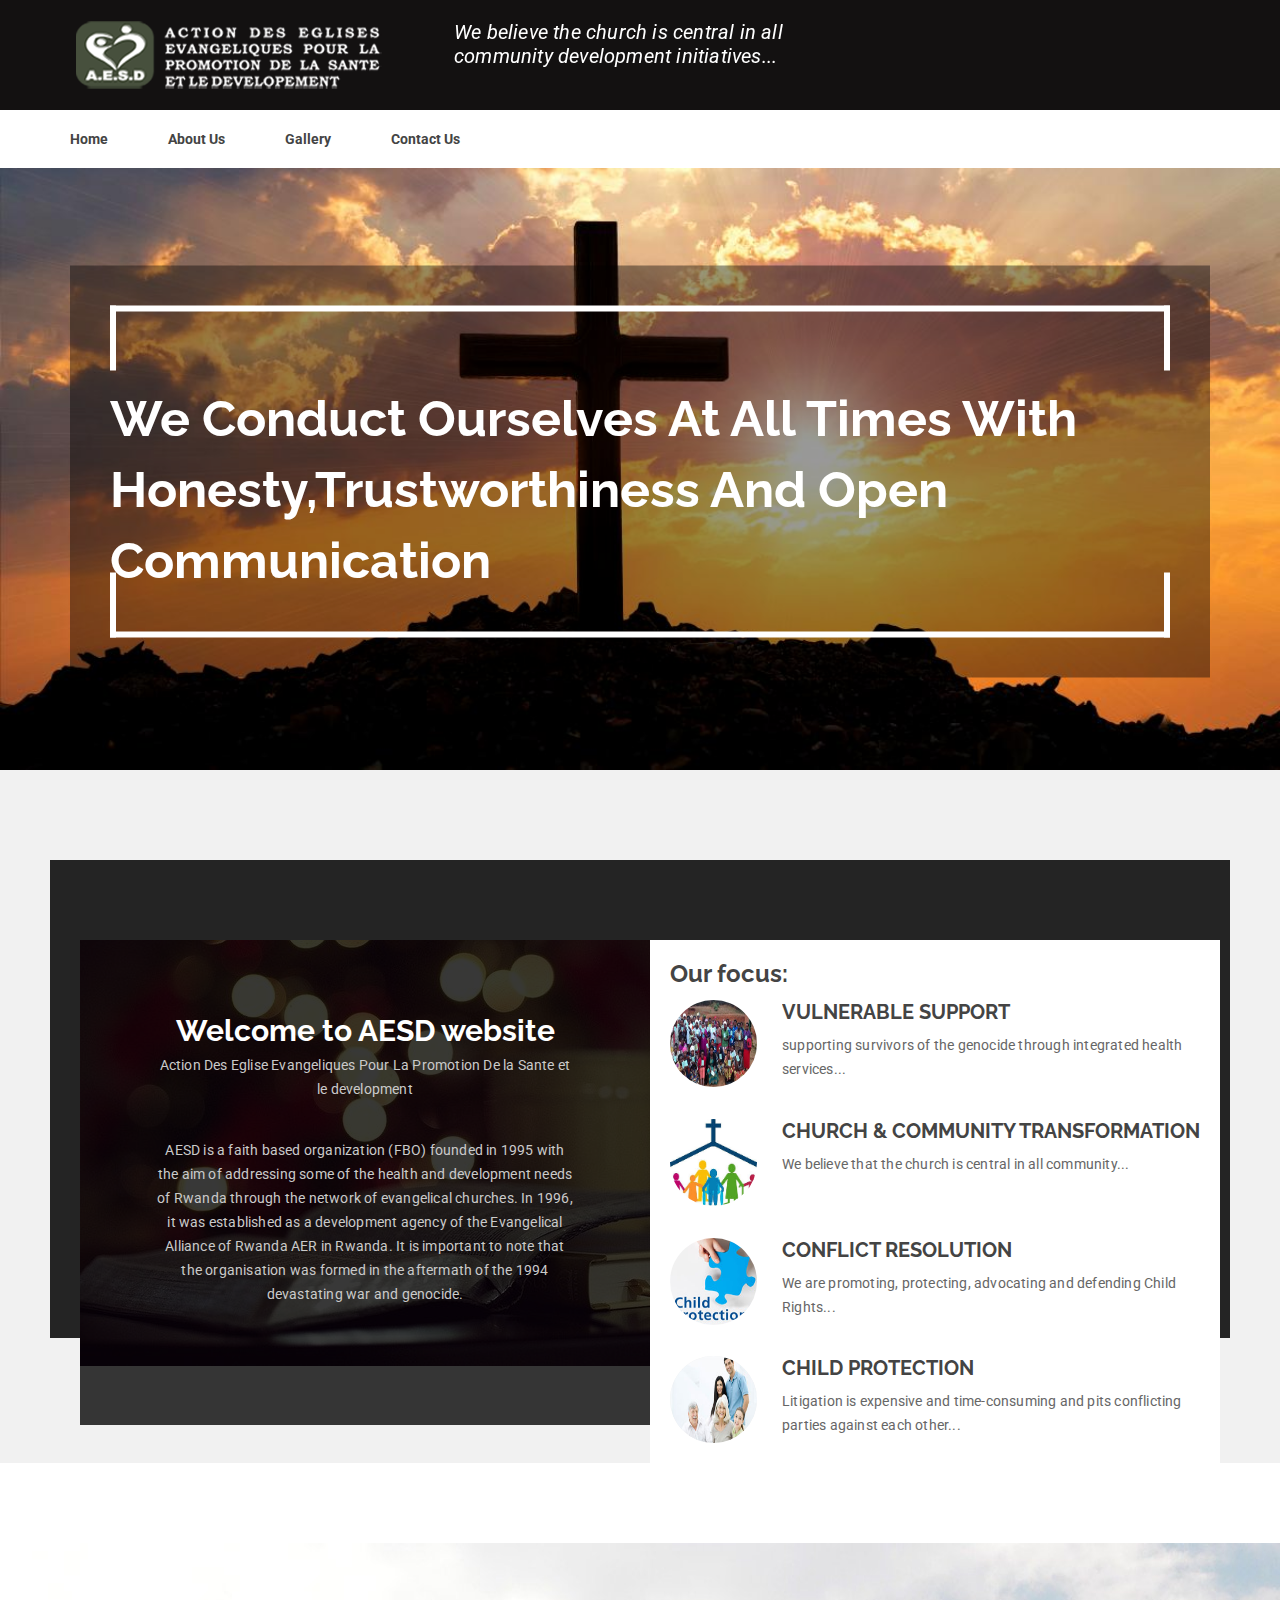
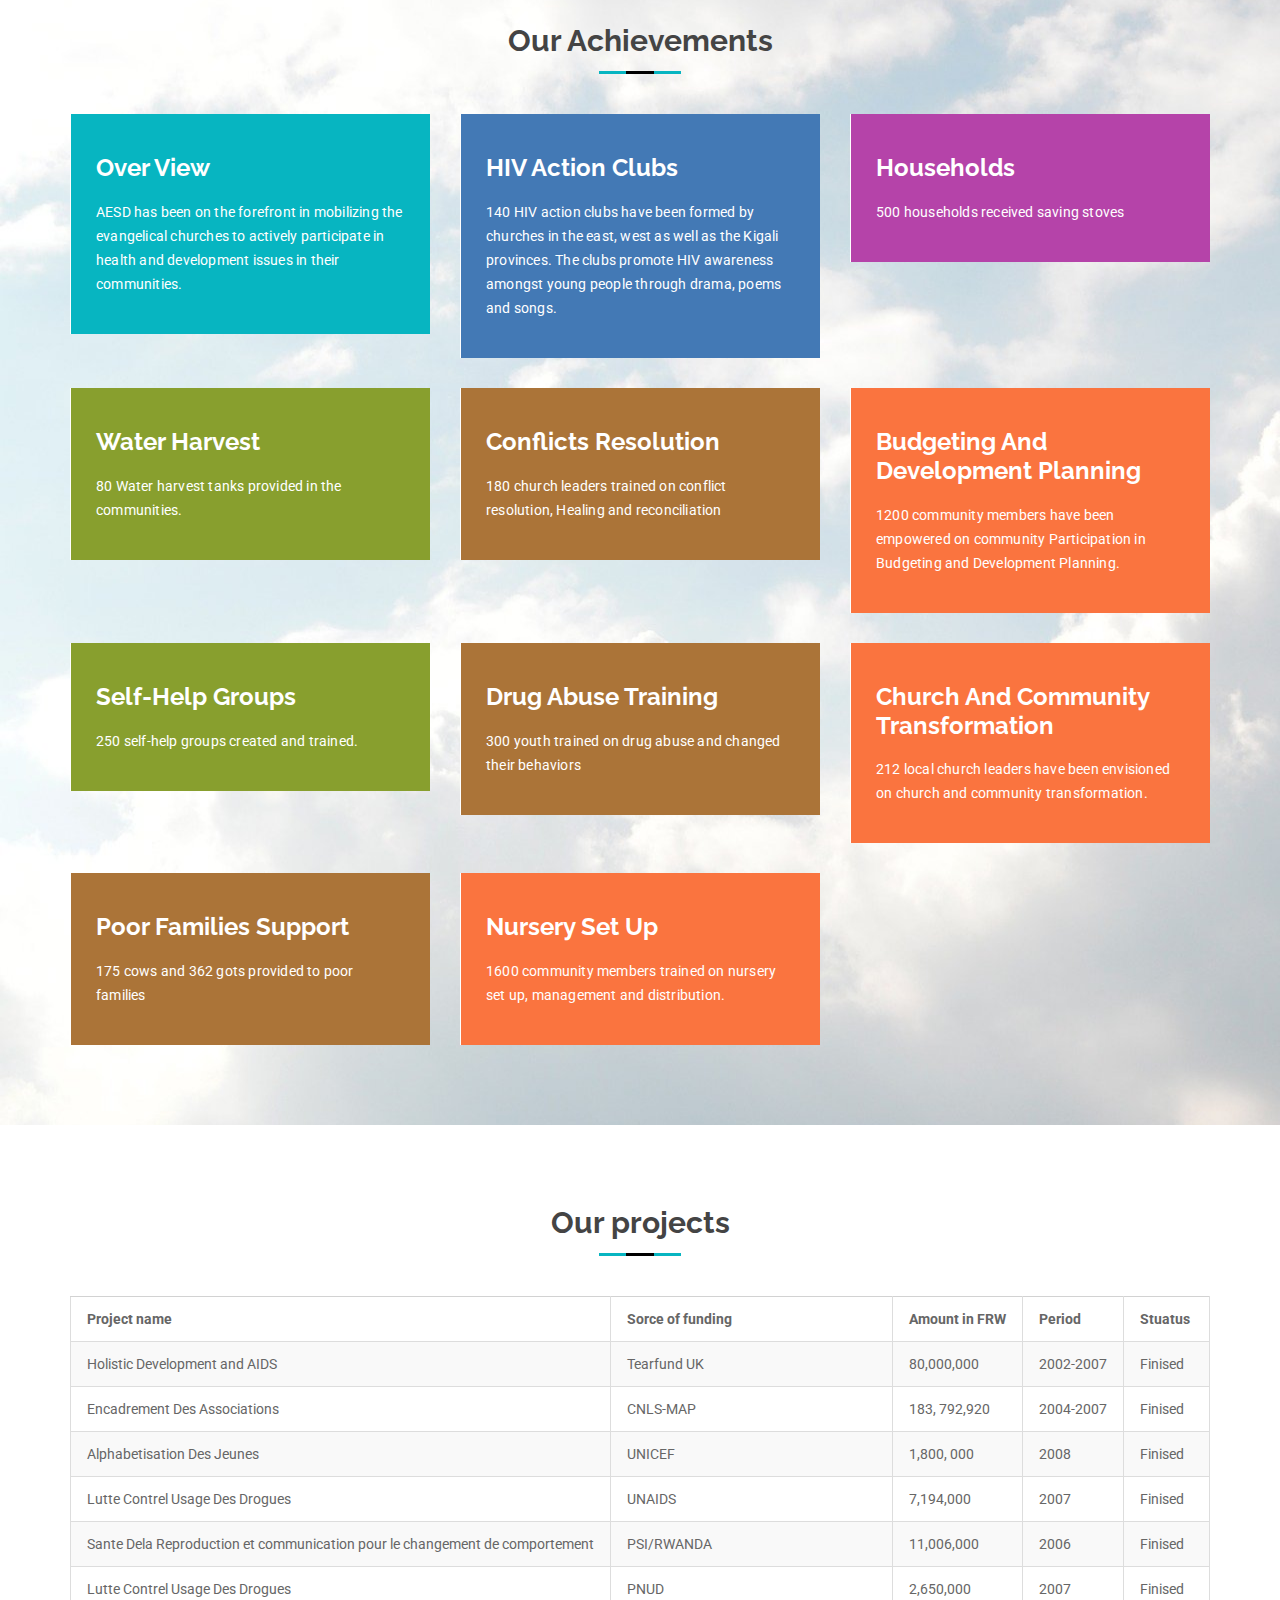
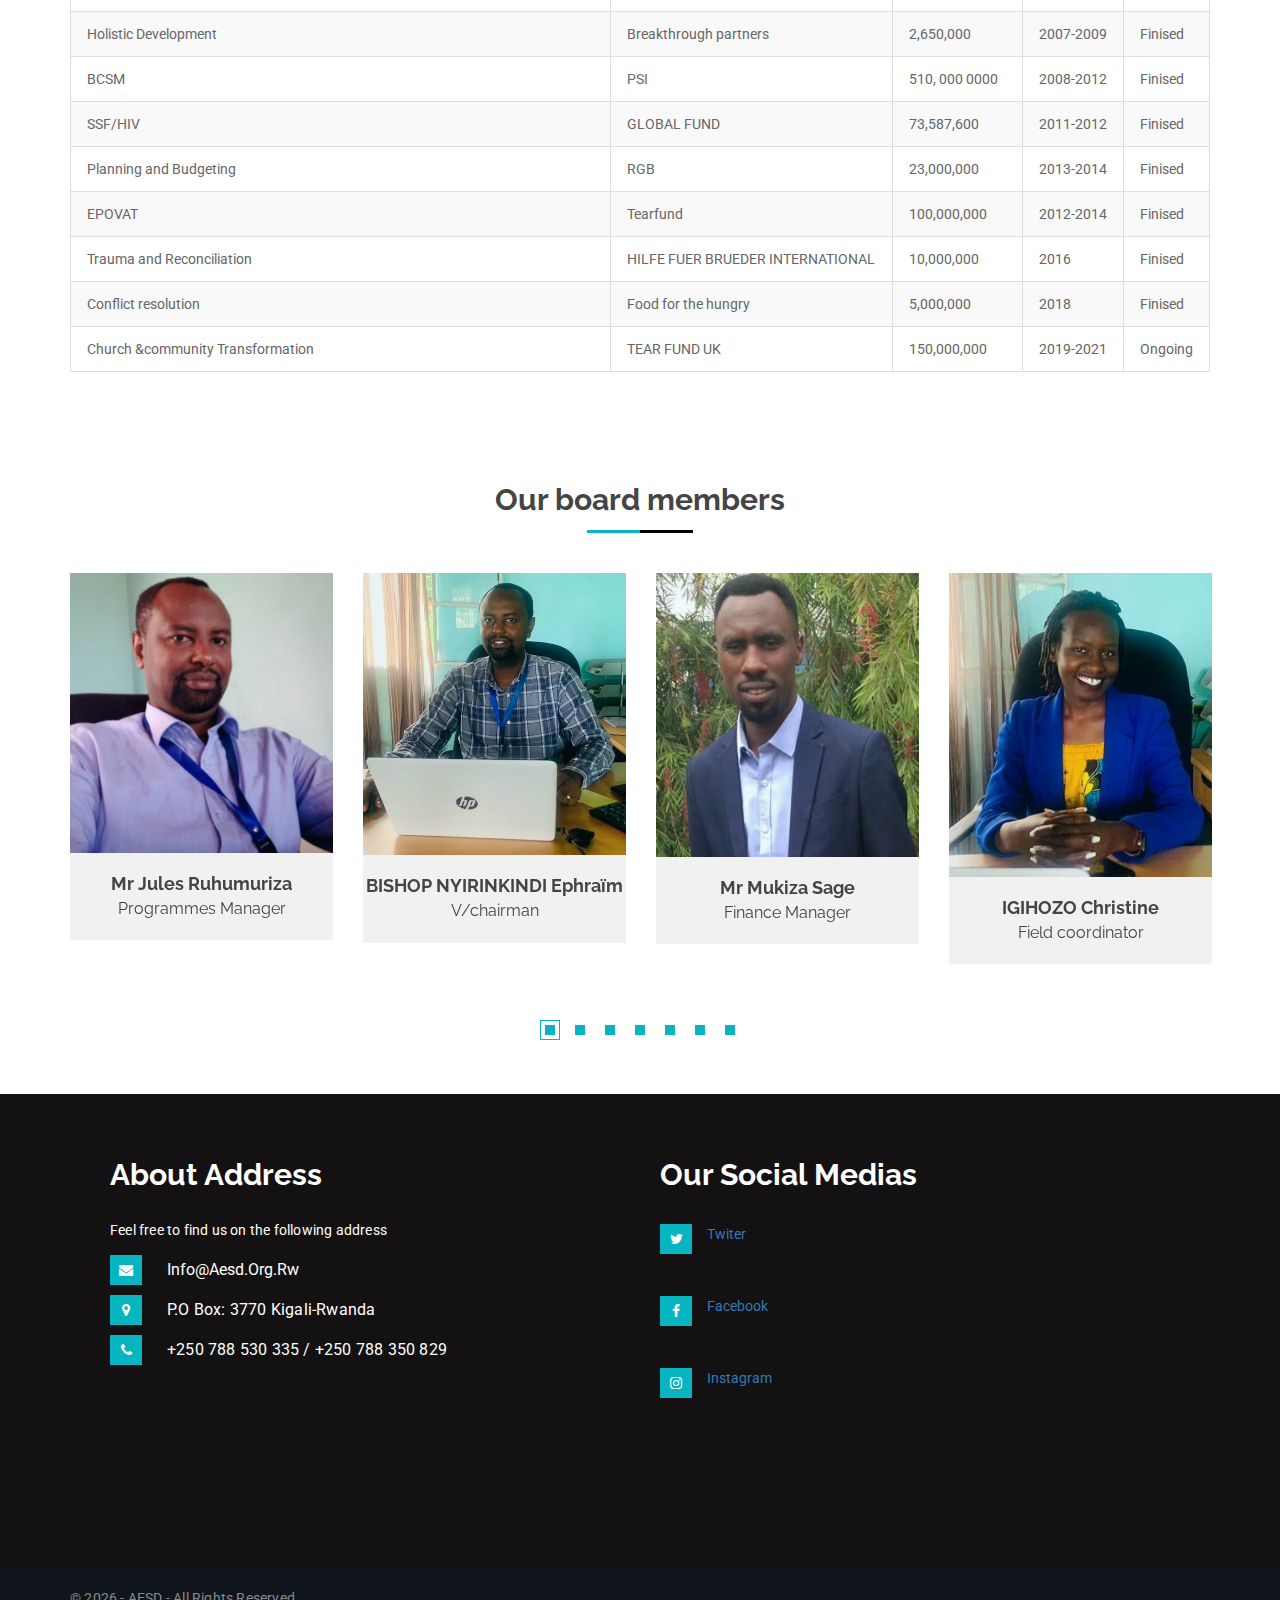
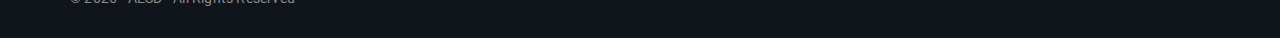
<file: index.html>
<!DOCTYPE html>
<html lang="en">
    <head>
        <meta charset="utf-8">
        <meta http-equiv="X-UA-Compatible" content="IE=edge">
        <meta name="viewport" content="width=device-width, initial-scale=1">
        <title>AEESD  - Home</title>
        <!-- Bootstrap core CSS -->
        <link href="css/bootstrap.css" rel="stylesheet">
        <!-- Pretty Photo CSS -->
        <link href="css/prettyPhoto.css" rel="stylesheet">
        <!-- Slick Slider CSS -->
        <link href="css/slick.css" rel="stylesheet"/>
        <!-- Player CSS -->
        <link rel="stylesheet" href="css/jplayer.css" />
        <link rel="stylesheet" href="jp/skin.css" />
        <!-- DL Menu CSS -->
        <link href="js/dl-menu/component.css" rel="stylesheet">
        <!-- ICONS CSS -->
        <link href="css/font-awesome.css" rel="stylesheet">
        <link href="css/svg.css" rel="stylesheet">
        <!-- Typography CSS -->
        <link href="css/typography.css" rel="stylesheet">
        <!-- Shortcodes CSS -->
        <link href="css/shortcodes.css" rel="stylesheet">
        <!-- Widget CSS -->
        <link href="css/widget.css" rel="stylesheet">
        <!-- Custom Main StyleSheet CSS -->
        <link href="style.css" rel="stylesheet">
        <!-- Color CSS -->
        <link href="css/color.css" rel="stylesheet">
        <!-- Responsive CSS -->
        <link href="css/responsive.css" rel="stylesheet">
    </head>
    <body class="gray-background">
        <!--kode Wrapper Start-->  
        <div class="bdha-wrapper"> 

        	<!--Header Wrap Start-->
            <header class="bdha-header">
            
                <!--Logo Wrap Start-->
                <div class="logo-wrapper">
                    <div class="container">
                        <!--Logo Start-->
                        <h1 class="logo">
                            <a href="index.html"><img src="images/logo.png" alt="kodeforest"></a>
                        </h1>
                        <!--Logo End-->
                        <!--Blockquote Slider Start-->
                        <div class="blockquote-slider-outer">
                            <!--Blockquote Slider Start-->
                            <div class="blockquote-slider">
                                <div>
                                    <div class="blockquote-thumb">
                                        <p>We believe the church is
                                            central in all community development initiatives...</p>
                                      
                                    </div>
                                </div>
                            </div>
                            <!--Blockquote Slider End-->
                            <!--Search wrapper Start-->
                            <div class="search-wrapper">
                               
                            </div>
                            <!--Search wrapper End-->
                        </div>
                        <!--Blockquote Slider End-->
                    </div>
                </div>
                <!--Logo Wrap End-->
                <!--Navigation wrapper Start-->
                <div class="kode-navigation-wrapper">
                    <div class="container">
                        <div class="kode-navigation-inner">
                            <!--Navigation Start-->
                            <nav class="navigation">
                                <div class="menu-main-menu-container">
                                    <ul>
                                        <li class="active"><a href="index.html">Home</a>
                                        </li>
                                        <li><a href="aboutus.html">About us</a>
                                        </li>
                                           
                                        </li>
                                        <li><a href="gallery.html">Gallery</a>
                                          
                                        </li>
                                        <li><a href="countactus.html">Contact us</a>
                                          
                                        </li>
                                        
                                    </ul>
                                </div>
                            </nav>
                          
                        <!--Navigation End-->
                        </div>
               
                    </div>
                </div>
                <!--Navigation wrapper End-->
            </header>
            <!--Header Wrap End-->

            <!--Main Banner Start-->
            <div class="main-banner">
                <!--Banner Slide Wrap Start-->
                <ul class="main-slider">
                    <li>
                        <!--Banner Thumb START-->
                        <p data-rel="prettyphoto[]">
                            <img src="extra-images/slide-1.jpg" alt="" id="img-1"/>
                            <div class="kode-caption-wrapper position-left">
                                <div class="kode-caption-inner container">
                                    <div class="kode-caption border-top">
                                        <div class="kode-caption-title">We conduct ourselves at all times with honesty,trustworthiness and open communication</div>
                                    </div>
                                </div>
                            </div>
                        </p>
                        <!--Banner Thumb End-->
                    </li>
                    <li>
                        <!--Banner Thumb START-->
                        <p  data-rel="prettyphoto[]" >
                            <img src="extra-images/slide-3.jpg" alt="">
                            <div class="kode-caption-wrapper position-right">
                                <div class="kode-caption-inner container">
                                    <div class="kode-caption border-top">
                                        <div class="kode-caption-title">We conduct ourselves<span>at all times with honesty,</span></div>
                                        <div class="kode-caption-text">trustworthiness and open communication</div>
                                        <div class="kode-autor-link">- Buddha</div>
                                    </div>
                                </div>
                            </div>
                        </p>
                        <!--Banner Thumb End-->
                    </li>

                    
                </ul>
                <!--Banner Slide Wrap End-->
                <!--Banner Slide Navigation Wrap Start-->
               
                <!--Banner Slide Navigation Wrap End-->
            </div>
            <!--Main Banner End-->

          

            <!--Main Content Wrap Start-->
            <div class="bdha-content-wrap">
                <div class="welcome-outer-wrap">
                    <!--Welcome Wrap Start-->
                    <div class="welcome-wrap-bg container">
                        <div class="container">
                            <div class="col-md-6">
                                <!--Welcome Title Wrap Start-->
                                <div class="welcome-title-wrap">
                                    <div class="welcome-title">
                                        <h6>Welcome to AESD website</h6>
                                        <p>Action Des Eglise Evangeliques Pour La Promotion De la Sante et le development </p>
                                    </div>
                                    <p>AESD is a faith based organization (FBO) founded in 1995 with the aim of addressing some of the health and development needs of Rwanda through the network of evangelical churches. In 1996, it was established as a development agency of the Evangelical Alliance of Rwanda AER in Rwanda. It is important to note that the organisation was formed in the aftermath of the 1994 devastating war and genocide.</p>
                                   
                                </div>
                                <!--Welcome Title Wrap End-->
                            </div>
                            <div class="col-md-6">
                                <!--Services Wrap Start-->
                                
                                <div class="bdha-services-wrap">
                                    <h3>Our focus:</h3>
                                    <!--Services Start-->
                                    <div class="bdha-services">
                                        <img class="icon-box-2" src="./extra-images/meeting.jpg">
                                        <div class="text-overflow">
                                            <h6><a href="#">VULNERABLE SUPPORT</a></h6>
                                            <p>supporting survivors of the genocide through integrated health services...</p>
                                        </div>
                                    </div>
                                    <!--Services End-->
                                    <!--Services Start-->
                                    <div class="bdha-services">
                                        <img class="icon-box-2" src="./extra-images/handshake.jpg">
                                        <div class="text-overflow">
                                            <h6><a href="#">CHURCH & COMMUNITY TRANSFORMATION</a></h6>
                                            <p>We believe that the church is central in all community...</p>
                                        </div>
                                    </div>
                                    <!--Services End-->

                                    <!--Services Start-->
                                    <div class="bdha-services">
                                        <img class="icon-box-2" src="./extra-images/smile.jpg">
                                        <div class="text-overflow">
                                            <h6><a href="#">CONFLICT RESOLUTION</a></h6>
                                            <p>We are promoting, protecting, advocating and defending Child Rights...</p>
                                        </div>
                                    </div>
                                    <!--Services End-->
                                    <!--Services Start-->
                                    <div class="bdha-services">
                                        <img class="icon-box-2" src="./extra-images/family-small....jpg">
                                        <div class="text-overflow">
                                            <h6><a href="#">CHILD PROTECTION</a></h6>
                                            <p>Litigation is expensive and time-consuming and pits conflicting parties against each other...</p>
                                        </div>
                                    </div>
                                    <!--Services End-->


                                </div>
                                <!--Services Wrap End-->
                            </div>
                        </div>
                    </div>
                    <!--Welcome Wrap End-->
                </div>


                

                

              <!--Our Team Scetion End-->
              <section class="white-background">

                    <!--Campaing Services Thumb Scetion Start-->
                    <section class="background-img-section">
                        <div class="container">
                            <!--Scetion Heading Start-->
                            <div class="section-title title-style-2 text-center">
                                <h6>Our Achievements</h6>
                            </div>
                            <!--Scetion Heading End-->
                            <div class="row">


                                <div class="col-md-4 col-sm-6">
                                    <!--Community Services Thumb Start-->
                                    <div class="community-services-thumb about-services-thumb light-blue">
                                        <div class="icon-bg"></div>
                                        <h6 class="community-services-title"><a href="#">Over view</a></h6>
                                        <p>AESD has been on the forefront in mobilizing the evangelical churches to actively participate in health and development issues in their communities.</p>
                                    </div>
                                    <!--Community Services Thumb End-->
                                </div>
                                <div class="col-md-4 col-sm-6">
                                    <!--Community Services Thumb Start-->
                                    <div class="community-services-thumb about-services-thumb blue-bg">
                                        <div class="icon-bg"></div>
                                        <h6 class="community-services-title"><a href="#">HIV action clubs</a></h6>
                                        <p>140 HIV action clubs have been formed by churches in the east, west as well as the Kigali provinces. The clubs promote HIV awareness amongst young people through drama, poems and songs.</p>
                                    </div>
                                    <!--Community Services Thumb End-->
                                </div>
                                <div class="col-md-4 col-sm-6">
                                    <!--Community Services Thumb Start-->
                                    <div class="community-services-thumb about-services-thumb purple-bg">
                                        <div class="icon-bg"></div>
                                        <h6 class="community-services-title"><a href="#">households</a></h6>
                                        <p>500 households received saving stoves</p>
                                    </div>
                                    <!--Community Services Thumb End-->
                                </div>

                            </div>


                            <div class="row">
                                <div class="col-md-4 col-sm-6">
                                    <!--Community Services Thumb Start-->
                                    <div class="community-services-thumb about-services-thumb lightgreen-bg">
                                        <div class="icon-bg"></div>
                                        <h6 class="community-services-title"><a href="#">Water harvest</a></h6>
                                        <p>80 Water harvest tanks provided in the communities. </p>
                                    </div>
                                    <!--Community Services Thumb End-->
                                </div>

                                <div class="col-md-4 col-sm-6">
                                    <!--Community Services Thumb Start-->
                                    <div class="community-services-thumb about-services-thumb darkorange-bg">
                                        <div class="icon-bg"></div>
                                        <h6 class="community-services-title"><a href="#">Conflicts resolution</a></h6>
                                        <p>180 church leaders trained on conflict resolution, Healing and reconciliation</p>
                                    </div>
                                    <!--Community Services Thumb End-->
                                </div>

                                <div class="col-md-4 col-sm-6">
                                    <!--Community Services Thumb Start-->
                                    <div class="community-services-thumb about-services-thumb lightred-bg">
                                        <div class="icon-bg"></div>
                                        <h6 class="community-services-title"><a href="#">Budgeting and Development Planning</a></h6>
                                        <p>1200 community members have been empowered on community Participation in Budgeting and Development Planning.</p>
                                    </div>
                                    <!--Community Services Thumb End-->
                                </div>
                            </div>

                            <div class="row">
  
                                <div class="col-md-4 col-sm-6">
                                    <!--Community Services Thumb Start-->
                                    <div class="community-services-thumb about-services-thumb lightgreen-bg">
                                        <div class="icon-bg"></div>
                                        <h6 class="community-services-title"><a href="#">self-help groups</a></h6>
                                        <p>250 self-help groups created and trained.</p>
                                    </div>
                                    <!--Community Services Thumb End-->
                                </div>

                                <div class="col-md-4 col-sm-6">
                                    <!--Community Services Thumb Start-->
                                    <div class="community-services-thumb about-services-thumb darkorange-bg">
                                        <div class="icon-bg"></div>
                                        <h6 class="community-services-title"><a href="#">Drug abuse training</a></h6>
                                        <p>300 youth trained on drug abuse and changed their behaviors </p>
                                    </div>
                                    <!--Community Services Thumb End-->
                                </div>

                                <div class="col-md-4 col-sm-6">
                                    <!--Community Services Thumb Start-->
                                    <div class="community-services-thumb about-services-thumb lightred-bg">
                                        <div class="icon-bg"></div>
                                        <h6 class="community-services-title"><a href="#">church and community transformation</a></h6>
                                        <p>212 local church leaders have been envisioned on church and community transformation.</p>
                                    </div>
                                    <!--Community Services Thumb End-->
                                </div>
                            </div>
                            <div class="row">
                                <div class="col-md-4 col-sm-6">
                                    <!--Community Services Thumb Start-->
                                    <div class="community-services-thumb about-services-thumb darkorange-bg">
                                        <div class="icon-bg"></div>
                                        <h6 class="community-services-title"><a href="#">Poor families support</a></h6>
                                        <p>175 cows and 362 gots provided to poor families  </p>
                                    </div>
                                    <!--Community Services Thumb End-->
                                </div>

                                <div class="col-md-4 col-sm-6">
                                    <!--Community Services Thumb Start-->
                                    <div class="community-services-thumb about-services-thumb lightred-bg">
                                        <div class="icon-bg"></div>
                                        <h6 class="community-services-title"><a href="#">Nursery set up</a></h6>
                                        <p>1600 community members trained on nursery set up, management and distribution.  </p>
                                    </div>
                                    <!--Community Services Thumb End-->
                                </div>
                            </div>
                        </div>
                    </section>
                    <!--Campaing Services Thumb Scetion End-->


                    <div class="row">
                     
                    </div>

                          <!--Main Content Wrap Start-->
            <div class="bdha-content-wrap">
                <!--Buddy Press Groups Form Start-->
                <section class="buddy-press">
                    <div class="container">
                        <div class="section-title title-style-2 text-center">
                            <h6>Our projects</h6>
                        </div>
                        <div class="row">
                            <div class="col-md-12">
                                <div class="page-content-bbpress">
                                    <div id="bbpress-forums">
                                        
                                        <div class="table-responsive table-data">
                                            <table class="table table-striped">
                                                <thead>
                                                    <th>Project name</th>
                                                    <th>Sorce of funding</th>
                                                    <th>Amount in FRW</th>
                                                    <th>Period</th>
                                                    <th>Stuatus</th>
                                                </thead>
                                                <tbody class="data-holder">
                                                    <tr>
                                                        <td>
                                                            Holistic Development and AIDS 
                                                        </td>
                                                        <td>
                                                            Tearfund UK
                                                        </td>
                                                        <td>
                                                            80,000,000
                                                        </td>
                                                        <td>
                                                            2002-2007 
                                                        </td>
                                                        <td>
                                                            Finised
                                                        </td>
                                                    </tr>

                                                    <tr>
                                                        <td>
                                                            Encadrement Des Associations
                                                        </td>
                                                        <td>
                                                            CNLS-MAP
                                                        </td>
                                                        <td>
                                                         183, 792,920
                                                        </td>
                                                        <td>
                                                            2004-2007
                                                        </td>
                                                        <td>
                                                            Finised
                                                        </td>
                                                    </tr>
                                                    <tr>
                                                        <td>
                                                            Alphabetisation Des Jeunes
                                                        </td>
                                                        <td>
                                                            UNICEF
                                                        </td>
                                                        <td>
                                                            1,800, 000
                                                        </td>
                                                        <td>
                                                            2008
                                                        </td>
                                                        <td>
                                                            Finised
                                                        </td>
                                                    </tr>
                                                    <tr>
                                                        <td>
                                                            Lutte Contrel Usage Des Drogues 
                                                        </td>
                                                        <td>
                                                            UNAIDS
                                                        </td>
                                                        <td>
                                                            7,194,000
                                                        </td>
                                                        <td>
                                                            2007
                                                        </td>
                                                        <td>
                                                            Finised
                                                        </td>
                                                    </tr>
                                                    <tr>
                                                        <td>
                                                            Sante Dela Reproduction et communication pour le  changement de  comportement 
                                                        </td>
                                                        <td>
                                                            PSI/RWANDA
                                                        </td>
                                                        <td>
                                                            11,006,000
                                                        </td>
                                                        <td>
                                                            2006
                                                        </td>
                                                        <td>
                                                            Finised
                                                        </td>
                                                    </tr>
                                                    <tr>
                                                        <td>
                                                            Lutte Contrel Usage Des Drogues
                                                        </td>
                                                        <td>
                                                            PNUD
                                                        </td>
                                                        <td>
                                                            2,650,000
                                                        </td>
                                                        <td>
                                                            2007
                                                        </td>
                                                        <td>
                                                            Finised
                                                        </td>
                                                    </tr>
                                                    <tr>
                                                        <td>
                                                            Holistic Development 
                                                        </td>
                                                        <td>
                                                            Breakthrough partners 
                                                        </td>
                                                        <td>
                                                            2,650,000
                                                        </td>
                                                        <td>
                                                            2007-2009 
                                                        </td>
                                                        <td>
                                                            Finised
                                                        </td>
                                                    </tr>
                                                    <tr>
                                                        <td>
                                                            BCSM
                                                        </td>
                                                        <td>
                                                            PSI
                                                        </td>
                                                        <td>
                                                            510, 000 0000
                                                        </td>
                                                        <td>
                                                            2008-2012
                                                        </td>
                                                        <td>
                                                            Finised
                                                        </td>
                                                    </tr>
                                                    <tr>
                                                        <td>
                                                            SSF/HIV 
                                                        </td>
                                                        <td>
                                                            GLOBAL FUND
                                                        </td>
                                                        <td>
                                                            73,587,600
                                                        </td>
                                                        <td>
                                                            2011-2012
                                                        </td>
                                                        <td>
                                                            Finised
                                                        </td>
                                                    </tr>
                                                    <tr>
                                                        <td>
                                                            Planning and Budgeting 
                                                        </td>
                                                        <td>
                                                            RGB
                                                        </td>
                                                        <td>
                                                          23,000,000
                                                        </td>
                                                        <td>
                                                            2013-2014
                                                        </td>
                                                        <td>
                                                            Finised
                                                        </td>
                                                    </tr>
                                                    <tr>
                                                        <td>
                                                            EPOVAT
                                                        </td>
                                                        <td>
                                                            Tearfund
                                                        </td>
                                                        <td>
                                                          100,000,000
                                                        </td>
                                                        <td>
                                                            2012-2014
                                                        </td>
                                                        <td>
                                                            Finised
                                                        </td>
                                                    </tr>
                                                    <tr>
                                                        <td>
                                                            Trauma and Reconciliation 
                                                        </td>
                                                        <td>
                                                            HILFE FUER BRUEDER INTERNATIONAL
                                                        </td>
                                                        <td>
                                                            10,000,000
                                                        </td>
                                                        <td>
                                                            2016
                                                        </td>
                                                        <td>
                                                            Finised
                                                        </td>
                                                    </tr>
                                                    <tr>
                                                        <td>
                                                            Conflict resolution
                                                        </td>
                                                        <td>
                                                            Food for the hungry 
                                                        </td>
                                                        <td>
                                                            5,000,000 
                                                        </td>
                                                        <td>
                                                            2018 
                                                        </td>
                                                        <td>
                                                            Finised
                                                        </td>
                                                    </tr>
                                                    <tr>
                                                        <td>
                                                          Church &community Transformation
                                                        </td>
                                                        <td>
                                                            TEAR FUND UK
                                                        </td>
                                                        <td>
                                                            150,000,000
                                                        </td>
                                                        <td>
                                                            2019-2021 
                                                        </td>
                                                        <td>
                                                           Ongoing
                                                        </td>
                                                    </tr>
                                                </tbody>
                                            </table>
                                        </div>
                                    </div>


                                </div>
                            </div>


                        </div>
                    </div>
                </section>
                <!--Buddy Press Groups Form End-->
            </div>
            <!--Main Content Wrap End-->

            <div class="row">

            </div>


                <div class="container mt-4">
                    <!--Scetion Heading Start-->
                    <div class="section-title text-center">
                        <h6>Our board members</h6>
                    </div>
                    <!--Scetion Heading End-->
                    <div class="row">
                        <div class="team-slider custom-dots">
                            <!--Team Thumb Start-->
                            <div class="col-md-3">
                                <div class="bdha-team gray-background img-effect-diflt">
                                    <figure>
                                        <img src="extra-images/user4.jpeg" alt="">
                                        <!-- <figcaption class="figure-contant-aling">
                                            <ul class="white kode-social-link">
                                                <li><a href="#"><i class="fa fa-facebook"></i></a></li>
                                                <li><a href="#"><i class="fa fa-twitter"></i></a></li>
                                                <li><a href="#"><i class="fa fa-google-plus"></i></a></li>
                                                <li><a href="#"><i class="fa fa-linkedin"></i></a></li>
                                            </ul>
                                        </figcaption> -->
                                    </figure>
                                    <!--Team Thumb Caption Start-->
                                    <div class="team-caption text">
                                        <h3 class="team-title"><a href="#">Mr Jules Ruhumuriza</a></h3>
                                        <h5>Programmes Manager</h5>
                                    </div>
                                    <!--Team Thumb Caption End-->
                                </div>
                            </div>
                            <!--Team Thumb End-->
                            <!--Team Thumb Start-->
                            <div class="col-md-3">
                                <div class="bdha-team gray-background img-effect-diflt">
                                    <figure>
                                        <img src="extra-images/user1.jpeg" alt="">
                                        <!-- <figcaption class="figure-contant-aling">
                                            <ul class="white kode-social-link">
                                                <li><a href="#"><i class="fa fa-facebook"></i></a></li>
                                                <li><a href="#"><i class="fa fa-twitter"></i></a></li>
                                                <li><a href="#"><i class="fa fa-google-plus"></i></a></li>
                                                <li><a href="#"><i class="fa fa-linkedin"></i></a></li>
                                            </ul>
                                        </figcaption> -->
                                    </figure>
                                    <!--Team Thumb Caption Start-->
                                    <div class="team-caption text">
                                        <h3 class="team-title"><a href="#">BISHOP NYIRINKINDI Ephraïm</a></h3>
                                        <h5>V/chairman</h5>
                                    </div>
                                    <!--Team Thumb Caption End-->
                                </div>
                            </div>
                            <!--Team Thumb End-->
                            <!--Team Thumb Start-->
                            <div class="col-md-3">
                                <div class="bdha-team gray-background img-effect-diflt">
                                    <figure>
                                        <img src="extra-images/sage.jpeg" alt="">
                                        <!-- <figcaption class="figure-contant-aling">
                                            <ul class="white kode-social-link">
                                                <li><a href="#"><i class="fa fa-facebook"></i></a></li>
                                                <li><a href="#"><i class="fa fa-twitter"></i></a></li>
                                                <li><a href="#"><i class="fa fa-google-plus"></i></a></li>
                                                <li><a href="#"><i class="fa fa-linkedin"></i></a></li>
                                            </ul>
                                        </figcaption> -->
                                    </figure>
                                    <!--Team Thumb Caption Start-->
                                    <div class="team-caption text">
                                        <h3 class="team-title"><a href="#">Mr Mukiza Sage</a></h3>
                                        <h5>Finance Manager</h5>
                                    </div>
                                    <!--Team Thumb Caption End-->
                                </div>
                            </div>
                            <!--Team Thumb End-->
                            <!--Team Thumb Start-->
                            <div class="col-md-3">
                                <div class="bdha-team gray-background img-effect-diflt">
                                    <figure>
                                        <img src="extra-images/user2.jpeg" alt="">
                                       
                                    </figure>
                                    <!--Team Thumb Caption Start-->
                                    <div class="team-caption text">
                                        <h3 class="team-title"><a href="#">IGIHOZO Christine</a></h3>
                                        <h5>Field coordinator</h5>
                                    </div>
                                    <!--Team Thumb Caption End-->
                                </div>
                            </div>
                            <!--Team Thumb End-->

                            <!--Team Thumb Start-->
                            <div class="col-md-3">
                                <div class="bdha-team gray-background img-effect-diflt">
                                    <figure>
                                        <img src="extra-images/avatar2.png" alt="">
                                        <!-- <figcaption class="figure-contant-aling">
                                            <ul class="white kode-social-link">
                                                <li><a href="#"><i class="fa fa-facebook"></i></a></li>
                                                <li><a href="#"><i class="fa fa-twitter"></i></a></li>
                                                <li><a href="#"><i class="fa fa-google-plus"></i></a></li>
                                                <li><a href="#"><i class="fa fa-linkedin"></i></a></li>
                                            </ul>
                                        </figcaption> -->
                                    </figure>
                                    <!--Team Thumb Caption Start-->
                                    <div class="team-caption text">
                                        <h3 class="team-title"><a href="#">NYIRAKARAMBI Evanis</a></h3>
                                        <h5>Member</h5>
                                    </div>
                                    <!--Team Thumb Caption End-->
                                </div>
                            </div>
                            <!--Team Thumb End-->
                              <!--Team Thumb Start-->
                              <div class="col-md-3">
                                <div class="bdha-team gray-background img-effect-diflt">
                                    <figure>
                                        <img src="extra-images/avatar2.png" alt="">
                                     
                                    </figure>
                                    <!--Team Thumb Caption Start-->
                                    <div class="team-caption text">
                                        <h3 class="team-title"><a href="#">MUKOBWAJANA Clémentine</a></h3>
                                        <h5>Member</h5>
                                    </div>
                                    <!--Team Thumb Caption End-->
                                </div>
                            </div>
                            <!--Team Thumb End-->

                              <!--Team Thumb Start-->
                              <div class="col-md-3">
                                <div class="bdha-team gray-background img-effect-diflt">
                                    <figure>
                                        <img src="extra-images/gahungu.jpeg" alt="">
                                        <!-- <figcaption class="figure-contant-aling">
                                            <ul class="white kode-social-link">
                                                <li><a href="#"><i class="fa fa-facebook"></i></a></li>
                                                <li><a href="#"><i class="fa fa-twitter"></i></a></li>
                                                <li><a href="#"><i class="fa fa-google-plus"></i></a></li>
                                                <li><a href="#"><i class="fa fa-linkedin"></i></a></li>
                                            </ul>
                                        </figcaption> -->
                                    </figure>
                                    <!--Team Thumb Caption Start-->
                                    <div class="team-caption text">
                                        <h3 class="team-title"><a href="#">Dr Bunini GAHUNGU</a></h3>
                                        <h5>Member</h5>
                                    </div>
                                    <!--Team Thumb Caption End-->
                                </div>
                            </div>
                            <!--Team Thumb End-->

                        </div>
                    </div>
                </div>
            </section>
            <!--Our Team Scetion End-->

       


            </div>
            <!--Main Content Wrap End-->

             <!--Footer Wrap Start-->
          <footer class="bdha-footer">
            <div class="container">
                <div class="footer-grid">
                    <!--Buddha Widget Text Start-->
                    <div class="col-4">
                        <div class="widget widget-text">
                            <!-- Widget Title Start-->
                            <h4 class="widget-title">About Address</h4>
                            <!-- Widget Title End-->
                            <div class="text">
                                <p>Feel free to find us on the following address</p>
                            </div>
                            <!--Info Item Start-->
                            <div class="info-item">
                                <i class="social-box fa fa-envelope"></i>
                                <a href="#">info@aesd.org.rw</a>
                            </div>
                            <!--Info Item End-->
                            <!--Info Item Start-->
                            <div class="info-item">
                                <i class="social-box fa fa-map-marker"></i>
                                <p>P.O Box: 3770 kigali-Rwanda</p>
                            </div>
                            <!--Info Item End-->
                            <!--Info Item Start-->
                            <div class="info-item">
                                <i class="social-box fa fa-phone"></i>
                                <p> +250 788 530 335 / +250 788 350 829</p>
                            </div>
                            <!--Info Item End-->
                        </div>
                    </div>
                    <!--Buddha Widget Text End-->

                  

                    <!--Buddha Widget Twitter Feed Start-->
                    <div class="col-4">
                        <div class="widget widget-twitterfeed">
                            <!-- Widget Title Start-->
                            <h4 class="widget-title">Our social medias</h4>
                            <!-- Widget Title End-->
                            <!-- Twitter Post Start-->
                            <div class="twitter-post">
                               <a href="#"> <i class="social-box fa fa-twitter"></i> Twiter</a>
                              
                            </div>
                            <!-- Twitter Post End-->
                            <!-- Twitter Post Start-->
                            <div class="twitter-post">
                                <a href="#"> <i class="social-box fa fa-facebook"></i> Facebook</a>
                            </div>
                            <!-- Twitter Post End-->

                             <!-- Twitter Post Start-->
                             <div class="twitter-post">
                                <a href="#"> <i class="social-box fa fa-instagram"></i> Instagram</a>
                            </div>
                            <!-- Twitter Post End-->
                        </div>
                    </div>
                    
                </div>
            </div>
        </footer>
        <!--Footer Wrap End-->
        <!--Copy Right Start-->
        <div class="bdha-copy-right">
            <div class="container">
                <p>&copy; <script>document.write(new Date().getFullYear())</script> - <a href="#">AESD</a> - All Rights Reserved</p>
                
            </div>
        </div>
        <!--Copy Right End-->

        </div>
        <!--Kode Wrapper End-->
        <!--Jquery Library-->
        <script src="js/jquery.js"></script>
        <!--Bootstrap core JavaScript-->
        <script src="js/bootstrap.js"></script>
        <!--Player JavaScript-->
        <script src="js/jplayer.js"></script>
        <script src="js/jplayer.playlist.js"></script>
        <script src="jp/playlist.js"></script>
        <!--Slick Slider JavaScript-->
        <script src="js/slick.min.js"></script>
        <!--Dl Menu Script-->
        <script src="js/dl-menu/modernizr.custom.js"></script>
        <script src="js/dl-menu/jquery.dlmenu.js"></script>
        <!--Pretty Photo JavaScript-->
        <script src="js/jquery.prettyPhoto.js"></script>
        <!--Filterable Script-->
        <script src="js/jquery-filterable.js"></script>
        <!--Count Down Script-->
        <script src="js/downCount.js"></script>
        <script src="js/waypoints.js"></script>
        <!--Custom JavaScript-->
        <script src="js/custom.js"></script>
    </body>
</html>
</file>
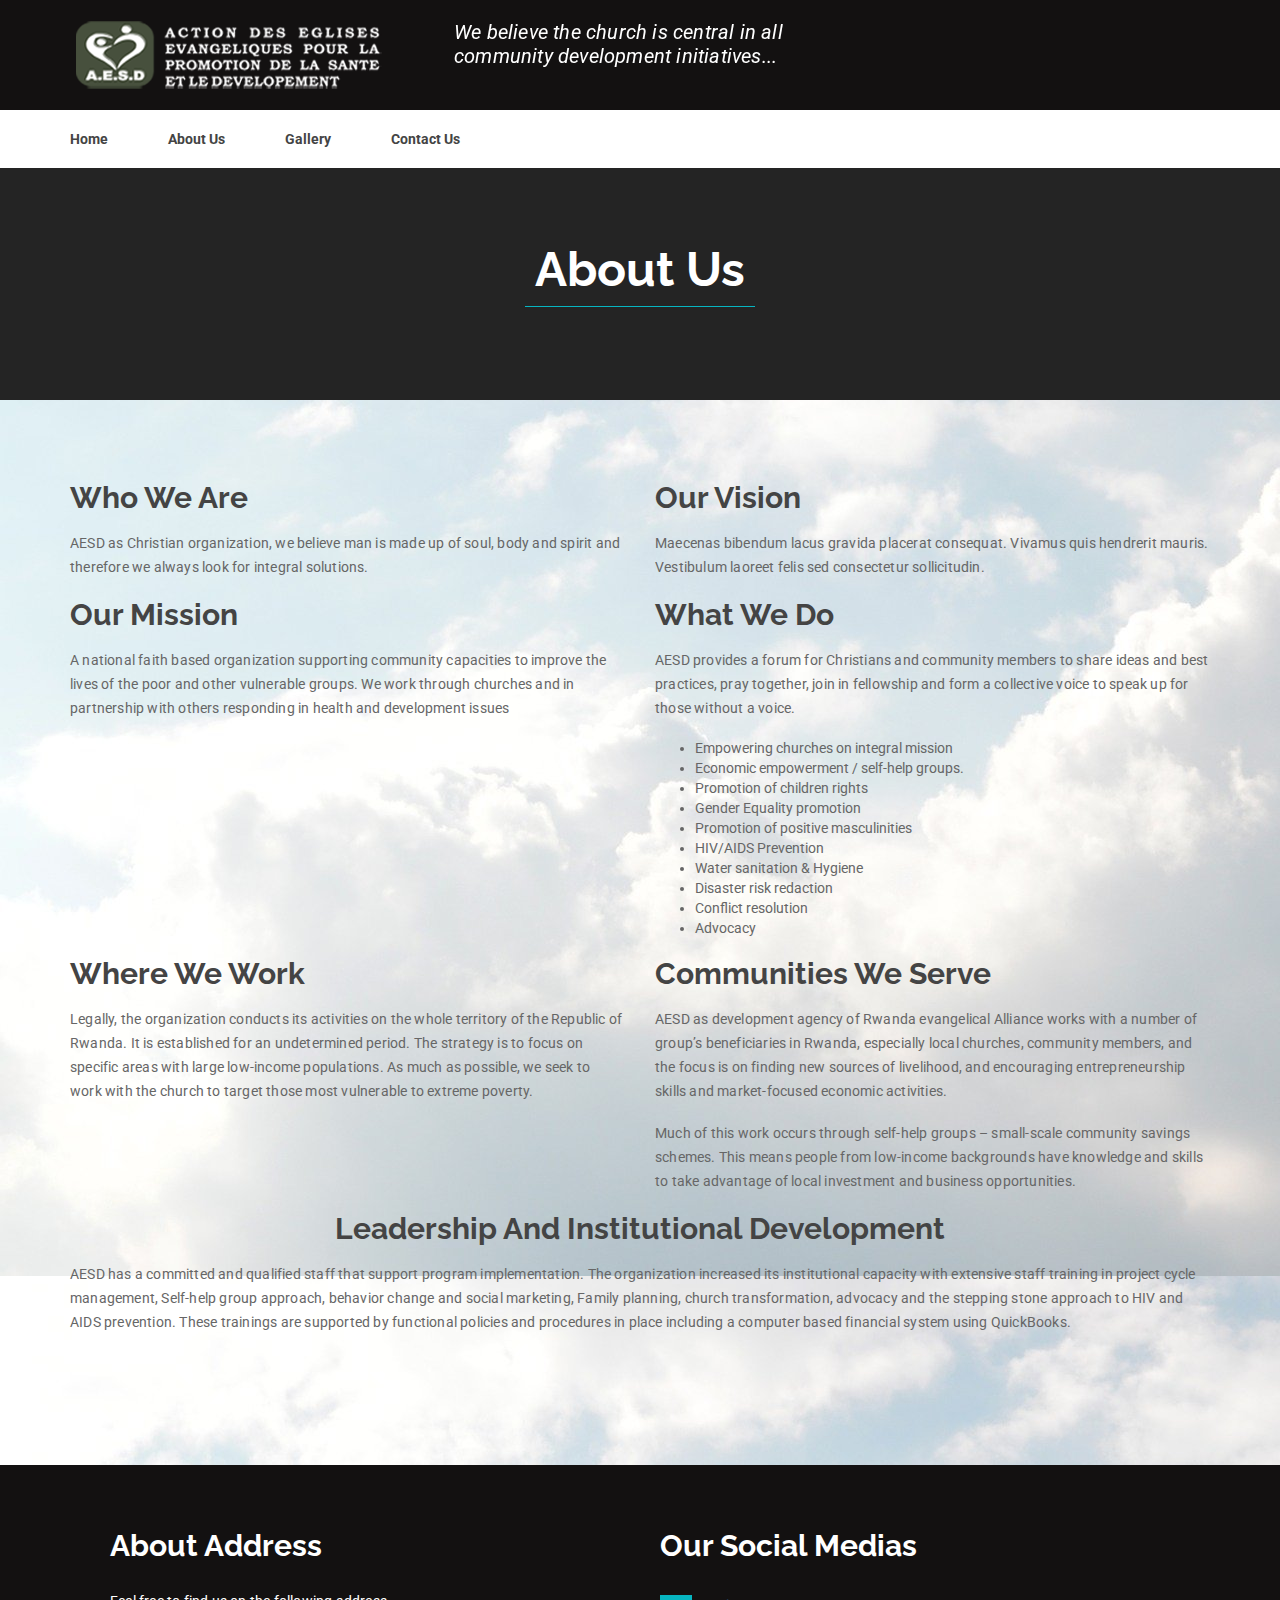
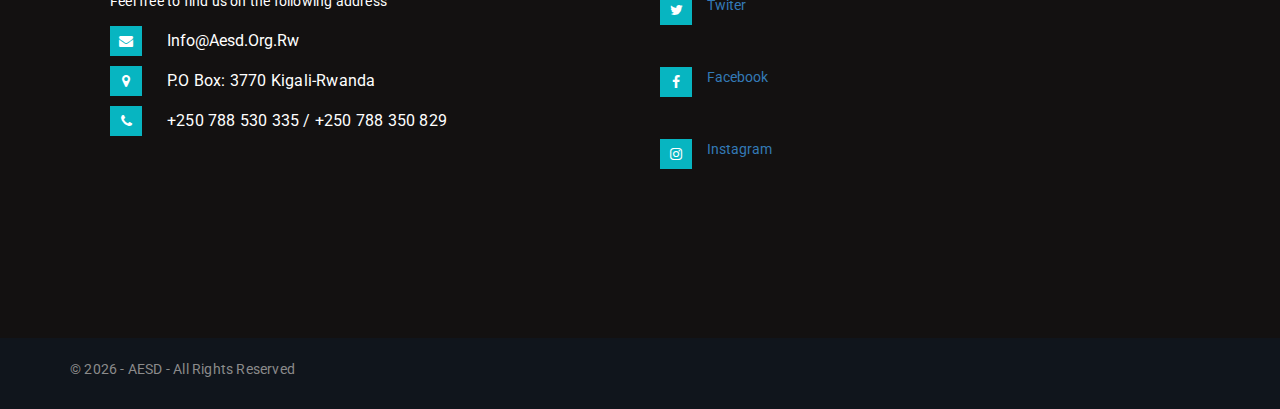
<file: aboutus.html>
<!DOCTYPE html>
<html lang="en">
    <head>
        <meta charset="utf-8">
        <meta http-equiv="X-UA-Compatible" content="IE=edge">
        <meta name="viewport" content="width=device-width, initial-scale=1">
        <title>AESD :: About us</title>
        <!-- Bootstrap core CSS -->
        <link href="css/bootstrap.css" rel="stylesheet">
        <!-- Slick Slider CSS -->
        <link href="css/slick.css" rel="stylesheet"/>
        <!-- Player CSS -->
        <link rel="stylesheet" href="css/jplayer.css" />
        <link rel="stylesheet" href="jp/skin.css" />
        <!-- DL Menu CSS -->
        <link href="js/dl-menu/component.css" rel="stylesheet">
        <!-- ICONS CSS -->
        <link href="css/font-awesome.css" rel="stylesheet">
        <link href="css/svg.css" rel="stylesheet">
        <!-- Typography CSS -->
        <link href="css/typography.css" rel="stylesheet">
        <!-- Shortcodes CSS -->
        <link href="css/shortcodes.css" rel="stylesheet">
        <!-- Widget CSS -->
        <link href="css/widget.css" rel="stylesheet">
        <!-- Custom Main StyleSheet CSS -->
        <link href="style.css" rel="stylesheet">
        <!-- Color CSS -->
        <link href="css/color.css" rel="stylesheet">
        <!-- Responsive CSS -->
        <link href="css/responsive.css" rel="stylesheet">
    </head>
    <body class="background-img">
        <!--kode Wrapper Start-->  
        <div class="bdha-wrapper"> 

        	<!--Header Wrap Start-->
            <header class="bdha-header">
            
                <!--Logo Wrap Start-->
                <div class="logo-wrapper">
                    <div class="container">
                        <!--Logo Start-->
                        <h1 class="logo">
                            <a href="index.html"><img src="images/logo.png" alt="kodeforest"></a>
                        </h1>
                        <!--Logo End-->
                        <!--Blockquote Slider Start-->
                        <div class="blockquote-slider-outer">
                            <!--Blockquote Slider Start-->
                            <div class="blockquote-slider">
                                <div>
                                    <div class="blockquote-thumb">
                                        <p>We believe the church is
                                            central in all community development initiatives...</p>
                                      
                                    </div>
                                </div>
                            </div>
                            <!--Blockquote Slider End-->
                            <!--Search wrapper Start-->
                            <div class="search-wrapper">
                               
                            </div>
                            <!--Search wrapper End-->
                        </div>
                        <!--Blockquote Slider End-->
                    </div>
                </div>
                <!--Logo Wrap End-->
                <!--Navigation wrapper Start-->
                <div class="kode-navigation-wrapper">
                    <div class="container">
                        <div class="kode-navigation-inner">
                            <!--Navigation Start-->
                            <nav class="navigation">
                                <div class="menu-main-menu-container">
                                    <ul>
                                        <li class="active"><a href="index.html">Home</a>
                                        </li>
                                        <li><a href="aboutus.html">About us</a>
                                        </li>
                                           
                                        </li>
                                        <li><a href="gallery.html">Gallery</a>
                                          
                                        </li>
                                        <li><a href="countactus.html">Contact us</a>
                                          
                                        </li>
                                        
                                    </ul>
                                </div>
                            </nav>
                          
                        <!--Navigation End-->
                        </div>
               
                    </div>
                </div>
                <!--Navigation wrapper End-->
            </header>
            <!--Header Wrap End-->


            <!--Sub Banner Start-->
            <div class="sub-banner">
                <h4>About us</h4>
            </div>
            <!--Sub Banner End-->

           

            <!--Main Content Wrap Start-->
            <div class="bdha-content-wrap">

                <!--Causes Thumb Scetion Start-->
                <section class="">

                    <div class="container">

                        <div class="capabilities-outer-wrapper">

                            <div class="row">
                                <div class="col-md-6 col-sm-6">
                                    <div class="meet-team">
                                        <!--Section Heading Wrapper Start-->
                                        <div class="section-heading-wrapper">
                                            <h5 class="section-heading2">Who We Are</h5>
                                            <p>AESD as Christian organization, we believe man is made up of soul, body and spirit and therefore we always look for integral solutions.</p>
                                        </div>
                                        <!--Section Heading Wrapper End-->

                                       
                                    </div>
                                </div>
                                <div class="col-md-6 col-sm-6">
                                    <div class="capabilities-wrapper">
                                        <!--Section Heading Wrapper Start-->
                                        <div class="section-heading-wrapper">
                                            <h5 class="section-heading2">Our Vision</h5>
                                            <p>Maecenas bibendum lacus gravida placerat consequat. Vivamus quis hendrerit mauris. Vestibulum laoreet felis sed consectetur sollicitudin.</p>
                                        </div>

                                    </div>
                                </div>
                            </div>

                            <div class="row">
                                <div class="col-md-6 col-sm-6">
                                    <div class="meet-team">
                                        <!--Section Heading Wrapper Start-->
                                        <div class="section-heading-wrapper">
                                            <h5 class="section-heading2">Our Mission</h5>
                                            <p>A national faith based organization supporting community capacities to improve the lives of the poor and other vulnerable groups. We work through churches and in partnership with others responding in health and development issues</p>
                                        </div>
                                        <!--Section Heading Wrapper End-->

                                       
                                    </div>
                                </div>
                                <div class="col-md-6 col-sm-6">
                                    <div class="capabilities-wrapper">
                                        <!--Section Heading Wrapper Start-->
                                        <div class="section-heading-wrapper">
                                            <h5 class="section-heading2">What We Do</h5>
                                            <p>AESD provides a forum for Christians and community members to share ideas and best practices, pray together, join in fellowship and form a collective voice to speak up for those without a voice.
                                                    
                                             <ul>
                                                 <li>Empowering churches on integral mission </li>
                                                 <li>Economic empowerment / self-help groups.</li>
                                                 <li>Promotion of children rights  </li>
                                                 <li>Gender Equality promotion  </li>
                                                 <li>Promotion of positive masculinities </li>
                                                 <li>HIV/AIDS Prevention </li>
                                                 <li>Water sanitation & Hygiene </li>
                                                 <li>Disaster risk redaction </li>
                                                 <li>Conflict resolution   </li>
                                                 <li>Advocacy </li>
                                             </ul>
                                            </p>
                                        </div>

                                    </div>
                                </div>
                            </div>

                            <div class="row">
                                <div class="col-md-6 col-sm-6">
                                    <div class="meet-team">
                                        <!--Section Heading Wrapper Start-->
                                        <div class="section-heading-wrapper">
                                            <h5 class="section-heading2">Where We Work</h5>
                                            <p>Legally, the organization conducts its activities on the whole territory of the Republic of Rwanda. It is established for an undetermined period.
                                                The strategy is to focus on specific areas with large low-income populations. As much as possible, we seek to work with the church to target those most vulnerable to extreme poverty.
                                                </p>
                                        </div>
                                        <!--Section Heading Wrapper End-->

                                       
                                    </div>
                                </div>
                                <div class="col-md-6 col-sm-6">
                                    <div class="capabilities-wrapper">
                                        <!--Section Heading Wrapper Start-->
                                        <div class="section-heading-wrapper">
                                            <h5 class="section-heading2">Communities We Serve</h5>
                                            <p>AESD as development agency of Rwanda evangelical Alliance works with a number of group’s beneficiaries in Rwanda, especially local churches, community members, and the focus is on finding new sources of livelihood, and encouraging entrepreneurship skills and market-focused economic activities. 
                                                
                                                </p>
                                                <p>Much of this work occurs through self-help groups – small-scale community savings schemes. This means people from low-income backgrounds have knowledge and skills to take advantage of local investment and business opportunities.</p>
                                        </div>

                                    </div>
                                </div>
                            </div>

                            
                            <div class="row">
                                <div class="col-md-12">
                                    <div class="meet-team">
                                        <!--Section Heading Wrapper Start-->
                                        <div class="section-heading-wrapper">
                                            <h5 class="section-heading2 text-center"> Leadership and Institutional Development  </h5>
                                            <p>AESD has a committed and qualified staff that support program implementation. The organization increased its institutional capacity with extensive staff training in project cycle management, Self-help group approach, behavior change and social marketing, Family planning, church transformation, advocacy and the stepping stone approach to HIV and AIDS prevention. These trainings are supported by functional policies and procedures in place including a computer based financial system using QuickBooks.</p>
                                        </div>
                                        <!--Section Heading Wrapper End-->

                                       
                                    </div>
                                </div>
                                
                            </div>
                        </div>

                        
                    </div>
                </section>
                <!--Causes Thumb Scetion End-->

            </div>
            <!--Main Content Wrap End-->

                <!--Footer Wrap Start-->
          <footer class="bdha-footer">
            <div class="container">
                <div class="footer-grid">
                    <!--Buddha Widget Text Start-->
                    <div class="col-4">
                        <div class="widget widget-text">
                            <!-- Widget Title Start-->
                            <h4 class="widget-title">About Address</h4>
                            <!-- Widget Title End-->
                            <div class="text">
                                <p>Feel free to find us on the following address</p>
                            </div>
                            <!--Info Item Start-->
                            <div class="info-item">
                                <i class="social-box fa fa-envelope"></i>
                                <a href="#">info@aesd.org.rw</a>
                            </div>
                            <!--Info Item End-->
                            <!--Info Item Start-->
                            <div class="info-item">
                                <i class="social-box fa fa-map-marker"></i>
                                <p>P.O Box: 3770 kigali-Rwanda</p>
                            </div>
                            <!--Info Item End-->
                            <!--Info Item Start-->
                            <div class="info-item">
                                <i class="social-box fa fa-phone"></i>
                                <p> +250 788 530 335 / +250 788 350 829</p>
                            </div>
                            <!--Info Item End-->
                        </div>
                    </div>
                    <!--Buddha Widget Text End-->

                  

                    <!--Buddha Widget Twitter Feed Start-->
                    <div class="col-4">
                        <div class="widget widget-twitterfeed">
                            <!-- Widget Title Start-->
                            <h4 class="widget-title">Our social medias</h4>
                            <!-- Widget Title End-->
                            <!-- Twitter Post Start-->
                            <div class="twitter-post">
                               <a href="#"> <i class="social-box fa fa-twitter"></i> Twiter</a>
                              
                            </div>
                            <!-- Twitter Post End-->
                            <!-- Twitter Post Start-->
                            <div class="twitter-post">
                                <a href="#"> <i class="social-box fa fa-facebook"></i> Facebook</a>
                            </div>
                            <!-- Twitter Post End-->

                             <!-- Twitter Post Start-->
                             <div class="twitter-post">
                                <a href="#"> <i class="social-box fa fa-instagram"></i> Instagram</a>
                            </div>
                            <!-- Twitter Post End-->
                        </div>
                    </div>
                    
                </div>
            </div>
        </footer>
        <!--Footer Wrap End-->
        <!--Copy Right Start-->
        <div class="bdha-copy-right">
            <div class="container">
                <p>&copy; <script>document.write(new Date().getFullYear())</script> - <a href="#">AESD</a> - All Rights Reserved</p>
                
            </div>
        </div>
        <!--Copy Right End-->
        </div>
        <!--Kode Wrapper End-->
        <!--Jquery Library-->
        <script src="js/jquery.js"></script>
        <!--Bootstrap core JavaScript-->
        <script src="js/bootstrap.js"></script>
        <!--Slick Slider JavaScript-->
        <script src="js/slick.min.js"></script>
        <!--Dl Menu Script-->
        <script src="js/dl-menu/modernizr.custom.js"></script>
        <script src="js/dl-menu/jquery.dlmenu.js"></script>
        <!--Accordian JavaScript-->
        <script src="js/accordion.js"></script>
        <!--Player JavaScript-->
        <script src="js/jplayer.js"></script>
        <script src="js/jplayer.playlist.js"></script>
        <script src="jp/playlist.js"></script>
        <!--Count Down Script-->
        <script src="js/downCount.js"></script>
        <script src="js/waypoints.js"></script>
        <!--Custom JavaScript-->
        <script src="js/custom.js"></script>
    </body>
</html>
</file>
<file: css/prettyPhoto.css>
/* ------------------------------------------------------------------------
	This you can edit.
------------------------------------------------------------------------- */

	/* ----------------------------------
		Default Theme
	----------------------------------- */


	div.pp_default .pp_content .ppt { color: #f8f8f8; }
	div.pp_default .pp_content { background-color: transparent; } /* Content background */
	div.pp_default .pp_next:hover { background: url(../images/prettyPhoto/default/sprite_next.png) center right  no-repeat; cursor: pointer; } /* Next button */
	div.pp_default .pp_previous:hover { background: url(../images/prettyPhoto/default/sprite_prev.png) center left no-repeat; cursor: pointer; } /* Previous button */
	div.pp_default .pp_expand { background: url(../images/prettyPhoto/default/sprite.png) 0 -29px no-repeat; cursor: pointer; width: 28px; height: 28px; } /* Expand button */
	div.pp_default .pp_expand:hover { background: url(../images/prettyPhoto/default/sprite.png) 0 -56px no-repeat; cursor: pointer; } /* Expand button hover */
	div.pp_default .pp_contract { background: url(../images/prettyPhoto/default/sprite.png) 0 -84px no-repeat; cursor: pointer; width: 28px; height: 28px; } /* Contract button */
	div.pp_default .pp_contract:hover { background: url(../images/prettyPhoto/default/sprite.png) 0 -113px no-repeat; cursor: pointer; } /* Contract button hover */
	div.pp_default .pp_close { width: 30px; height: 30px;margin: 10px 0; background: url(../images/prettyPhoto/default/sprite.png) 2px 1px no-repeat; cursor: pointer; } /* Close button */
	div.pp_default #pp_full_res .pp_inline { color: #000; } 
	div.pp_default .pp_gallery ul li a { background: url(../images/prettyPhoto/default/default_thumb.png) center center #f8f8f8; border:1px solid #aaa; }
	div.pp_default .pp_gallery ul li a:hover,
	div.pp_default .pp_gallery ul li.selected a { border-color: #fff; }
	div.pp_default .pp_social { margin-top: 7px; }

	div.pp_default .pp_gallery a.pp_arrow_previous,
	div.pp_default .pp_gallery a.pp_arrow_next { position: static; left: auto; }
	div.pp_default .pp_nav .pp_play,
	div.pp_default .pp_nav .pp_pause { background: url(../images/prettyPhoto/default/sprite.png) -51px 1px no-repeat; height:30px; width:30px; }
	div.pp_default .pp_nav .pp_pause { background-position: -51px -29px; }
	div.pp_default .pp_details { position: relative; }
	div.pp_default a.pp_arrow_previous,
	.twitter-share-button{color: #fff;}
	div.pp_default a.pp_arrow_next { background: url(../images/prettyPhoto/default/sprite.png) -31px -3px no-repeat; height: 20px; margin: 4px 0 0 0; width: 20px; }
	div.pp_default a.pp_arrow_next { left: 52px; background-position: -82px -3px; } /* The next arrow in the bottom nav */
	div.pp_default .pp_content_container .pp_details { margin-top: 5px; color: #fff; }
	div.pp_default .pp_nav { clear: none; height: 30px; width: 110px; position: relative; }
	div.pp_default .pp_nav .currentTextHolder{ font-family: Georgia; font-style: italic; color:#999; font-size: 11px; left: 75px; line-height: 25px; margin: 0; padding: 0 0 0 10px; position: absolute; top: 2px; }
	
	div.pp_default .pp_close:hover, div.pp_default .pp_nav .pp_play:hover, div.pp_default .pp_nav .pp_pause:hover, div.pp_default .pp_arrow_next:hover, div.pp_default .pp_arrow_previous:hover { opacity:0.7; }

	div.pp_default .pp_description{ font-size: 11px; font-weight: bold; line-height: 14px; margin: 5px 50px 5px 0; }


	div.pp_default .pp_loaderIcon { background: url(../images/prettyPhoto/default/loader.gif) center center no-repeat; } /* Loader icon */

	
	/* ----------------------------------
		Light Rounded Theme
	----------------------------------- */


	div.light_rounded .pp_top .pp_left { background: url(../images/prettyPhoto/light_rounded/sprite.png) -88px -53px no-repeat; } /* Top left corner */
	div.light_rounded .pp_top .pp_middle { background: #fff; } /* Top pattern/color */
	div.light_rounded .pp_top .pp_right { background: url(../images/prettyPhoto/light_rounded/sprite.png) -110px -53px no-repeat; } /* Top right corner */
	
	div.light_rounded .pp_content .ppt { color: #000; }
	div.light_rounded .pp_content_container .pp_left,
	div.light_rounded .pp_content_container .pp_right { background: #fff; }
	div.light_rounded .pp_content { background-color: #fff; } /* Content background */
	div.light_rounded .pp_next:hover { background: url(../images/prettyPhoto/light_rounded/btnNext.png) center right  no-repeat; cursor: pointer; } /* Next button */
	div.light_rounded .pp_previous:hover { background: url(../images/prettyPhoto/light_rounded/btnPrevious.png) center left no-repeat; cursor: pointer; } /* Previous button */
	div.light_rounded .pp_expand { background: url(../images/prettyPhoto/light_rounded/sprite.png) -31px -26px no-repeat; cursor: pointer; } /* Expand button */
	div.light_rounded .pp_expand:hover { background: url(../images/prettyPhoto/light_rounded/sprite.png) -31px -47px no-repeat; cursor: pointer; } /* Expand button hover */
	div.light_rounded .pp_contract { background: url(../images/prettyPhoto/light_rounded/sprite.png) 0 -26px no-repeat; cursor: pointer; } /* Contract button */
	div.light_rounded .pp_contract:hover { background: url(../images/prettyPhoto/light_rounded/sprite.png) 0 -47px no-repeat; cursor: pointer; } /* Contract button hover */
	div.light_rounded .pp_close { width: 75px; height: 22px; background: url(../images/prettyPhoto/light_rounded/sprite.png) -1px -1px no-repeat; cursor: pointer; } /* Close button */
	div.light_rounded .pp_details { position: relative; }
	div.light_rounded .pp_description { margin-right: 85px; }
	div.light_rounded #pp_full_res .pp_inline { color: #000; } 
	div.light_rounded .pp_gallery a.pp_arrow_previous,
	div.light_rounded .pp_gallery a.pp_arrow_next { margin-top: 12px !important; }
	div.light_rounded .pp_nav .pp_play { background: url(../images/prettyPhoto/light_rounded/sprite.png) -1px -100px no-repeat; height: 15px; width: 14px; }
	div.light_rounded .pp_nav .pp_pause { background: url(../images/prettyPhoto/light_rounded/sprite.png) -24px -100px no-repeat; height: 15px; width: 14px; }

	div.light_rounded .pp_arrow_previous { background: url(../images/prettyPhoto/light_rounded/sprite.png) 0 -71px no-repeat; } /* The previous arrow in the bottom nav */
		div.light_rounded .pp_arrow_previous.disabled { background-position: 0 -87px; cursor: default; }
	div.light_rounded .pp_arrow_next { background: url(../images/prettyPhoto/light_rounded/sprite.png) -22px -71px no-repeat; } /* The next arrow in the bottom nav */
		div.light_rounded .pp_arrow_next.disabled { background-position: -22px -87px; cursor: default; }

	div.light_rounded .pp_bottom .pp_left { background: url(../images/prettyPhoto/light_rounded/sprite.png) -88px -80px no-repeat; } /* Bottom left corner */
	div.light_rounded .pp_bottom .pp_middle { background: #fff; } /* Bottom pattern/color */
	div.light_rounded .pp_bottom .pp_right { background: url(../images/prettyPhoto/light_rounded/sprite.png) -110px -80px no-repeat; } /* Bottom right corner */

	div.light_rounded .pp_loaderIcon { background: url(../images/prettyPhoto/light_rounded/loader.gif) center center no-repeat; } /* Loader icon */
	
	/* ----------------------------------
		Dark Rounded Theme
	----------------------------------- */
	
	div.dark_rounded .pp_top .pp_left { background: url(../images/prettyPhoto/dark_rounded/sprite.png) -88px -53px no-repeat; } /* Top left corner */
	div.dark_rounded .pp_top .pp_middle { background: url(../images/prettyPhoto/dark_rounded/contentPattern.png) top left repeat; } /* Top pattern/color */
	div.dark_rounded .pp_top .pp_right { background: url(../images/prettyPhoto/dark_rounded/sprite.png) -110px -53px no-repeat; } /* Top right corner */
	
	div.dark_rounded .pp_content_container .pp_left { background: url(../images/prettyPhoto/dark_rounded/contentPattern.png) top left repeat-y; } /* Left Content background */
	div.dark_rounded .pp_content_container .pp_right { background: url(../images/prettyPhoto/dark_rounded/contentPattern.png) top right repeat-y; } /* Right Content background */
	div.dark_rounded .pp_content { background: url(../images/prettyPhoto/dark_rounded/contentPattern.png) top left repeat; } /* Content background */
	div.dark_rounded .pp_next:hover { background: url(../images/prettyPhoto/dark_rounded/btnNext.png) center right  no-repeat; cursor: pointer; } /* Next button */
	div.dark_rounded .pp_previous:hover { background: url(../images/prettyPhoto/dark_rounded/btnPrevious.png) center left no-repeat; cursor: pointer; } /* Previous button */
	div.dark_rounded .pp_expand { background: url(../images/prettyPhoto/dark_rounded/sprite.png) -31px -26px no-repeat; cursor: pointer; } /* Expand button */
	div.dark_rounded .pp_expand:hover { background: url(../images/prettyPhoto/dark_rounded/sprite.png) -31px -47px no-repeat; cursor: pointer; } /* Expand button hover */
	div.dark_rounded .pp_contract { background: url(../images/prettyPhoto/dark_rounded/sprite.png) 0 -26px no-repeat; cursor: pointer; } /* Contract button */
	div.dark_rounded .pp_contract:hover { background: url(../images/prettyPhoto/dark_rounded/sprite.png) 0 -47px no-repeat; cursor: pointer; } /* Contract button hover */
	div.dark_rounded .pp_close { width: 75px; height: 22px; background: url(../images/prettyPhoto/dark_rounded/sprite.png) -1px -1px no-repeat; cursor: pointer; } /* Close button */
	div.dark_rounded .pp_details { position: relative; }
	div.dark_rounded .pp_description { margin-right: 85px; }
	div.dark_rounded .currentTextHolder { color: #c4c4c4; }
	div.dark_rounded .pp_description { color: #fff; }
	div.dark_rounded #pp_full_res .pp_inline { color: #fff; }
	div.dark_rounded .pp_gallery a.pp_arrow_previous,
	div.dark_rounded .pp_gallery a.pp_arrow_next { margin-top: 12px !important; }
	div.dark_rounded .pp_nav .pp_play { background: url(../images/prettyPhoto/dark_rounded/sprite.png) -1px -100px no-repeat; height: 15px; width: 14px; }
	div.dark_rounded .pp_nav .pp_pause { background: url(../images/prettyPhoto/dark_rounded/sprite.png) -24px -100px no-repeat; height: 15px; width: 14px; }

	div.dark_rounded .pp_arrow_previous { background: url(../images/prettyPhoto/dark_rounded/sprite.png) 0 -71px no-repeat; } /* The previous arrow in the bottom nav */
		div.dark_rounded .pp_arrow_previous.disabled { background-position: 0 -87px; cursor: default; }
	div.dark_rounded .pp_arrow_next { background: url(../images/prettyPhoto/dark_rounded/sprite.png) -22px -71px no-repeat; } /* The next arrow in the bottom nav */
		div.dark_rounded .pp_arrow_next.disabled { background-position: -22px -87px; cursor: default; }

	div.dark_rounded .pp_bottom .pp_left { background: url(../images/prettyPhoto/dark_rounded/sprite.png) -88px -80px no-repeat; } /* Bottom left corner */
	div.dark_rounded .pp_bottom .pp_middle { background: url(../images/prettyPhoto/dark_rounded/contentPattern.png) top left repeat; } /* Bottom pattern/color */
	div.dark_rounded .pp_bottom .pp_right { background: url(../images/prettyPhoto/dark_rounded/sprite.png) -110px -80px no-repeat; } /* Bottom right corner */

	div.dark_rounded .pp_loaderIcon { background: url(../images/prettyPhoto/dark_rounded/loader.gif) center center no-repeat; } /* Loader icon */
	
	
	/* ----------------------------------
		Dark Square Theme
	----------------------------------- */
	
	div.dark_square .pp_left ,
	div.dark_square .pp_middle,
	div.dark_square .pp_right,
	div.dark_square .pp_content { background: #000; }
	
	div.dark_square .currentTextHolder { color: #c4c4c4; }
	div.dark_square .pp_description { color: #fff; }
	div.dark_square .pp_loaderIcon { background: url(../images/prettyPhoto/dark_square/loader.gif) center center no-repeat; } /* Loader icon */
	
	div.dark_square .pp_expand { background: url(../images/prettyPhoto/dark_square/sprite.png) -31px -26px no-repeat; cursor: pointer; } /* Expand button */
	div.dark_square .pp_expand:hover { background: url(../images/prettyPhoto/dark_square/sprite.png) -31px -47px no-repeat; cursor: pointer; } /* Expand button hover */
	div.dark_square .pp_contract { background: url(../images/prettyPhoto/dark_square/sprite.png) 0 -26px no-repeat; cursor: pointer; } /* Contract button */
	div.dark_square .pp_contract:hover { background: url(../images/prettyPhoto/dark_square/sprite.png) 0 -47px no-repeat; cursor: pointer; } /* Contract button hover */
	div.dark_square .pp_close { width: 75px; height: 22px; background: url(../images/prettyPhoto/dark_square/sprite.png) -1px -1px no-repeat; cursor: pointer; } /* Close button */
	div.dark_square .pp_details { position: relative; }
	div.dark_square .pp_description { margin: 0 85px 0 0; }
	div.dark_square #pp_full_res .pp_inline { color: #fff; }
	div.dark_square .pp_gallery a.pp_arrow_previous,
	div.dark_square .pp_gallery a.pp_arrow_next { margin-top: 12px !important; }
	div.dark_square .pp_nav { clear: none; }
	div.dark_square .pp_nav .pp_play { background: url(../images/prettyPhoto/dark_square/sprite.png) -1px -100px no-repeat; height: 15px; width: 14px; }
	div.dark_square .pp_nav .pp_pause { background: url(../images/prettyPhoto/dark_square/sprite.png) -24px -100px no-repeat; height: 15px; width: 14px; }
	
	div.dark_square .pp_arrow_previous { background: url(../images/prettyPhoto/dark_square/sprite.png) 0 -71px no-repeat; } /* The previous arrow in the bottom nav */
		div.dark_square .pp_arrow_previous.disabled { background-position: 0 -87px; cursor: default; }
	div.dark_square .pp_arrow_next { background: url(../images/prettyPhoto/dark_square/sprite.png) -22px -71px no-repeat; } /* The next arrow in the bottom nav */
		div.dark_square .pp_arrow_next.disabled { background-position: -22px -87px; cursor: default; }
	
	div.dark_square .pp_next:hover { background: url(../images/prettyPhoto/dark_square/btnNext.png) center right  no-repeat; cursor: pointer; } /* Next button */
	div.dark_square .pp_previous:hover { background: url(../images/prettyPhoto/dark_square/btnPrevious.png) center left no-repeat; cursor: pointer; } /* Previous button */


	/* ----------------------------------
		Light Square Theme
	----------------------------------- */
	
	div.light_square .pp_left ,
	div.light_square .pp_middle,
	div.light_square .pp_right,
	div.light_square .pp_content { background: #fff; }
	
	div.light_square .pp_content .ppt { color: #000; }
	div.light_square .pp_expand { background: url(../images/prettyPhoto/light_square/sprite.png) -31px -26px no-repeat; cursor: pointer; } /* Expand button */
	div.light_square .pp_expand:hover { background: url(../images/prettyPhoto/light_square/sprite.png) -31px -47px no-repeat; cursor: pointer; } /* Expand button hover */
	div.light_square .pp_contract { background: url(../images/prettyPhoto/light_square/sprite.png) 0 -26px no-repeat; cursor: pointer; } /* Contract button */
	div.light_square .pp_contract:hover { background: url(../images/prettyPhoto/light_square/sprite.png) 0 -47px no-repeat; cursor: pointer; } /* Contract button hover */
	div.light_square .pp_close { width: 75px; height: 22px; background: url(../images/prettyPhoto/light_square/sprite.png) -1px -1px no-repeat; cursor: pointer; } /* Close button */
	div.light_square .pp_details { position: relative; }
	div.light_square .pp_description { margin-right: 85px; }
	div.light_square #pp_full_res .pp_inline { color: #000; }
	div.light_square .pp_gallery a.pp_arrow_previous,
	div.light_square .pp_gallery a.pp_arrow_next { margin-top: 12px !important; }
	div.light_square .pp_nav .pp_play { background: url(../images/prettyPhoto/light_square/sprite.png) -1px -100px no-repeat; height: 15px; width: 14px; }
	div.light_square .pp_nav .pp_pause { background: url(../images/prettyPhoto/light_square/sprite.png) -24px -100px no-repeat; height: 15px; width: 14px; }
	
	div.light_square .pp_arrow_previous { background: url(../images/prettyPhoto/light_square/sprite.png) 0 -71px no-repeat; } /* The previous arrow in the bottom nav */
		div.light_square .pp_arrow_previous.disabled { background-position: 0 -87px; cursor: default; }
	div.light_square .pp_arrow_next { background: url(../images/prettyPhoto/light_square/sprite.png) -22px -71px no-repeat; } /* The next arrow in the bottom nav */
		div.light_square .pp_arrow_next.disabled { background-position: -22px -87px; cursor: default; }
	
	div.light_square .pp_next:hover { background: url(../images/prettyPhoto/light_square/btnNext.png) center right  no-repeat; cursor: pointer; } /* Next button */
	div.light_square .pp_previous:hover { background: url(../images/prettyPhoto/light_square/btnPrevious.png) center left no-repeat; cursor: pointer; } /* Previous button */
	
	div.light_square .pp_loaderIcon { background: url(../images/prettyPhoto/light_rounded/loader.gif) center center no-repeat; } /* Loader icon */


	/* ----------------------------------
		Facebook style Theme
	----------------------------------- */
	
	div.facebook .pp_top .pp_left { background: url(../images/prettyPhoto/facebook/sprite.png) -88px -53px no-repeat; } /* Top left corner */
	div.facebook .pp_top .pp_middle { background: url(../images/prettyPhoto/facebook/contentPatternTop.png) top left repeat-x; } /* Top pattern/color */
	div.facebook .pp_top .pp_right { background: url(../images/prettyPhoto/facebook/sprite.png) -110px -53px no-repeat; } /* Top right corner */
	
	div.facebook .pp_content .ppt { color: #000; }
	div.facebook .pp_content_container .pp_left { background: url(../images/prettyPhoto/facebook/contentPatternLeft.png) top left repeat-y; } /* Content background */
	div.facebook .pp_content_container .pp_right { background: url(../images/prettyPhoto/facebook/contentPatternRight.png) top right repeat-y; } /* Content background */
	div.facebook .pp_content { background: #fff; } /* Content background */
	div.facebook .pp_expand { background: url(../images/prettyPhoto/facebook/sprite.png) -31px -26px no-repeat; cursor: pointer; } /* Expand button */
	div.facebook .pp_expand:hover { background: url(../images/prettyPhoto/facebook/sprite.png) -31px -47px no-repeat; cursor: pointer; } /* Expand button hover */
	div.facebook .pp_contract { background: url(../images/prettyPhoto/facebook/sprite.png) 0 -26px no-repeat; cursor: pointer; } /* Contract button */
	div.facebook .pp_contract:hover { background: url(../images/prettyPhoto/facebook/sprite.png) 0 -47px no-repeat; cursor: pointer; } /* Contract button hover */
	div.facebook .pp_close { width: 22px; height: 22px; background: url(../images/prettyPhoto/facebook/sprite.png) -1px -1px no-repeat; cursor: pointer; } /* Close button */
	div.facebook .pp_details { position: relative; }
	div.facebook .pp_description { margin: 0 37px 0 0; }
	div.facebook #pp_full_res .pp_inline { color: #000; } 
	div.facebook .pp_loaderIcon { background: url(../images/prettyPhoto/facebook/loader.gif) center center no-repeat; } /* Loader icon */
	
	div.facebook .pp_arrow_previous { background: url(../images/prettyPhoto/facebook/sprite.png) 0 -71px no-repeat; height: 22px; margin-top: 0; width: 22px; } /* The previous arrow in the bottom nav */
		div.facebook .pp_arrow_previous.disabled { background-position: 0 -96px; cursor: default; }
	div.facebook .pp_arrow_next { background: url(../images/prettyPhoto/facebook/sprite.png) -32px -71px no-repeat; height: 22px; margin-top: 0; width: 22px; } /* The next arrow in the bottom nav */
		div.facebook .pp_arrow_next.disabled { background-position: -32px -96px; cursor: default; }
	div.facebook .pp_nav { margin-top: 0; }
	div.facebook .pp_nav p { font-size: 15px; padding: 0 3px 0 4px; }
	div.facebook .pp_nav .pp_play { background: url(../images/prettyPhoto/facebook/sprite.png) -1px -123px no-repeat; height: 22px; width: 22px; }
	div.facebook .pp_nav .pp_pause { background: url(../images/prettyPhoto/facebook/sprite.png) -32px -123px no-repeat; height: 22px; width: 22px; }
	
	div.facebook .pp_next:hover { background: url(../images/prettyPhoto/facebook/btnNext.png) center right no-repeat; cursor: pointer; } /* Next button */
	div.facebook .pp_previous:hover { background: url(../images/prettyPhoto/facebook/btnPrevious.png) center left no-repeat; cursor: pointer; } /* Previous button */
	
	div.facebook .pp_bottom .pp_left { background: url(../images/prettyPhoto/facebook/sprite.png) -88px -80px no-repeat; } /* Bottom left corner */
	div.facebook .pp_bottom .pp_middle { background: url(../images/prettyPhoto/facebook/contentPatternBottom.png) top left repeat-x; } /* Bottom pattern/color */
	div.facebook .pp_bottom .pp_right { background: url(../images/prettyPhoto/facebook/sprite.png) -110px -80px no-repeat; } /* Bottom right corner */


/* ------------------------------------------------------------------------
	DO NOT CHANGE
------------------------------------------------------------------------- */

	div.pp_pic_holder a:focus { outline:none; }

	div.pp_overlay {
		background: #000;
		display: none;
		left: 0;
		position: absolute;
		top: 0;
		width: 100%;
		z-index: 9500;
	}
	
	div.pp_pic_holder {
	    display: none;
	    position: fixed;
	    top: 50% !important;
	    transform: translateY(-50%);
	    -o-transform: translateY(-50%);
	    -ms-transform: translateY(-50%);
	    -moz-transform: translateY(-50%);
	    -webkit-transform: translateY(-50%);
	    width: 100px;
	    z-index: 10000;
	}
		
		.pp_top {
			height: 20px;
			position: relative;
		}
			* html .pp_top { padding: 0 20px; }
		
			.pp_top .pp_left {
				height: 20px;
				left: 0;
				position: absolute;
				width: 20px;
			}
			.pp_top .pp_middle {
				height: 20px;
				left: 20px;
				position: absolute;
				right: 20px;
			}
				* html .pp_top .pp_middle {
					left: 0;
					position: static;
				}
			
			.pp_top .pp_right {
				height: 20px;
				left: auto;
				position: absolute;
				right: 0;
				top: 0;
				width: 20px;
			}
		
		.pp_content { height: 40px; min-width: 40px; }
		* html .pp_content { width: 40px; }
		
		.pp_fade { display: none; }
		
		.pp_content_container {
			position: relative;
			text-align: center;
			width: 100%;
		}
			.pp_left{
				display: inline-block;
			}
			.pp_content_container .pp_details {
				float: left;
				margin: 10px 0 2px 0;
			}
				.pp_description {
					display: none;
					margin: 0;
				}
				
				.pp_social { float: left; margin: 0; }
				.pp_social .facebook {display: none;}
				.pp_social .twitter { float: left; padding:10px 15px; color: #fff;font-size: 14px;
				line-height: 14px; }
				
				.pp_nav {
					clear: right;
					float: left;
					margin: 3px 10px 0 0;
				}
				
					.pp_nav p {
						float: left;
						margin: 2px 4px;
						white-space: nowrap;
					}
					
					.pp_nav .pp_play,
					.pp_nav .pp_pause {
						float: left;
						margin-right: 4px;
						text-indent: -10000px;
					}
				
					a.pp_arrow_previous,
					a.pp_arrow_next {
						display: block;
						float: left;
						height: 15px;
						margin-top: 3px;
						overflow: hidden;
						text-indent: -10000px;
						width: 14px;
					}
		
		.pp_hoverContainer {
			position: absolute;
			top: 0;
			width: 100%;
			z-index: 2000;
		}
		
		.pp_gallery {
			display: none;
			left: 50%;
			margin-top: -50px;
			position: absolute;
			z-index: 10000;
		}
		
			.pp_gallery div {
				float: left;
				overflow: hidden;
				position: relative;
			}
			
			.pp_gallery ul {
				float: left;
				height: 35px;
				margin: 0 0 0 5px;
				padding: 0;
				position: relative;
				white-space: nowrap;
			}
			
			.pp_gallery ul a {
				border: 1px #000 solid;
				border: 1px rgba(0,0,0,0.5) solid;
				display: block;
				float: left;
				height: 33px;
				overflow: hidden;
			}
			
			.pp_gallery ul a:hover,
			.pp_gallery li.selected a { border-color: #fff; }
			
			.pp_gallery ul a img { border: 0; }
			
			.pp_gallery li {
				display: block;
				float: left;
				margin: 0 5px 0 0;
				padding: 0;
			}
			
			.pp_gallery li.default a {
				background: url(../images/prettyPhoto/facebook/default_thumbnail.gif) 0 0 no-repeat;
				display: block;
				height: 33px;
				width: 50px;
			}
			
			.pp_gallery li.default a img { display: none; }
			
			.pp_gallery .pp_arrow_previous,
			.pp_gallery .pp_arrow_next {
				margin-top: 7px !important;
			}
		
		a.pp_next {
			background: url(../images/prettyPhoto/light_rounded/btnNext.png) 10000px 10000px no-repeat;
			display: block;
			float: right;
			height: 100%;
			text-indent: -10000px;
			width: 49%;
		}
			
		a.pp_previous {
			background: url(../images/prettyPhoto/light_rounded/btnNext.png) 10000px 10000px no-repeat;
			display: block;
			float: left;
			height: 100%;
			text-indent: -10000px;
			width: 49%;
		}
		
		a.pp_expand,
		a.pp_contract {
			cursor: pointer;
			display: none;
			height: 20px;	
			position: absolute;
			right: 30px;
			text-indent: -10000px;
			top: 10px;
			width: 20px;
			z-index: 20000;
		}
			
		a.pp_close {
			position: absolute; right: 0; top: 0; 
			display: block;
			line-height:22px;
			text-indent: -10000px;
		}
		
		.pp_bottom {
			height: 20px;
			position: relative;
		}
			* html .pp_bottom { padding: 0 20px; }
			
			.pp_bottom .pp_left {
				height: 20px;
				left: 0;
				position: absolute;
				width: 20px;
			}
			.pp_bottom .pp_middle {
				height: 20px;
				left: 20px;
				position: absolute;
				right: 20px;
			}
				* html .pp_bottom .pp_middle {
					left: 0;
					position: static;
				}
				
			.pp_bottom .pp_right {
				height: 20px;
				left: auto;
				position: absolute;
				right: 0;
				top: 0;
				width: 20px;
			}
		
		.pp_loaderIcon {
			display: block;
			height: 24px;
			left: 50%;
			margin: -12px 0 0 -12px;
			position: absolute;
			top: 50%;
			width: 24px;
		}
		
		#pp_full_res {
			line-height: 1 !important;
		}
		
			#pp_full_res .pp_inline {
				text-align: left;
			}
			
				#pp_full_res .pp_inline p { margin: 0 0 15px 0; }
	
		div.ppt {
			color: #fff;
			display: none;
			font-size: 17px;
			margin: 0 0 5px 15px;
			z-index: 9999;
		}
</file>
<file: jp/skin.css>
.main-player .control-wrap > div{
	width: auto !important;
	padding: 20px 30px!important;
	min-width: 7% !important;
	float: left;
	text-align: center;
	position: static !important;
	border-left: 2px solid  #e5e5e5;
}
.main-player .control-wrap > div:first-child{
	border-left: none;
}
.main-player .control-wrap > div > button{
	width: 40px;
	height: 40px;
	padding: 0;
	float: none;
	display: inline-block;
	text-align: center;
	line-height: 40px;
}
.main-player{
	float: left;
	width: 100%;
	padding-top: 5px;
	position: relative;
	border-bottom: 2px solid  #e5e5e5;
	background-color: #fff;
}
.main-player .jp-interface{
	position: static;
	height: auto !important;
	background-color: transparent;
}
.main-player .jp-audio{
	float: left;
	width: 100%;
	padding:0;
	margin: 0; 
	border:none;
	background-color: transparent;
}
.main-player .jp-audio .jp-interface, 
.main-player .jp-audio-stream .jp-interface{
	height: 96px;
}
.main-player .jp-audio .jp-type-playlist .jp-progress{
	float: left;
	width: 100%;
	left: auto;
	top: auto;
	height: 5px;
	top: 0;
	left: 0;
	right: 0;
	position: absolute;
	overflow: visible;
	background-color: #e8e8e8;
}
.main-player .jp-play-bar{
	position: relative;
	background-image: none;
}
.main-player .jp-play-bar:before{
	right: 0;
	top: 50%;
	width: 19px;
	height: 5px;
	content: "";
	z-index: 1;
	border:1px solid;
	position: absolute;
	background-color: #fff;
	transform:translateY(-50%);
	-o-transform:translateY(-50%);
	-ms-transform:translateY(-50%);
	-moz-transform:translateY(-50%);
	-webkit-transform:translateY(-50%);
}
.main-player .control-wrap > div.jp-details{
	display: block !important;
	width: 44% !important;
	background:transparent; 
}
.main-player .jp-details .jp-title{
	font-size: 24px;
	font-weight: normal;
	padding: 5px 0px;
	line-height: normal;
	text-align: left;
	color: #333;
	text-transform: capitalize;
	font-family: 'Raleway', sans-serif;
}
.main-player .jp-playlist{
	float: left;
	display: none;
	border:1px solid #e5e5e5;
	width: 100% !important;
	background-color: transparent;
}
.main-player .jp-playlist ul{
	padding: 0;
}

.main-player .jp-playlist ul li{
	float: left;
	width: 100%;
	text-align: left;
	list-style: none !important; 
	border-color: #e5e5e5;
}
.main-player .jp-playlist ul li:hover{
	background-color: rgba(0,0,0,0.3);
}
.main-player .jp-playlist ul li:hover a,
.main-player .jp-playlist ul li:hover span a,
.main-player .jp-playlist ul li:hover{
	color: #fff;
}
.main-player .jp-playlist ul li.jp-playlist-current:before{
	float: left;
	color: currentcolor;
	content: "\f04b";
	margin: 3px 15px 0 0;
	font-family: 'FontAwesome';
}
.main-player .jp-volume-bar,
.main-player .jp-volume-controls button{
	position: static;
	display: inline-block;
}
.main-player .jp-current-time, 
.main-player .dash,
.main-player .jp-duration{
	width: auto;
	color: #333;
	float: right;
	padding: 8px 0;
	font-style: normal;
	font-size: 18px;
	font-weight: normal;
	line-height: normal;
}
.main-player .jp-volume-bar{
	height: 40px;
	float: left;
	background-position: center;
	background-size: 138px 82px;
	min-width: 90px !important;
	background-image: url("icons/volume.svg")
}
.main-player .jp-volume-bar-value{
	height: 40px;
	background-position: center;
	background-size: 138px 82px;
	background-color:#fff; 
	background-image: url("icons/volume-overlay.svg")
}
.main-player .jp-repeat{
	background-size: 45px;
	background-position: center;
	background-repeat: no-repeat;
	background-image: url("icons/loop-unactive.svg")
}
.main-player .jp-state-looped .jp-repeat{
	background-image: url("icons/loop.svg")
}
.main-player .jp-playlist-icon{
	background-size: 45px;
	background-color: transparent;
	background-position: center;
	background-repeat: no-repeat;
	background-image: url("icons/list.svg")
}
.main-player .jp-play{
	background-size: 53px;
	background-position: center;
	background-repeat: no-repeat;
	background-image: url("data:image/svg+xml;utf8,<svg fill='black' height='25' viewBox='0 0 25 25' width='25' xmlns='http://www.w3.org/2000/svg'><path d='M21.08,12.216L9.386,4.151C9.262,4.067,9.102,4.058,8.97,4.127C8.837,4.196,8.754,4.333,8.754,4.483v16.13c0,0.149,0.083,0.287,0.216,0.356c0.059,0.031,0.123,0.047,0.188,0.047c0.081,0,0.16-0.024,0.229-0.071L21.08,12.88c0.109-0.076,0.174-0.2,0.174-0.332C21.254,12.416,21.188,12.292,21.08,12.216z M9.56,19.845V5.251l10.581,7.297L9.56,19.845z'/></svg>")
}
.main-player .jp-audio.jp-state-playing .jp-play:focus,
.main-player .jp-audio.jp-state-playing .jp-play{
	background-image: url("icons/pause.svg") !important;
	background-position: center;
	background-size: 100%;
}
.main-player div.jp-type-playlist div.jp-playlist a{
	font-size: 15px;
}
/*Buddha Music Wrap Start*/
.bdha-music-wrap .jp-audio{
	float: left;
	width: 100%;
	border:none;
	background-color: transparent;
}
.bdha-music-wrap .jp-type-playlist{
	float: left;
	width: 100%;
}
.bdha-music-wrap .jp-audio .jp-controls{
	padding: 0;
}
.bdha-music-wrap .jp-details{
	display: block !important;
	background-color: transparent;
	padding: 0;
}
.bdha-music-wrap .jp-details .jp-title{
	font-size: 14px;
	line-height: normal;
	color: #444;
	text-align:left; 
	padding: 0;
	margin: 0 0 11px;
	text-transform: capitalize;
}
.bdha-music-wrap .jp-volume-controls{
	float: left;
	width: 100%;
	padding: 6px 0;
	position: static;
}
.bdha-music-wrap .jp-audio .jp-type-playlist .jp-progress,
.bdha-music-wrap .jp-volume-controls button{
	float: left;
	width: auto;
	position: static;
}
.bdha-music-wrap .jp-volume-controls button{
	height: 12px;
	width: 12px;
	padding: 0;
}
.bdha-music-wrap .jp-audio .jp-type-playlist .jp-progress{
	width: 85%;
	height: 12px;
	margin: 0 10px;
}
.bdha-music-wrap .jp-play-bar{
	position: relative;
	background-image: none;
}
.bdha-music-wrap .jp-play-bar:before{
	right: 0;
	top: 50%;
	width: 21px;
	height: 12px;
	content: "";
	z-index: 1;
	border-radius: 0%;
	border:1px solid;
	position: absolute;
	background-color: #fff;
	transform:translateY(-50%);
	-o-transform:translateY(-50%);
	-ms-transform:translateY(-50%);
	-moz-transform:translateY(-50%);
	-webkit-transform:translateY(-50%);
}
.bdha-music-wrap .jp-audio .jp-interface{
	height: auto;
}
.bdha-music-wrap .jp-volume-controls button,
.bdha-music-wrap .control-wrap button{
	background-size:100%;
	background-color: transparent;
	background-position: center;
	background-repeat: no-repeat;
}
.bdha-music-wrap .jp-mute{
	background-image: url("icons/volume-mute.svg")
}
.bdha-music-wrap .jp-volume-max{
	background-image: url("icons/volume-max.svg")
}
.bdha-music-wrap .jp-previous{
	background-image: url("icons/previous.svg")
}
.bdha-music-wrap .jp-play{
	background-image: url("icons/play2.svg")
}
.bdha-music-wrap .jp-audio.jp-state-playing .jp-play{
	background-image: url("icons/pause3.svg")
}
.bdha-music-wrap .jp-next{
	background-image: url("icons/next.svg")
}
.bdha-music-wrap .jp-repeat{
	background-image: url("icons/repeat2.svg")
}
.bdha-music-wrap .jp-playlist-icon{
	background-image: url("icons/list3.svg")
}
.bdha-music-wrap .jp-shuffle{
	background-image: url("icons/shuffle2.svg")
}
.bdha-music-wrap .control-wrap .jp-controls{
	text-align: center;
	float: left;
	width: 100%;
	padding:20px 25px 11px;
}
.bdha-music-wrap .control-wrap .jp-controls button {
    background-position: center center;
    background-repeat: no-repeat;
    background-size: 17px auto;
    display: inline-block;
    height: 17px;
    margin: 0 4px;
    float: none;
    min-width: 40px;
    width: auto;
    background-color: transparent;
}
.bdha-music-wrap .control-wrap .jp-controls button:first-child{
	margin-left: 0;
}
.bdha-music-wrap .control-wrap .jp-controls button:last-child{
	margin-right: 0;
}
.bdha-music-wrap .control-wrap{
	float: left;
	width: 100%;
}
.bdha-music-wrap .jp-playlist{
	float: left;
	width: 100%;
}
.jp-interface-inner{
	padding: 0 25px;
	float: left;
	width: 100%;
	margin-bottom: 19px;
}
.bdha-music-wrap .jp-playlist{
	border:none;
	background-color: transparent;
}
.bdha-music-wrap .jp-playlist ul{
	padding: 0;
	float: left;
	width: 100%;
	max-height: 283px;
	overflow: auto;
}
.bdha-music-wrap .jp-playlist ul li{
    padding: 14px 25px 15px!important;
    border-color: #d3d3d3;
    font-size: 14px;
    text-align: left;
    line-height: 14px;
    float: left;
    width: 100%;
    list-style: none !important;
    position: relative;
}
.bdha-music-wrap .jp-playlist ul li:before {
    float: left;
    width: auto;
    font-size: 14px;
    content: "\f039";
    margin-right: 20px;
    margin-top: 1px;
    font-family: 'FontAwesome';
}
.bdha-music-wrap .jp-playlist ul li a {
    color: #333;
    height: auto;
    font-weight: normal;
    position: relative;
    text-transform: capitalize;
}
/*Buddha Music Wrap End*/
.single-player{
	float: left;
	width: 100%;
}
.single-player .jp-audio{
	float: left;
	width: 100%;
	border:none;
	background-color: transparent;
}
.single-player .jp-controls{
	float: left;
	width: 100%;
	padding: 0;
}
.single-player .jp-details{
	display: block !important;
	float: left;
	width: 100%;
	text-align: left;
	margin-bottom: 12px;
	background-color: transparent;
}
.single-player .jp-details strong,
.single-player .jp-details .jp-title{
	padding: 0;
	float: left;
	width: 100%;
	color: #fff;
	font-size: 14px;
	line-height: normal;
	text-transform: capitalize;
	font-family: "Roboto",sans-serif;
}
.single-player .jp-interface{
	height: auto;
	float: left;
	width: 100%;
	background:transparent;
}
.single-player .jp-controls{
	float: left;
	width: 100%;
}
.single-player .jp-controls button{
	width: 12px;
	height: 12px;
	padding: 0;
	margin-right: 12px;
}
.single-player .jp-play{
	background-size: 100%;
	background-repeat: no-repeat;
	background-position: center;
	background-image: url("icons/play3.svg")
}
.single-player .jp-state-playing .jp-play{
	background-image: url("icons/pause3.svg")
}

.single-player .jp-audio .jp-type-single .jp-progress{
	float: left;
	width: 90%;
	height: 3px;
	margin: 4px 0;
	position: static;
	background-color:#cbcbcb; 
}
.single-player .jp-audio .jp-time-holder{
	position: static;
	float: left;
	width: 100%;
	padding-left: 25px;
}
.single-player .jp-current-time, 
.single-player .jp-duration{
	float: left;
	width: auto;
	font-size: 10px;
	color: #fff;
	font-style: normal;
	font-family: "Roboto",sans-serif;
}
.single-player .jp-duration{
	float: right !important;
}
</file>
<file: js/dl-menu/component.css>
/* Common styles of menus */
.dl-menuwrapper {
	float: right;
	position: relative;
	z-index:1000;
}

.dl-menuwrapper button {
	border: none;
	width: 40px;
	height: 40px;
	text-indent: -900em;
	overflow: hidden;
	position: relative;
	cursor: pointer;
	outline: none;
	background:#333;
	padding:0px;
	border-radius:0;
}
.dl-menuwrapper ul{
	/* background-color:#000; */

}
.dl-menuwrapper button:hover,
.dl-menuwrapper button.dl-active {
	background: #666;
}

.dl-menuwrapper button:after {
	content: '';
	position: absolute;
	width: 50%;
	height: 3px;
	background: #fff;
	top: 12px;
	left:0;
	right: 0px;
	margin: auto;
	box-shadow: 
		0 7px 0 #fff, 
		0 14px 0 #fff;
}

.dl-menuwrapper ul {
	margin: 0;
	padding: 0;
	list-style: none;
	-webkit-transform-style: preserve-3d;
	-moz-transform-style: preserve-3d;
	transform-style: preserve-3d;
}

.dl-menuwrapper li {
	position: relative;
	list-style: none;
	text-align:left;
}

.dl-menuwrapper li a {
	display: block;
	position: relative;
	list-style: none;
	padding: 10px 20px;
	font-size: 16px;
	line-height: 20px;
	font-weight: 300;
	color: #fff;
	outline: none;
}

.no-touch .dl-menuwrapper li a:hover {
	color:#fff;
	text-decoration: none;
	/* background-color: #333; */
}

.dl-menuwrapper li.dl-back > a {
	padding-left: 38px;
	background: rgba(0,0,0,0.1);
}

.dl-menuwrapper li.dl-back:after,
.dl-menuwrapper li > a:not(:only-child):after {
	position: absolute;
	top: 0;
	line-height: 40px;
	font-family: FontAwesome;
	speak: none;
	-webkit-font-smoothing: antialiased;
	content: "\f105";
	font-size: 16px;
	color: #fff;
}

.dl-menuwrapper li.dl-back:after {
	left: 20px;
	-webkit-transform: rotate(180deg);
	-moz-transform: rotate(180deg);
	transform: rotate(180deg);
}

.dl-menuwrapper li > a:after {
	right: 15px;
	color: rgba(0,0,0,0.15);
}

.dl-menuwrapper .dl-menu {
	margin: 0;
	position: absolute;
	width: 230px;
	opacity: 0;
	pointer-events: none;
	-webkit-backface-visibility: hidden;
	-moz-backface-visibility: hidden;
	backface-visibility: hidden;
}

.dl-menuwrapper .dl-menu.dl-menu-toggle {
	-webkit-transition: all 0.3s ease;
	-moz-transition: all 0.3s ease;
	transition: all 0.3s ease;
}

.dl-menuwrapper .dl-menu.dl-menuopen {
	opacity: 1;
	pointer-events: auto;
}

/* Hide the inner submenus */
.dl-menuwrapper li .dl-submenu {
	display: none;
}

/* 
When a submenu is openend, we will hide all li siblings.
For that we give a class to the parent menu called "dl-subview".
We also hide the submenu link. 
The opened submenu will get the class "dl-subviewopen".
All this is done for any sub-level being entered.
*/
.dl-menu.dl-subview li,
.dl-menu.dl-subview li.dl-subviewopen > a,
.dl-menu.dl-subview li.dl-subview > a {
	display: none;
}

.dl-menu.dl-subview li.dl-subview,
.dl-menu.dl-subview li.dl-subview .dl-submenu,
.dl-menu.dl-subview li.dl-subviewopen,
.dl-menu.dl-subview li.dl-subviewopen > .dl-submenu,
.dl-menu.dl-subview li.dl-subviewopen > .dl-submenu > li {
	display: block;
}

/* Dynamically added submenu outside of the menu context */
.dl-menuwrapper > .dl-submenu {
	position: absolute;
	width: 200px;
	left: 0;
	margin: 0;
}

/* Animation classes for moving out and in */

.dl-menu.dl-animate-out-1 {
	-webkit-animation: MenuAnimOut1 0.4s;
	-moz-animation: MenuAnimOut1 0.4s;
	animation: MenuAnimOut1 0.4s;
}

.dl-menu.dl-animate-out-2 {
	-webkit-animation: MenuAnimOut2 0.3s ease-in-out;
	-moz-animation: MenuAnimOut2 0.3s ease-in-out;
	animation: MenuAnimOut2 0.3s ease-in-out;
}

.dl-menu.dl-animate-out-3 {
	-webkit-animation: MenuAnimOut3 0.4s ease;
	-moz-animation: MenuAnimOut3 0.4s ease;
	animation: MenuAnimOut3 0.4s ease;
}

.dl-menu.dl-animate-out-4 {
	-webkit-animation: MenuAnimOut4 0.4s ease;
	-moz-animation: MenuAnimOut4 0.4s ease;
	animation: MenuAnimOut4 0.4s ease;
}

.dl-menu.dl-animate-out-5 {
	-webkit-animation: MenuAnimOut5 0.4s ease;
	-moz-animation: MenuAnimOut5 0.4s ease;
	animation: MenuAnimOut5 0.4s ease;
}

@-webkit-keyframes MenuAnimOut1 {
	50% {
		-webkit-transform: translateZ(-250px) rotateY(30deg);
	}
	75% {
		-webkit-transform: translateZ(-372.5px) rotateY(15deg);
		opacity: .5;
	}
	100% {
		-webkit-transform: translateZ(-500px) rotateY(0deg);
		opacity: 0;
	}
}

@-webkit-keyframes MenuAnimOut2 {
	100% {
		-webkit-transform: translateX(-100%);
		opacity: 0;
	}
}

@-webkit-keyframes MenuAnimOut3 {
	100% {
		-webkit-transform: translateZ(300px);
		opacity: 0;
	}
}

@-webkit-keyframes MenuAnimOut4 {
	100% {
		-webkit-transform: translateZ(-300px);
		opacity: 0;
	}
}

@-webkit-keyframes MenuAnimOut5 {
	100% {
		-webkit-transform: translateY(40%);
		opacity: 0;
	}
}

@-moz-keyframes MenuAnimOut1 {
	50% {
		-moz-transform: translateZ(-250px) rotateY(30deg);
	}
	75% {
		-moz-transform: translateZ(-372.5px) rotateY(15deg);
		opacity: .5;
	}
	100% {
		-moz-transform: translateZ(-500px) rotateY(0deg);
		opacity: 0;
	}
}

@-moz-keyframes MenuAnimOut2 {
	100% {
		-moz-transform: translateX(-100%);
		opacity: 0;
	}
}

@-moz-keyframes MenuAnimOut3 {
	100% {
		-moz-transform: translateZ(300px);
		opacity: 0;
	}
}

@-moz-keyframes MenuAnimOut4 {
	100% {
		-moz-transform: translateZ(-300px);
		opacity: 0;
	}
}

@-moz-keyframes MenuAnimOut5 {
	100% {
		-moz-transform: translateY(40%);
		opacity: 0;
	}
}

@keyframes MenuAnimOut1 {
	50% {
		transform: translateZ(-250px) rotateY(30deg);
	}
	75% {
		transform: translateZ(-372.5px) rotateY(15deg);
		opacity: .5;
	}
	100% {
		transform: translateZ(-500px) rotateY(0deg);
		opacity: 0;
	}
}

@keyframes MenuAnimOut2 {
	100% {
		transform: translateX(-100%);
		opacity: 0;
	}
}

@keyframes MenuAnimOut3 {
	100% {
		transform: translateZ(300px);
		opacity: 0;
	}
}

@keyframes MenuAnimOut4 {
	100% {
		transform: translateZ(-300px);
		opacity: 0;
	}
}

@keyframes MenuAnimOut5 {
	100% {
		transform: translateY(40%);
		opacity: 0;
	}
}

.dl-menu.dl-animate-in-1 {
	-webkit-animation: MenuAnimIn1 0.3s;
	-moz-animation: MenuAnimIn1 0.3s;
	animation: MenuAnimIn1 0.3s;
}

.dl-menu.dl-animate-in-2 {
	-webkit-animation: MenuAnimIn2 0.3s ease-in-out;
	-moz-animation: MenuAnimIn2 0.3s ease-in-out;
	animation: MenuAnimIn2 0.3s ease-in-out;
}

.dl-menu.dl-animate-in-3 {
	-webkit-animation: MenuAnimIn3 0.4s ease;
	-moz-animation: MenuAnimIn3 0.4s ease;
	animation: MenuAnimIn3 0.4s ease;
}

.dl-menu.dl-animate-in-4 {
	-webkit-animation: MenuAnimIn4 0.4s ease;
	-moz-animation: MenuAnimIn4 0.4s ease;
	animation: MenuAnimIn4 0.4s ease;
}

.dl-menu.dl-animate-in-5 {
	-webkit-animation: MenuAnimIn5 0.4s ease;
	-moz-animation: MenuAnimIn5 0.4s ease;
	animation: MenuAnimIn5 0.4s ease;
}

@-webkit-keyframes MenuAnimIn1 {
	0% {
		-webkit-transform: translateZ(-500px) rotateY(0deg);
		opacity: 0;
	}
	20% {
		-webkit-transform: translateZ(-250px) rotateY(30deg);
		opacity: 0.5;
	}
	100% {
		-webkit-transform: translateZ(0px) rotateY(0deg);
		opacity: 1;
	}
}

@-webkit-keyframes MenuAnimIn2 {
	0% {
		-webkit-transform: translateX(-100%);
		opacity: 0;
	}
	100% {
		-webkit-transform: translateX(0px);
		opacity: 1;
	}
}

@-webkit-keyframes MenuAnimIn3 {
	0% {
		-webkit-transform: translateZ(300px);
		opacity: 0;
	}
	100% {
		-webkit-transform: translateZ(0px);
		opacity: 1;
	}
}

@-webkit-keyframes MenuAnimIn4 {
	0% {
		-webkit-transform: translateZ(-300px);
		opacity: 0;
	}
	100% {
		-webkit-transform: translateZ(0px);
		opacity: 1;
	}
}

@-webkit-keyframes MenuAnimIn5 {
	0% {
		-webkit-transform: translateY(40%);
		opacity: 0;
	}
	100% {
		-webkit-transform: translateY(0);
		opacity: 1;
	}
}

@-moz-keyframes MenuAnimIn1 {
	0% {
		-moz-transform: translateZ(-500px) rotateY(0deg);
		opacity: 0;
	}
	20% {
		-moz-transform: translateZ(-250px) rotateY(30deg);
		opacity: 0.5;
	}
	100% {
		-moz-transform: translateZ(0px) rotateY(0deg);
		opacity: 1;
	}
}

@-moz-keyframes MenuAnimIn2 {
	0% {
		-moz-transform: translateX(-100%);
		opacity: 0;
	}
	100% {
		-moz-transform: translateX(0px);
		opacity: 1;
	}
}

@-moz-keyframes MenuAnimIn3 {
	0% {
		-moz-transform: translateZ(300px);
		opacity: 0;
	}
	100% {
		-moz-transform: translateZ(0px);
		opacity: 1;
	}
}

@-moz-keyframes MenuAnimIn4 {
	0% {
		-moz-transform: translateZ(-300px);
		opacity: 0;
	}
	100% {
		-moz-transform: translateZ(0px);
		opacity: 1;
	}
}

@-moz-keyframes MenuAnimIn5 {
	0% {
		-moz-transform: translateY(40%);
		opacity: 0;
	}
	100% {
		-moz-transform: translateY(0);
		opacity: 1;
	}
}

@keyframes MenuAnimIn1 {
	0% {
		transform: translateZ(-500px) rotateY(0deg);
		opacity: 0;
	}
	20% {
		transform: translateZ(-250px) rotateY(30deg);
		opacity: 0.5;
	}
	100% {
		transform: translateZ(0px) rotateY(0deg);
		opacity: 1;
	}
}

@keyframes MenuAnimIn2 {
	0% {
		transform: translateX(-100%);
		opacity: 0;
	}
	100% {
		transform: translateX(0px);
		opacity: 1;
	}
}

@keyframes MenuAnimIn3 {
	0% {
		transform: translateZ(300px);
		opacity: 0;
	}
	100% {
		transform: translateZ(0px);
		opacity: 1;
	}
}

@keyframes MenuAnimIn4 {
	0% {
		transform: translateZ(-300px);
		opacity: 0;
	}
	100% {
		transform: translateZ(0px);
		opacity: 1;
	}
}

@keyframes MenuAnimIn5 {
	0% {
		transform: translateY(40%);
		opacity: 0;
	}
	100% {
		transform: translateY(0);
		opacity: 1;
	}
}

.dl-menuwrapper > .dl-submenu.dl-animate-in-1 {
	-webkit-animation: SubMenuAnimIn1 0.4s ease;
	-moz-animation: SubMenuAnimIn1 0.4s ease;
	animation: SubMenuAnimIn1 0.4s ease;
}

.dl-menuwrapper > .dl-submenu.dl-animate-in-2 {
	-webkit-animation: SubMenuAnimIn2 0.3s ease-in-out;
	-moz-animation: SubMenuAnimIn2 0.3s ease-in-out;
	animation: SubMenuAnimIn2 0.3s ease-in-out;
}

.dl-menuwrapper > .dl-submenu.dl-animate-in-3 {
	-webkit-animation: SubMenuAnimIn3 0.4s ease;
	-moz-animation: SubMenuAnimIn3 0.4s ease;
	animation: SubMenuAnimIn3 0.4s ease;
}

.dl-menuwrapper > .dl-submenu.dl-animate-in-4 {
	-webkit-animation: SubMenuAnimIn4 0.4s ease;
	-moz-animation: SubMenuAnimIn4 0.4s ease;
	animation: SubMenuAnimIn4 0.4s ease;
}

.dl-menuwrapper > .dl-submenu.dl-animate-in-5 {
	-webkit-animation: SubMenuAnimIn5 0.4s ease;
	-moz-animation: SubMenuAnimIn5 0.4s ease;
	animation: SubMenuAnimIn5 0.4s ease;
}

@-webkit-keyframes SubMenuAnimIn1 {
	0% {
		-webkit-transform: translateX(50%);
		opacity: 0;
	}
	100% {
		-webkit-transform: translateX(0px);
		opacity: 1;
	}
}

@-webkit-keyframes SubMenuAnimIn2 {
	0% {
		-webkit-transform: translateX(100%);
		opacity: 0;
	}
	100% {
		-webkit-transform: translateX(0px);
		opacity: 1;
	}
}

@-webkit-keyframes SubMenuAnimIn3 {
	0% {
		-webkit-transform: translateZ(-300px);
		opacity: 0;
	}
	100% {
		-webkit-transform: translateZ(0px);
		opacity: 1;
	}
}

@-webkit-keyframes SubMenuAnimIn4 {
	0% {
		-webkit-transform: translateZ(300px);
		opacity: 0;
	}
	100% {
		-webkit-transform: translateZ(0px);
		opacity: 1;
	}
}

@-webkit-keyframes SubMenuAnimIn5 {
	0% {
		-webkit-transform: translateZ(-200px);
		opacity: 0;
	}
	100% {
		-webkit-transform: translateZ(0);
		opacity: 1;
	}
}

@-moz-keyframes SubMenuAnimIn1 {
	0% {
		-moz-transform: translateX(50%);
		opacity: 0;
	}
	100% {
		-moz-transform: translateX(0px);
		opacity: 1;
	}
}

@-moz-keyframes SubMenuAnimIn2 {
	0% {
		-moz-transform: translateX(100%);
		opacity: 0;
	}
	100% {
		-moz-transform: translateX(0px);
		opacity: 1;
	}
}

@-moz-keyframes SubMenuAnimIn3 {
	0% {
		-moz-transform: translateZ(-300px);
		opacity: 0;
	}
	100% {
		-moz-transform: translateZ(0px);
		opacity: 1;
	}
}

@-moz-keyframes SubMenuAnimIn4 {
	0% {
		-moz-transform: translateZ(300px);
		opacity: 0;
	}
	100% {
		-moz-transform: translateZ(0px);
		opacity: 1;
	}
}

@-moz-keyframes SubMenuAnimIn5 {
	0% {
		-moz-transform: translateZ(-200px);
		opacity: 0;
	}
	100% {
		-moz-transform: translateZ(0);
		opacity: 1;
	}
}

@keyframes SubMenuAnimIn1 {
	0% {
		transform: translateX(50%);
		opacity: 0;
	}
	100% {
		transform: translateX(0px);
		opacity: 1;
	}
}

@keyframes SubMenuAnimIn2 {
	0% {
		transform: translateX(100%);
		opacity: 0;
	}
	100% {
		transform: translateX(0px);
		opacity: 1;
	}
}

@keyframes SubMenuAnimIn3 {
	0% {
		transform: translateZ(-300px);
		opacity: 0;
	}
	100% {
		transform: translateZ(0px);
		opacity: 1;
	}
}

@keyframes SubMenuAnimIn4 {
	0% {
		transform: translateZ(300px);
		opacity: 0;
	}
	100% {
		transform: translateZ(0px);
		opacity: 1;
	}
}

@keyframes SubMenuAnimIn5 {
	0% {
		transform: translateZ(-200px);
		opacity: 0;
	}
	100% {
		transform: translateZ(0);
		opacity: 1;
	}
}

.dl-menuwrapper > .dl-submenu.dl-animate-out-1 {
	-webkit-animation: SubMenuAnimOut1 0.4s ease;
	-moz-animation: SubMenuAnimOut1 0.4s ease;
	animation: SubMenuAnimOut1 0.4s ease;
}

.dl-menuwrapper > .dl-submenu.dl-animate-out-2 {
	-webkit-animation: SubMenuAnimOut2 0.3s ease-in-out;
	-moz-animation: SubMenuAnimOut2 0.3s ease-in-out;
	animation: SubMenuAnimOut2 0.3s ease-in-out;
}

.dl-menuwrapper > .dl-submenu.dl-animate-out-3 {
	-webkit-animation: SubMenuAnimOut3 0.4s ease;
	-moz-animation: SubMenuAnimOut3 0.4s ease;
	animation: SubMenuAnimOut3 0.4s ease;
}

.dl-menuwrapper > .dl-submenu.dl-animate-out-4 {
	-webkit-animation: SubMenuAnimOut4 0.4s ease;
	-moz-animation: SubMenuAnimOut4 0.4s ease;
	animation: SubMenuAnimOut4 0.4s ease;
}

.dl-menuwrapper > .dl-submenu.dl-animate-out-5 {
	-webkit-animation: SubMenuAnimOut5 0.4s ease;
	-moz-animation: SubMenuAnimOut5 0.4s ease;
	animation: SubMenuAnimOut5 0.4s ease;
}

@-webkit-keyframes SubMenuAnimOut1 {
	0% {
		-webkit-transform: translateX(0%);
		opacity: 1;
	}
	100% {
		-webkit-transform: translateX(50%);
		opacity: 0;
	}
}

@-webkit-keyframes SubMenuAnimOut2 {
	0% {
		-webkit-transform: translateX(0%);
		opacity: 1;
	}
	100% {
		-webkit-transform: translateX(100%);
		opacity: 0;
	}
}

@-webkit-keyframes SubMenuAnimOut3 {
	0% {
		-webkit-transform: translateZ(0px);
		opacity: 1;
	}
	100% {
		-webkit-transform: translateZ(-300px);
		opacity: 0;
	}
}

@-webkit-keyframes SubMenuAnimOut4 {
	0% {
		-webkit-transform: translateZ(0px);
		opacity: 1;
	}
	100% {
		-webkit-transform: translateZ(300px);
		opacity: 0;
	}
}

@-webkit-keyframes SubMenuAnimOut5 {
	0% {
		-webkit-transform: translateZ(0);
		opacity: 1;
	}
	100% {
		-webkit-transform: translateZ(-200px);
		opacity: 0;
	}
}

@-moz-keyframes SubMenuAnimOut1 {
	0% {
		-moz-transform: translateX(0%);
		opacity: 1;
	}
	100% {
		-moz-transform: translateX(50%);
		opacity: 0;
	}
}

@-moz-keyframes SubMenuAnimOut2 {
	0% {
		-moz-transform: translateX(0%);
		opacity: 1;
	}
	100% {
		-moz-transform: translateX(100%);
		opacity: 0;
	}
}

@-moz-keyframes SubMenuAnimOut3 {
	0% {
		-moz-transform: translateZ(0px);
		opacity: 1;
	}
	100% {
		-moz-transform: translateZ(-300px);
		opacity: 0;
	}
}

@-moz-keyframes SubMenuAnimOut4 {
	0% {
		-moz-transform: translateZ(0px);
		opacity: 1;
	}
	100% {
		-moz-transform: translateZ(300px);
		opacity: 0;
	}
}

@-moz-keyframes SubMenuAnimOut5 {
	0% {
		-moz-transform: translateZ(0);
		opacity: 1;
	}
	100% {
		-moz-transform: translateZ(-200px);
		opacity: 0;
	}
}

@keyframes SubMenuAnimOut1 {
	0% {
		transform: translateX(0%);
		opacity: 1;
	}
	100% {
		transform: translateX(50%);
		opacity: 0;
	}
}

@keyframes SubMenuAnimOut2 {
	0% {
		transform: translateX(0%);
		opacity: 1;
	}
	100% {
		transform: translateX(100%);
		opacity: 0;
	}
}

@keyframes SubMenuAnimOut3 {
	0% {
		transform: translateZ(0px);
		opacity: 1;
	}
	100% {
		transform: translateZ(-300px);
		opacity: 0;
	}
}

@keyframes SubMenuAnimOut4 {
	0% {
		transform: translateZ(0px);
		opacity: 1;
	}
	100% {
		transform: translateZ(300px);
		opacity: 0;
	}
}

@keyframes SubMenuAnimOut5 {
	0% {
		transform: translateZ(0);
		opacity: 1;
	}
	100% {
		transform: translateZ(-200px);
		opacity: 0;
	}
}

/* No JS Fallback */
.no-js .dl-menuwrapper .dl-menu {
	position: relative;
	opacity: 1;
	-webkit-transform: none;
	-moz-transform: none;
	transform: none;
}

.no-js .dl-menuwrapper li .dl-submenu {
	display: block;
}

.no-js .dl-menuwrapper li.dl-back {
	display: none;
}

.no-js .dl-menuwrapper li > a:not(:only-child) {
	background: rgba(0,0,0,0.1);
}

.no-js .dl-menuwrapper li > a:not(:only-child):after {
	content: '';
}
</file>
<file: css/svg.css>
@font-face {
  font-family: 'icomoon';
  src:  url('../fonts/icomoon.eot?dtwsim');
  src:  url('../fonts/icomoon.eot?dtwsim#iefix') format('embedded-opentype'),
    url('../fonts/icomoon.ttf?dtwsim') format('truetype'),
    url('../fonts/icomoon.woff?dtwsim') format('woff'),
    url('../fonts/icomoon.svg?dtwsim#icomoon') format('svg');
  font-weight: normal;
  font-style: normal;
}

[class^="icon-"], [class*=" icon-"] {
  /* use !important to prevent issues with browser extensions that change fonts */
  font-family: 'icomoon' !important;
  speak: none;
  font-style: normal;
  font-weight: normal;
  font-variant: normal;
  text-transform: none;
  line-height: 1;

  /* Better Font Rendering =========== */
  -webkit-font-smoothing: antialiased;
  -moz-osx-font-smoothing: grayscale;
}

.icon-great-buddha-of-thailand:before {
  content: "\e90b";
}
.icon-buddhist-yoga-pose:before {
  content: "\e900";
}
.icon-shapes:before {
  content: "\e901";
}
.icon-lotus:before {
  content: "\e902";
}
.icon-monuments:before {
  content: "\e903";
}
.icon-building:before {
  content: "\e904";
}
.icon-lotus-position:before {
  content: "\e905";
}
.icon-light:before {
  content: "\e906";
}
.icon-sun-umbrella:before {
  content: "\e907";
}
.icon-conch-shell-outline:before {
  content: "\e908";
}
.icon-play-button:before {
  content: "\e909";
}
.icon-dharma-chakra:before {
  content: "\e90a";
}
</file>
<file: css/typography.css>
@import url(https://fonts.googleapis.com/css?family=Raleway:400,600,700|Roboto:400,500,700);
	/*
    font-family: 'Raleway', sans-serif;
	font-family: 'Roboto', sans-serif;
	*/
*{
	box-sizing:border-box;
	-moz-box-sizing:border-box;
	-webkit-box-sizing:border-box;
	-o-box-sizing:border-box;
	-ms-box-sizing:border-box;	
}
body {
    color: #666;
    font-size: 14px;
    font-weight: 400;
    background-color: #fff;
    font-family: 'Roboto', sans-serif;
}
/* Heading Typo */
body h1, body h2, body h3, body h4, body h5, body h6 {
    color: #444;
    font-weight: 700;
    line-height: 1.2;
    font-style: normal;
    margin: 0px 0px 12px 0px;
    font-family: 'Raleway', sans-serif;
}

h1 {
    font-size: 48px;
}

h2 {
    font-size: 30px;
}

h3 {
    font-size: 24px;
}

h4 {
    font-size: 18px;
}

h5 {
    font-size: 16px;
}

h6 {
    font-size: 14px;
}

h1 a, h2 a, h3 a, h4 a, h5 a, h6 a {
    color: #444;
    font-family: "Raleway",sans-serif;
}
/* Paragraph Typo */
p {
	font-size:14px;
    line-height: 24px;
    letter-spacing: 0.2px;
}
p a {
    color: #fff;
}
/* Link Typo */
a {
    text-decoration: none;
    font-family: 'Roboto', sans-serif;
}
a:hover, a:focus, a:active {
    outline: none;
    text-decoration: none;
    color: #333;
}
/* HTML-5 Element Typo */
header,
detail,
article,
aside,
hgroup,
nav,
section,
figure,
figcaption,
footer{
	display:block;	
}
audio,
video,
canvas{
	float:left;
	width:100%;	
}
/*
ul {
   margin:0px;
   padding:0px;
}
li {
    
    list-style: none;
}
ul ul {
    margin:0px;
	padding:0px;
}
*/
ol {
    float: none;
    padding-left: 15px;
    list-style: decimal;
}
ol ol {
    margin-left: 20px;
}
ol li {
	width: 100%;
    list-style: decimal;
}
figure {
	float:left;
	width:100%;
	overflow:hidden;
    position: relative;
}
.clear {
    clear: both;
    font-size: 0;
    line-height: 0;
}
figure img{
	float:left;
	width:100%;
}
img {
    max-width: 100%;
}
strong {
    color: #3d3d3d;
}
iframe {
    float: left;
    width: 100%;
    border: none;
}
/* Form Input Typo */
select {
    width: 100%;
    height: 40px;
    color: #3d3d3d;
    cursor: pointer;
    font-size: 14px;
    font-weight: 300;
    padding: 8px 12px;
    display: inline-block;
    border: 1px solid #d2d2d2;
}
label {
    color: #3d3d3d;
    display: block;
    font-weight: 400;
    margin-bottom: 10px;
}
button {
    border: none;
}
textarea, input[type="text"], input[type="password"], input[type="datetime"], input[type="datetime-local"], input[type="date"], input[type="month"], input[type="time"], input[type="week"], input[type="number"], input[type="email"], input[type="url"], input[type="search"], input[type="tel"], input[type="color"], .uneditable-input {
    outline: none;
    font-size: 12px;
    font-weight: normal;
    line-height: normal;
    display: inline-block;
    vertical-align: middle;
    box-sizing: border-box;
    border: 1px solid #d7d8d8;
    -moz-box-sizing: border-box;
    -webkit-box-sizing: border-box;
}
form p {
    float: left;
    width: 100%;
    position: relative;
}
form p span i {
    top: 13px;
    left: 16px;    
    color: #474747;
    position: absolute;
}
table {
    width: 100%;
    max-width: 100%;
    background-color: transparent;
}
th {
    text-align: left;
}
table > thead > tr > th, table > tbody > tr > th, table > tfoot > tr > th, table > thead > tr > td, table > tbody > tr > td, table > tfoot > tr > td {
    line-height: 2.5;
    padding-left: 7px;
    vertical-align: top;
    border: 1px solid #dddddd;
    border-top: 1px solid #dddddd;
}
table thead tr th {
    border-top: 1px solid #d2d2d2;
}
.table > caption + thead > tr:first-child > th, .table > colgroup + thead > tr:first-child > th, .table > thead:first-child > tr:first-child > th, .table > caption + thead > tr:first-child > td, .table > colgroup + thead > tr:first-child > td, .table > thead:first-child > tr:first-child > td {
	border-top: 1px solid #d2d2d2;
}
table > thead > tr > th {
    vertical-align: bottom;
    border-bottom: 2px solid #d2d2d2;
}
table > caption + thead > tr:first-child > th, table > colgroup + thead > tr:first-child > th, table > thead:first-child > tr:first-child > th, table > caption + thead > tr:first-child > td, table > colgroup + thead > tr:first-child > td, table > thead:first-child > tr:first-child > td 
{
	border-bottom: 0;
}
table > tbody + tbody {
    border-top: 2px solid #d2d2d2;
}
.table > thead > tr > th, .table > tbody > tr > th, .table > tfoot > tr > th, .table > thead > tr > td, .table > tbody > tr > td, .table > tfoot > tr > td {
    padding: 12px 16px;
}
p ins {
    color: #999;
}
dl dd {
    margin-left: 20px;
}
address {
    font-style: italic;
}
:-moz-placeholder { color: #5d5d5d; opacity: 1; }
::-moz-placeholder { color: #5d5d5d; opacity: 1; }
:-ms-input-placeholder {color: #5d5d5d; opacity: 1;}
::-webkit-input-placeholder {color: #5d5d5d; opacity: 1;}
</file>
<file: css/shortcodes.css>
.section-title{
	float: left;
	width: 100%;
	margin-bottom: 40px;
}
.section-title span{
	margin:0 0 15px; 
	font-size: 36px;
	display: inline-block;
}
.section-title h6{
	margin: 0;
	font-size: 30px;
	font-weight: bold;
	line-height: normal;
	position: relative;
	padding-bottom: 16px;
}
.section-title h6:after,
.section-title h6:before{
	position: absolute;
	width: 106px;
	height: 3px;
	left: 0;
	right: auto;
	bottom: 0;
	content: "";
}
.section-title h6:after{
	left: 53px;
	width: 53px;
	background-color: #000;
}
.text-center.section-title h6:after,
.text-center.section-title h6:before{
	position: absolute;
	width: 106px;
	height: 3px;
	margin: 0 auto;
	left: 0;
	right: 0;
	bottom: 0;
	content: "";
}
.text-center.section-title h6:after{
	left: 50%;
	width: 53px;
	right: auto;
	background-color: #000;
}
.text-right.section-title h6:after,
.text-right.section-title h6:before{
	position: absolute;
	width: 106px;
	height: 3px;
	left: auto;
	right: 0;
	bottom: 0;
	content: "";
}
.text-right.section-title h6:after{
	right: 0;
	width: 53px;
	background-color: #000;
}
/*title-style-2*/
/*align left*/
.section-title.title-style-2 h6:after,
.section-title.title-style-2 h6:before{
	width: 82px;
	left: 0;
	right:auto;
	margin: 0 auto;
}
.section-title.title-style-2 h6:after{
	width: 28px;
	left: 27px;
}
/*align center*/
.section-title.text-center.title-style-2 h6:after,
.section-title.text-center.title-style-2 h6:before{
	width: 82px;
	left: 0;
	right: 0;
	margin: 0 auto;
}
.section-title.text-center.title-style-2 h6:after{
	width: 28px;
}
/*align right*/
.section-title.text-right.title-style-2 h6:after,
.section-title.text-right.title-style-2 h6:before{
	width: 82px;
	left: auto;
	right:0;
	margin: 0 auto;
}
.section-title.text-right.title-style-2 h6:after{
	width: 28px;
	right: 27px;
}
/*
  	============================================================
		   Input Style 1  Start 
   	============================================================
*/
.buddyboss-select,
.kode-search,
.kf-select,
.kf-input{
	float: left;
	width: 100%;
	position: relative;
}
.bbp-search-form input[type="text"],
.buddyboss-select select,
.kf-input textarea,
.kf-selectc select,
.kf-input input[type="number"],
.kode-search input[type="text"],
.kf-input input[type="text"]{
	float: left;
	width: 100%;
	min-height:40px;
	-moz-appearance:none;
	-webkit-appearance:none;
	padding: 10px 25px 10px;
	border: 1px solid #cccccc;
	text-transform: capitalize;
}
.buddyboss-select select,
.kf-selectc select{
	background-position: calc(97%) center;
    background-repeat: no-repeat;
    background-size: 25px 30px;
	background-image: url("data:image/svg+xml;utf8,<svg fill='gray' height='24' viewBox='0 0 24 24' width='24' xmlns='http://www.w3.org/2000/svg'><path d='M7 10l5 5 5-5z'/><path d='M0 0h24v24H0z' fill='none'/></svg>");
}
.kf-select::before {
    top: 50%;
    right: 25px;
    color: #a4a3a3;
    font-size: 24px;
    content: "\f107";
    font-weight: bold;
    margin-top: -16px;
    position: absolute;
    font-family: "FontAwesome";
}
.kf-selectc select option{
	color: #666;
	font-size: 14px;
	line-height: normal;
	text-transform: capitalize;
}
.kf-input textarea{
	height: 195px;
	resize:none;
}
.bbp-search-form .input-icon,
.kode-search label,
.kf-input label{
	top: 0;
	right: 0;
	bottom: 0;
	z-index: 1;
	color: #fff;
	margin: 0;
	font-size: 18px;
	position: absolute;
}
.bbp-search-form .input-icon:before,
.kode-search label:before,
.kf-input label:before{
	left: 0;
	top: 50%;
	right: 0;
	z-index: -1;
	content: "\f002";
	text-align: center;
	position: absolute;
	color: currentcolor;
	font-family: 'FontAwesome';
	transform:translateY(-50%);
	-o-transform:translateY(-50%);
	-ms-transform:translateY(-50%);
	-moz-transform:translateY(-50%);
	-webkit-transform:translateY(-50%);
}
.kode-search input:focus + label:hover,
.kode-search label:hover,
.kf-input input:focus + label:hover,
.kf-input label:hover{
	color: #fff !important;
}
.bbp-search-form .input-icon input[type="submit"],
.kode-search label input[type="submit"],
.kf-input label input[type="submit"],
.icon-box{
	color: #fff;
	width: auto;
	height: auto;
	font-size: 18px;
	min-width: 44px;
	min-height: 40px;
	text-align: center;
	line-height: normal;
    padding: 7px 8px 8px;
	display: inline-block;
	border: 1px solid rgba(0,0,0,0.1);
	background-color:rgba(0,0,0,0.05);
}
.icon-box:hover{
	background-color: #fff;
	border-color: #fff;
}
.kode-search label input[type="submit"],
.kf-input label input[type="submit"]{
	font-size: 0;
}
.search-wrapper .kf-input input[type="text"]{
	border-color: rgba(0,0,0,0.1);
}
/**/
.icon-box-2{
	color: #000;
	width: 87px;
	height: 87px;
	font-size: 48px;
	line-height: 87px;
	text-align: center;
	border-radius: 100%;
	display: inline-block;
	background-color: #f1f1f1;
}
/**/
/**/
.play-icon{
	width: 69px;
	height: 69px;
	font-size: 69px;
	line-height: 69px;
	color: #fff;
	display: inline-block;
}
/**/
/**/
.percentage-box{
	width: 63px;
	color: #fff;
	height: 63px;
	z-index: 1;
	font-size: 16px;
	font-weight: bold;
	line-height: 63px;
	text-align: center;
	display: inline-block;
	border-radius: 100%;
	background-color: #000;
}
.percentage-box:before{
	position: absolute;
	top: -7px;
	bottom: -7px;
	right: -7px;
	left: -7px;
	border-radius: 100%;
	content: "";
	z-index: -1;
	opacity: 0.8;
	animation-iteration-count: infinite;
	-webkit-animation-iteration-count: infinite;
	animation-name: heartbeat;
	-webkit-animation-name: heartbeat;
	animation-duration: 3s;
	-webkit-animation-duration: 3s;
	animation-direction: both;
	-webkit-animation-direction: both;
	animation-timing-function: ease-out;
	-webkit-animation-timing-function: ease-out;
/*
	-webkit-animation: heartbeat 3s ease-in-out infinite both;
	-moz-animation: heartbeat 3s ease-in-out infinite both;
	animation: heartbeat 3s ease-in-out infinite both;*/
}
/**/
/**/
.bdha-tag {
    top: 0;
    left: 0;
    z-index: 1;
    width: 50px;
    height: 50px;
    position: absolute;
    border-top: 50px solid;
    border-right: 50px solid transparent !important;
}
.bdha-tag::before {
    left: 2px;
    top: -43px;
    color: #fff;
    font-size: 14px;
    font-style: normal;
    position: absolute;
    content: attr(data-hover);
    text-transform: capitalize;
    transform: rotate(-45deg);
    -o-transform: rotate(-45deg);
    -ms-transform: rotate(-45deg);
    -moz-transform: rotate(-45deg);
    -webkit-transform: rotate(-45deg);
}
/**/

.social-list{
	padding:0;
	width: auto;
	margin: 0 0 -5px;
	list-style: none;
	display: inline-block;
}
.social-list li{
	margin: 0 0px;
	width: auto;
	display: inline-block;
}
.social-list a{
	float: left;
	width: 100%;
	color: #444;
	font-size: 14px;
	padding: 20px 10px;
	background-color: rgba(0,0,0,0.09);
}
.social-list a:hover{
	color: #fff;
	-webkit-animation: social 2s cubic-bezier(0.165, 0.840, 0.440, 1.000)  both;
	-moz-animation: social 2s cubic-bezier(0.165, 0.840, 0.440, 1.000)   both;
	animation: social 2s cubic-bezier(0.165, 0.840, 0.440, 1.000)  both;
}

/*social-list*/
.kode-social-link{
	float: none;
	width: auto;
	padding: 0;
	list-style: none;
	margin: 0 0px;
	display: inline-block;
}
.kode-social-link li{
	width: auto;
	margin: 0 2px;
	display: inline-block;
}
.kode-social-link li:first-child{
	margin-left: 0 !important;
}
.kode-social-link li:last-child{
	margin-right: 0 !important;
}
.kode-social-link li a{
	width: 32px;
	color: #333;
	height: 30px;
	display: block;
	line-height: 30px;
	text-align: center;
	border:1px solid #333;
	background-color: transparent;
}
.white.kode-social-link li a{
	color: #fff;
	border-color: #fff;
    transition:border-radius 1s,background-color 0.3s, border-color 0.3s,color 0.3s !important;
	-webkit-transition:border-radius 1s,background-color 0.3s, border-color 0.3s,color 0.3s !important;
}
.white.kode-social-link li a:hover{
	color: #fff;
	border-color:#000;
	background-color: #000;
	border-radius: 0 10px;
}
/**/
.welcome-wrap-bg::after,
.welcome-title-wrap:before,
.welcome-wrap-bg::before {
    bottom: 0;
    content: "";
    display: block;
    left: 0;
    position: absolute;
    right: 0;
    top: 0;
}
/**/
.figure-contant-aling{
	left: 0;
	top: 40%;
	right: 0;
	bottom: auto;
	margin: 0 auto;
	position: absolute;
	text-align: center;
	transofrm:translateY(-50%);
	-o-transofrm:translateY(-50%);
	-ms-transofrm:translateY(-50%);
	-moz-transofrm:translateY(-50%);
	-webkit-transofrm:translateY(-50%);
}
/**/
.form-submit .submit,
.btn1{
	color: #fff;
	font-size: 12px;
	line-height: normal;
	display: inline-block;
	background-color: #000;
	padding: 12px 35px;
	position: relative;
	z-index: 1;
	overflow: hidden;
	border:none;
}
.btn1 i{
	margin-left: 15px;
}
.btn1:after {
	content: '';
	width: 0;
	height: 0;
	z-index: -1;
	transform: rotate(360deg);
	-webkit-transform: rotate(360deg);
	-moz-transform: rotate(360deg);
	-ms-transform: rotate(360deg);
	-o-transform: rotate(360deg);
	border-style: solid;
	border-width: 0 0 0 0;
	border-color: transparent rgba(255,255,255,0.3) transparent transparent;
	position: absolute;
	top: 0;
	right: 0;
	transition: 0.5s;
	-webkit-transition: 0.5s;
	-moz-transition: 0.5s;
	-ms-transition: 0.5s;
	-o-transition: 0.5s;
}
.btn1:before {
	content: '';
	width: 0;
	height: 0;
	z-index: -1;
	transform: rotate(360deg);
	-webkit-transform: rotate(360deg);
	-moz-transform: rotate(360deg);
	-ms-transform: rotate(360deg);
	-o-transform: rotate(360deg);
	border-style: solid;
	border-width: 0 0 0 0;
	border-color: transparent transparent transparent rgba(255,255,255,0.3);
	position: absolute;
	bottom: 0;
	left: 0;
	transition: 0.5s;
	-webkit-transition: 0.5s;
	-moz-transition: 0.5s;
	-ms-transition: 0.5s;
	-o-transition: 0.5s;
}
.btn1:hover {
    color: white;
}
.btn1:hover:before, 
.btn1:hover:after {
    border-width: 80px 215px;
}
.btn1:active {
    background: #ff5722;
}
/*
.btn1:hover{
	color: #fff;
}
.btn1:before{
	top: 0;
	left: 0;
	right: 0;
	bottom: 0;
	z-index: -1;
	content: "";
	position: absolute;
	
}
.btn1:hover:before{
	-webkit-animation: puff-out-center 2s cubic-bezier(0.165, 0.840, 0.440, 1.000) infinite both;
	-moz-animation: puff-out-center 2s cubic-bezier(0.165, 0.840, 0.440, 1.000)  infinite both;
	animation: puff-out-center 2s cubic-bezier(0.165, 0.840, 0.440, 1.000) infinite both;
}
*/
/*Dot Styling Start*/
.custom-dots{
	padding-bottom: 50px;
}
.custom-dots .slick-dots{
	bottom: -1px;
	position: absolute !important;
}
.custom-dots .slick-dots li{
	width: 20px;
	height: 20px;
	overflow: hidden;
	padding: 4px;
	border-radius: 0px;
	text-align: center;
	background-color:transparent;
	border:1px solid transparent;
}
.custom-dots .slick-dots li button{
	width: 10px;
	height: 10px;
	padding: 0px;
}
.custom-dots .slick-dots li.slick-active{
	width: 20px;
}
.custom-dots .slick-dots li button::before{
	display: none;
}
/*Dot Styling End*/
/*Them Overlay Effect Start*/
.img-effect-diflt figure img {
	opacity: 0.95;
	transform: scale3d(1.05,1.05,1);
	-webkit-transform: scale3d(1.05,1.05,1);
	transition: opacity 0.35s, transform 0.35s !important;
	-webkit-transition: opacity 0.35s, -webkit-transform 0.35s !important;
}
.img-effect-diflt figure:before{
	top: 0;
	left: 0;
	content: '';
	width: 100%;
	height: 100%;
	position: absolute;
	background: rgba(255,255,255,0.5);
	transition: transform 0.6s !important;
	-webkit-transition: -webkit-transform 0.6s !important;
	transform: scale3d(1.9,1.4,1) rotate3d(0,0,1,45deg) translate3d(0,-120%,0);
	-webkit-transform: scale3d(1.9,1.4,1) rotate3d(0,0,1,45deg) translate3d(0,-120%,0);
}
.img-effect-diflt:hover figure img{
	opacity: 0.25;
	transform: scale3d(1,1,1);
	-webkit-transform: scale3d(1,1,1);
}
.img-effect-diflt:hover figure:before{
	transform: scale3d(1.9,1.4,1) rotate3d(0,0,1,45deg) translate3d(0,120%,0);
	-webkit-transform: scale3d(1.9,1.4,1) rotate3d(0,0,1,45deg) translate3d(0,120%,0);
}
/*Blog Post Menta*/
.blog-post-meta{
	display: inline-block;
	float: none;
	width: auto;
	text-align: center;
}
.blog-post-meta .blog-info a,
.blog-post-meta .blog-info span,
.blog-post-meta .blog-info{
	float: none;
	width: auto;
	color: #666;
	margin: 0 5px;
	font-size: 12px;
	line-height: 12px;
	display: inline-block;
	font-family: "Roboto",sans-serif;
}
.blog-post-meta .blog-info a,
.blog-post-meta .blog-info span{
	margin: 0;
}
.blog-post-meta .blog-info:first-child{
	margin-left: 0 !important;
}
.blog-post-meta .blog-info:last-child{
	margin-right: 0 !important;
}
.blog-post-meta .blog-info i{
	margin: 0 10px 0 0;
}
/*Rating Stras*/
.rating-wrap{
	float: left;
	width: 100%;
}
.rating_down {
    background-image: url("../images/stars1.png");
    background-position: 0 0;
    background-repeat: repeat-x;
    float: none;
    height: 16px;
    width: 80px;
    display: inline-block;
}
.rating_up {
    background-image: url("../images/stars1.png");
    background-position: 0px -17px;
    background-repeat: repeat-x;
    float: left;
    height: 100%;
    display: inline-block;
}
/**/
.bdha-link-quote{
	float: left;
	width: 100%;
	margin-bottom: 30px;
}
.bdha-link-quote .text{
	padding: 23px 30px 10px;
	border-bottom: 1px solid #ecf0f1;
}
.bdha-link-quote .text:before{
	color: #fff;
	right: 20px;
	bottom: 10px;
	font-size: 30px;
	content: "\f0c1";
	position: absolute;
	font-family: 'FontAwesome';
}
.bdha-link-quote .text h5{
	float: left;
	width: 100%;
	color: #fff;
	font-size: 30px;
	line-height: normal;
	text-transform: capitalize;
}
.bdha-link-quote a{
	width: auto;
	color: #fff;
	font-size: 14px;
	line-height: normal;
	display: inline-block;
	text-transform: capitalize;
}
.bdha-link-quote a:hover{
	color: #000;
}
.bdha-link-quote .text-link{
	float: left;
	width: 100%;
	padding: 10px 30px;
}
/**/
/*
=================================================
		CHECKBOX AND RADIO BUTTON CSS
=================================================
*/
label {
  cursor: pointer;
}
label span{
	float: left;
	line-height: 20px;
}
/* hide the "real" radios visually */
.radio input {
  border: 0;
  padding: 0;
  width: 1px;
  height: 1px;
  margin: -1px;
  overflow: hidden;
  position: absolute;
  clip: rect(0 0 0 0);
}
/* style the "fake" radios */
.radio-value {
  height:24px;
  width: 24px;
  margin-right:10px;
  position: relative;
  border-radius: 100%;
  display: inline-block;
  vertical-align: -0.5em;
  background-color: #e7e7e7;
  border: 3px solid #cccccc;
  background-position: center;
  background-repeat: no-repeat;
}
input:checked + .radio-value {
  background-color: red;
}
.checkbox, .radio{
	margin: 0;
}
/*
  	============================================================
		   Radio Style 2  Start 
   	============================================================
*/
.radio_style2{
	float: left;
	width: auto;
	padding: 8px 0;
	position: relative;
}
.radio_style2 .radio_dec{
	width: auto;
	float: left;
	margin: 0 7px;
}
.radio_style2 .radio_dec:first-of-type{
	margin-left: 0;
}
.radio_style2 .radio_dec:last-of-type{
	margin-right: 0;
}
.radio_style2 .radio_dec .radio-value{
	margin:0 10px 0 0; 
	box-shadow: 0.5px 0px 0px 1px #d7d8d8;
}
.radio_style2 .radio_dec > span{
	color: #666;
	font-size: 14px;
	line-height: 24px;
	font-weight: normal;
}
@keyframes slideInDown {
	0% {
	    opacity: 0;
	    transform: translateY(-2000px);
	    -o-transform: translateY(-2000px);
	    -ms-transform: translateY(-2000px);
	    -moz-transform: translateY(-2000px);
	    -webkit-transform: translateY(-2000px);
	}
	100% {
	    transform: translateY(0);
	    -o-transform: translateY(0);
	    -ms-transform: translateY(0);
	    -moz-transform: translateY(0);
	    -webkit-transform: translateY(0);
	}
	}
	@-webkit-keyframes slideInDown {
	0% {
	    opacity: 0;
	    transform: translateY(-2000px);
	    -o-transform: translateY(-2000px);
	    -ms-transform: translateY(-2000px);
	    -moz-transform: translateY(-2000px);
	    -webkit-transform: translateY(-2000px);
	}
	100% {
	    transform: translateY(0);
	    -o-transform: translateY(0);
	    -ms-transform: translateY(0);
	    -moz-transform: translateY(0);
	    -webkit-transform: translateY(0);
	}
}
@keyframes slideInup {
	0% {
	    opacity: 0;
	    transform: translateY(2000px);
	    -o-transform: translateY(2000px);
	    -ms-transform: translateY(2000px);
	    -moz-transform: translateY(2000px);
	    -webkit-transform: translateY(2000px);
	}
	100% {
	    transform: translateY(0);
	    -o-transform: translateY(0);
	    -ms-transform: translateY(0);
	    -moz-transform: translateY(0);
	    -webkit-transform: translateY(0);
	}
	}
	@-webkit-keyframes slideInup {
	0% {
	    opacity: 0;
	    transform: translateY(2000px);
	    transform: translateY(2000px);
	    -o-transform: translateY(2000px);
	    -ms-transform: translateY(2000px);
	    -moz-transform: translateY(2000px);
	    -webkit-transform: translateY(2000px);
	}
	100% {
	    transform: translateY(0);
	    -o-transform: translateY(0);
	    -ms-transform: translateY(0);
	    -moz-transform: translateY(0);
	    -webkit-transform: translateY(0);
	}
}
@keyframes slideInLeft {
	0% {
	    opacity: 0;
	    transform: translateX(-100px);
	    -o-transform: translateX(-100px);
	    -ms-transform: translateX(-100px);
	    -moz-transform: translateX(-100px);
	    -webkit-transform: translateX(-100px);
	}
	100% {
	    transform: translateY(0);
	    -o-transform: translateY(0);
	    -ms-transform: translateY(0);
	    -moz-transform: translateY(0);
	    -webkit-transform: translateY(0);
	}
	}
	@-webkit-keyframes slideInLeft {
	0% {
	    opacity: 0;
	    transform: translateX(-100px);
	    -o-transform: translateX(-100px);
	    -ms-transform: translateX(-100px);
	    -moz-transform: translateX(-100px);
	    -webkit-transform: translateX(-100px);
	}
	100% {
	    transform: translateY(0);
	    -o-transform: translateY(0);
	    -ms-transform: translateY(0);
	    -moz-transform: translateY(0);
	    -webkit-transform: translateY(0);
	}
	}
	@-webkit-keyframes slideInright {
	0% {
	    opacity: 0;
	    transform: translateX(100px);
	    -o-transform: translateX(-100px);
	    -ms-transform: translateX(100px);
	    -moz-transform: translateX(100px);
	    -webkit-transform: translateX(100px);
	}
	100% {
	    transform: translateY(0);
	    -o-transform: translateY(0);
	    -ms-transform: translateY(0);
	    -moz-transform: translateY(0);
	    -webkit-transform: translateY(0);
	}
}
@keyframes zoomIn {
	0% {
	    opacity: 0;
	    transform: scale(0.3);
	    -o-transform: scale(0.3);
	    -ms-transform: scale(0.3);
	    -moz-transform: scale(0.3);
	    -webkit-transform: scale(0.3);
	}
	50% {
	    opacity: 1;
	}
	}
	@-webkit-keyframes zoomIn {
	0% {
	    opacity: 0;
	    transform: scale(0.3);
	    transform: scale(0.3);
	    -o-transform: scale(0.3);
	    -ms-transform: scale(0.3);
	    -moz-transform: scale(0.3);
	    -webkit-transform: scale(0.3);
	}
	50% {
	    opacity: 1;
	}
}
@-webkit-keyframes bounce-in-top {
  0% {
    -webkit-transform: translateY(-500px);
            transform: translateY(-500px);
    -webkit-animation-timing-function: ease-in;
            animation-timing-function: ease-in;
    opacity: 0;
  }
  38% {
    -webkit-transform: translateY(0);
            transform: translateY(0);
    -webkit-animation-timing-function: ease-out;
            animation-timing-function: ease-out;
    opacity: 1;
  }
  55% {
    -webkit-transform: translateY(-65px);
            transform: translateY(-65px);
    -webkit-animation-timing-function: ease-in;
            animation-timing-function: ease-in;
  }
  72% {
    -webkit-transform: translateY(0);
            transform: translateY(0);
    -webkit-animation-timing-function: ease-out;
            animation-timing-function: ease-out;
  }
  81% {
    -webkit-transform: translateY(-28px);
            transform: translateY(-28px);
    -webkit-animation-timing-function: ease-in;
  }
  90% {
    -webkit-transform: translateY(0);
            transform: translateY(0);
    -webkit-animation-timing-function: ease-out;
            animation-timing-function: ease-out;
  }
  95% {
    -webkit-transform: translateY(-8px);
            transform: translateY(-8px);
    -webkit-animation-timing-function: ease-in;
            animation-timing-function: ease-in;
  }
  100% {
    -webkit-transform: translateY(-50%);
            transform: translateY(-50%);
    -webkit-animation-timing-function: ease-out;
            animation-timing-function: ease-out;
  }
}
@keyframes bounce-in-top {
  0% {
    -webkit-transform: translateY(-500px);
            transform: translateY(-500px);
    -webkit-animation-timing-function: ease-in;
            animation-timing-function: ease-in;
    opacity: 0;
  }
  38% {
    -webkit-transform: translateY(0);
            transform: translateY(0);
    -webkit-animation-timing-function: ease-out;
            animation-timing-function: ease-out;
    opacity: 1;
  }
  55% {
    -webkit-transform: translateY(-65px);
            transform: translateY(-65px);
    -webkit-animation-timing-function: ease-in;
            animation-timing-function: ease-in;
  }
  72% {
    -webkit-transform: translateY(0);
            transform: translateY(0);
    -webkit-animation-timing-function: ease-out;
            animation-timing-function: ease-out;
  }
  81% {
    -webkit-transform: translateY(-28px);
            transform: translateY(-28px);
    -webkit-animation-timing-function: ease-in;
  }
  90% {
    -webkit-transform: translateY(0);
            transform: translateY(0);
    -webkit-animation-timing-function: ease-out;
            animation-timing-function: ease-out;
  }
  95% {
    -webkit-transform: translateY(-8px);
            transform: translateY(-8px);
    -webkit-animation-timing-function: ease-in;
            animation-timing-function: ease-in;
  }
  100% {
    -webkit-transform: translateY(-50%);
            transform: translateY(-50%);
    -webkit-animation-timing-function: ease-out;
            animation-timing-function: ease-out;
  }
}
@-webkit-keyframes heartbeat {
  from {
    -webkit-transform: scale(1);
            transform: scale(1);
    -webkit-transform-origin: center center;
            transform-origin: center center;
    -webkit-animation-timing-function: ease-out;
            animation-timing-function: ease-out;
  }
  10% {
    -webkit-transform: scale(0.91);
            transform: scale(0.91);
    -webkit-animation-timing-function: ease-in;
            animation-timing-function: ease-in;
  }
  17% {
    -webkit-transform: scale(0.98);
            transform: scale(0.98);
    -webkit-animation-timing-function: ease-out;
            animation-timing-function: ease-out;
  }
  33% {
    -webkit-transform: scale(0.87);
            transform: scale(0.87);
    -webkit-animation-timing-function: ease-in;
            animation-timing-function: ease-in;
  }
  45% {
    -webkit-transform: scale(1);
            transform: scale(1);
    -webkit-animation-timing-function: ease-out;
            animation-timing-function: ease-out;
  }
}
@keyframes heartbeat {
  from {
    -webkit-transform: scale(1);
            transform: scale(1);
    -webkit-transform-origin: center center;
            transform-origin: center center;
    -webkit-animation-timing-function: ease-out;
            animation-timing-function: ease-out;
  }
  10% {
    -webkit-transform: scale(0.91);
            transform: scale(0.91);
    -webkit-animation-timing-function: ease-in;
            animation-timing-function: ease-in;
  }
  17% {
    -webkit-transform: scale(0.98);
            transform: scale(0.98);
    -webkit-animation-timing-function: ease-out;
            animation-timing-function: ease-out;
  }
  33% {
    -webkit-transform: scale(0.87);
            transform: scale(0.87);
    -webkit-animation-timing-function: ease-in;
            animation-timing-function: ease-in;
  }
  45% {
    -webkit-transform: scale(1);
            transform: scale(1);
    -webkit-animation-timing-function: ease-out;
            animation-timing-function: ease-out;
  }
}
@-webkit-keyframes ping {
  0% {
    -webkit-transform: scale(0.2);
            transform: scale(0.2);
    opacity: 0.8;
  }
  80% {
    -webkit-transform: scale(1.2);
            transform: scale(1.2);
    opacity: 0;
  }
  100% {
    -webkit-transform: scale(2.2);
            transform: scale(2.2);
    opacity: 0;
  }
}
@keyframes ping {
  0% {
    -webkit-transform: scale(0.2);
            transform: scale(0.2);
    opacity: 0.1;
  }
  80% {
    -webkit-transform: scale(1.2);
            transform: scale(1.2);
    opacity: 0;
  }
  100% {
    -webkit-transform: scale(2.2);
            transform: scale(2.2);
    opacity: 0;
  }
}
@-webkit-keyframes puff-out-center {
  0% {
    -webkit-transform: scale(1);
            transform: scale(1);
    -webkit-filter: blur(0px);
            filter: blur(0px);
    opacity: 1;
  }
  100% {
    -webkit-transform: scale(1.5);
            transform: scale(1.5);
    -webkit-filter: blur(2px);
            filter: blur(2px);
    opacity: 0;
  }
}
@keyframes puff-out-center {
  0% {
    -webkit-transform: scale(1);
            transform: scale(1);
    -webkit-filter: blur(0px);
            filter: blur(0px);
    opacity: 1;
  }
  100% {
    -webkit-transform: scale(1.5);
            transform: scale(1.5);
    -webkit-filter: blur(2px);
            filter: blur(2px);
    opacity: 0;
  }
}
@keyframes bounce-in-fwd {
  0% {
    transform: scale(0);
    animation-timing-function: ease-in;
    opacity: 0;
  }
  38% {
    transform: scale(1);
    animation-timing-function: ease-out;
    opacity: 1;
  }
  55% {
    transform: scale(0.7);
    animation-timing-function: ease-in;
  }
  72% {
    transform: scale(1);
    animation-timing-function: ease-out;
  }
  81% {
    transform: scale(0.84);
    animation-timing-function: ease-in;
  }
  89% {
    transform: scale(1);
    animation-timing-function: ease-out;
  }
  95% {
    transform: scale(0.95);
    animation-timing-function: ease-in;
  }
  100% {
    transform: scale(1);
    animation-timing-function: ease-out;
  }
}
@keyframes social {
  0% {
    transform: scale(1);
    animation-timing-function: ease-in;
  }
  38% {
    transform: scale(1);
    animation-timing-function: ease-out;
  }
  55% {
    transform: scale(0.7);
    animation-timing-function: ease-in;
  }
  72% {
    transform: scale(1);
    animation-timing-function: ease-out;
  }
  81% {
    transform: scale(0.84);
    animation-timing-function: ease-in;
  }
  89% {
    transform: scale(1);
    animation-timing-function: ease-out;
  }
  95% {
    transform: scale(0.95);
    animation-timing-function: ease-in;
  }
  100% {
    transform: scale(1);
    animation-timing-function: ease-out;
  }
}
@keyframes scale-up-center {
  0% {
    transform: scale(0.5);
    opacity: 0.5;
  }
   50% {
    transform: scale(5);
    opacity: 0;
  }
  100% {
  	opacity: 0.1;
    transform: scale(1);
  }
}
</file>
<file: css/widget.css>
.widget{
	float: left;
	width: 100%;
	margin-bottom: 30px;
}
/*Widget Title Start*/
.widget-title{
	float: left;
	width: 100%;
	font-size: 30px;
	margin: 0 0 32px;
	line-height: normal;
	text-transform: capitalize;
}
/*Widget Title End*/
/*Widget Text Start*/
.widget-text .text p{
	float: left;
	width: 100%;
	margin: 0 0 13px;
}
.widget-text .text p:first-of-type{
	margin-top: -6px;
}
.info-item{
	float: left;
	width: 100%;
	margin-bottom: 10px;
}
.social-box{
	float: left;
	width: 32px;
	height: 30px;
	line-height: 30px;
	text-align: center;
	margin-right: 25px;
}
.info-item:hover .social-box{
	background-color: #fff !important;
}
.info-item p,
.info-item a{
	margin: 0;
	float: left;
	width: auto;
	padding: 5px 0;
	font-size: 16px;
	line-height: normal;
	text-transform: capitalize;
	font-family: "Roboto",sans-serif;
}
/*Widget Text Start*/
.bdha-news-thumb{
	float: left;
	width: 100%;
	margin-bottom: 30px;
}
.bdha-news-thumb:last-child{
	margin-bottom: 0;
}
.bdha-news-thumb figure{
	width: 87px;
	margin-right: 10px;
}
.bdha-news-thumb .text-overflow p{
	float: left;
	width: 100%;
	margin: 0 0 5px;
	font-size: 14px;
}
.bdha-news-thumb .text-overflow p a{
	color: #444444;
}
.kf_date{
	font-size: 14px;
	line-height: 14px;
	color: #838383;
	display: inline-block;
	text-transform: capitalize;
}
.bdha-news-thumb .text-overflow > .blog-info.blog-comment{
	float: right;
	color: #777;
}
.bdha-news-thumb .text-overflow > .blog-info.blog-comment i{
	margin-right: 5px;
}
/*Widget Twitter Post Start*/
.twitter-post{
	float: left;
	width: 100%;
	margin-bottom: 42px;
}
.widget-twitterfeed .twitter-post:last-child{
	margin-bottom: 0;
}
.twitter-post .social-box{
	margin-right: 15px;
}
.twitter-post:hover .social-box{
	background-color: #fff !important;
}
.twitter-post .date{
	float: left;
	width: 100%;
	line-height: 14px;
	font-size: 14px;
	margin-bottom: 9px;
	text-transform: capitalize;
}
.twitter-post p{
	float: left;
	width: 100%;
	margin:0; 
	line-height: normal;
	font-size: 14px;
}
/**/
/*Widget Flickr Post Start*/
.flickr-wrap{
	display: inline-block;
	margin: 0 -5px;
}
.flickr-wrap .flickrbadges{
	width: 80px;
	height: 80px;
	float: left;
	margin: 0 5px 10px;
}
.flickrbadges:hover{
	box-shadow:0 10px 15px 0 rgba(0,0,0,1)inset;
}
.flickrbadges:hover img{
	opacity: 0.5;
}
/**/
/*Kode SideBar Start*/
.kode-sidebar .widget .widget,
.widget .widget{
	margin-bottom: 0 !important;
}
.kode-right-sidebar,
.kode-sidebar{
	float: left;
	width: 100%;
}
.kode-sidebar .widget{
	margin-bottom: 35px;
}
.kode-right-sidebar .widget-title,
.kode-sidebar .widget-title{
	font-size: 24px;
	margin-bottom: 24px;
}
/*Widget Search Start*/
.widget-search .kode-search input{
	background: transparent;
}
.widget-search .kode-search label,
.widget-search .kode-search label input[type="submit"]{
	background-color: transparent;
	color: #ccc;
	border:none;
}
.kode-search label:hover:before{
	color: #fff !important;
}
/*Widget Search End*/
/*Widget Social Media Start*/
.widget-social .kode-social-link li a{
	border:none;
	color: #fff;
	width: 36px;
	height: 36px;
	line-height: 36px;
	border-radius: 3px;
}
/*Widget Social Media End*/
/*Widget Tag Start*/
.tagcloud{
	margin: -5px 0 0 -5px;
	position: relative;
	top: -5px;
}
.tagcloud a{
	float: left;
	width: auto;
	color: #666;
	font-size: 14px;
	padding: 5px 10px;
	border-radius: 3px;
	font-weight: normal;
	margin: 5px 0 0px 5px;
	background-color: #ecf0f1;
	text-transform: capitalize;
}
.tagcloud a:hover{
	color: #fff;
}
/*Widget Tag End*/
/*Widget Archive Start*/
.widget_archive .widget-title{
	margin-bottom: 6px;
}
.widget_archive ul{
	margin: 0;
	padding: 0;
	float: left;
	width: 100%;
	list-style: none;
}
.widget_archive li {
    margin: 0;
    color: #666;
    width: 100%;
    text-align: right;
    position: relative;
    line-height: normal;
    padding: 15px 0px 14px 0;
    border-top: 1px solid #dee5e9;
}
.widget_archive li:first-child{
	border:none;
}
.widget_archive li a {
    color: #666;
    float: left;
    width: auto;
    font-size: 14px;
    text-align: left;
    position: relative;
    font-weight: normal;
    line-height: normal;
    text-transform: capitalize;
}
.widget_archive li:hover > a{
	padding-left: 5px;
}
/**/
/*Widget Tabs Start*/
.widget-tabs-nav{
	float: left;
	width: 100%;
	margin-bottom: 10px;
}
.widget-tabs-nav .nav-tabs{
	float: left;
	width: 100%;
	margin: 0;
	padding: 0;
	border:none;
}
.widget-tabs-nav .nav-tabs li{
	float: left;
	width: 50%;
	background-color: #444;
}
.widget-tabs-nav .nav-tabs li a{
	margin: 0;
	float: left;
	width: 100%;
	color: #fff;
	font-size: 14px;
	font-weight: bold;
	padding: 10px 10px;
	text-align: center;
	font-family: 'Raleway', sans-serif;
}
.widget-tabs-contant .bdha-news-thumb{
	margin: 0 0 20px;
	padding-top: 20px;
	border-top: 1px solid #dee5e9;
}
.widget-tabs-contant .bdha-news-thumb:first-child{
	border-top: none;
}
.widget-tabs-contant .bdha-news-thumb:last-child{
	margin-bottom: 0;
}
/*Widget Tabs End*/
/*Widget Testimonial Slider Start*/
.widget-testimonilal-slider{
	float: left;
	width: 100%;
}
.widget-testimonilal-slider p{
	float: left;
	width: 100%;
	margin: 0 0 26px;
	position: relative;
	background-color: #fff;
	padding: 29px 20px 28px;
	border:1px solid #edf1f2;
	text-transform: capitalize;
}
.widget-testimonilal-slider p:before{
	top: 100%;
	left: 20px;
	width: 20px;
	content: "";
	z-index: -1;
	height: 20px;
	position: absolute;
	margin: -10px 0 0 0;
	background-color: #fff;
	border:1px solid #edf1f2;
	transform:rotate(-45deg);
	-o-transform:rotate(-45deg);
	-ms-transform:rotate(-45deg);
	-moz-transform:rotate(-45deg);
	-webkit-transform:rotate(-45deg);
}
.user-name{
	float: left;
	width: 100%;
}
.user-name *{
	color: #444;
	font-size: 14px;
	font-weight: normal;
	line-height: normal;
	text-transform: capitalize;
}
.user-name span{
	float: left;
	width: 100%;
	color: #666;
	padding-top: 2px;
}
/**/
.widget-testimonilal-slider .slick-dots{
	right: 0;
	left: auto;
	bottom: 9px;
	text-align: right;
}
.widget-testimonilal-slider .slick-dots li button{
	width: 8px;
	height: 8px;
	border-radius: 100%;
	border:1px solid #828282;
	background-color: #ecf0f1;
}
/*Widget Testimonial Slider End*/
/*Widget Accordian Start*/
.widget-accordian .widget-title{
	margin-bottom: 9px;
}
.kd-accordion{
	float: left;
	width: 100%;
}
.accordian-outer{
	float: left;
	width: 100%;
	border-bottom: 1px solid #e9e9ea;
}
.accordion{
	color: #444;
	cursor: pointer;
	padding: 15px 0;
	font-size: 14px;
	font-weight: bold;
	line-height: normal;
	text-transform: capitalize;
}
.accordian-icon{
	float: left;
	color: #fff;
	width: 20px;
	height: 20px;
	margin-right: 15px;
	text-align: center;
	position: relative;
	background-color: #a1b1bc;
}
.accordian-icon:before{
	left: 0;
	top: 50%;
	right: 0;
	content: "+";
	position: absolute;
	color: currentcolor;
	transform:translateY(-50%);
	-o-transform:translateY(-50%);
	-ms-transform:translateY(-50%);
	-moz-transform:translateY(-50%);
	-webkit-transform:translateY(-50%);
}
.accordion-open .accordian-icon:before{
	content: "-";
}
/*Widget Accordian End*/
/*Widget Slide Show Slider Start*/
.widget-slideshow-slider{
	float: left;
	width: 100%;
}
.widget-slideshow-slider .slick-arrow{
	width: 23px;
	height: 23px;
	color: #fff;
	line-height: 23px;
	background-color: #2c3e50;
}
.widget-slideshow-slider .slick-arrow:hover{
	color: #fff;
}
.widget-slideshow-slider .slick-arrow:before{
	top: 36%;
	width: auto;
	height: auto;
	color: currentcolor;
	line-height: normal;
	background-color: transparent;
	transform:translateY(-50%);
	-o-transform:translateY(-50%);
	-ms-transform:translateY(-50%);
	-moz-transform:translateY(-50%);
	-webkit-transform:translateY(-50%);
}
.widget-slideshow-slider .slick-arrow.slick-prev:before{
	content: "\f104";
}
.widget-slideshow-slider .slick-arrow.slick-next:before{
	content: "\f105";
}
/*Widget Slide Show Slider End*/
.bdha-footer .twitter-post .text-overflow p,
.bdha-footer .twitter-post .text-overflow a,
.bdha-footer .bdha-news-thumb .text-overflow p,
.bdha-footer .bdha-news-thumb .text-overflow p a,
.bdha-footer .widget-text .text p,
.bdha-footer .widget-title,
.bdha-footer .info-item p,
.bdha-footer .info-item a,
.bdha-footer .social-box{
	color: #fff;
}
</file>
<file: style.css>
/*==================================================

	Project: Buddha
	Version: 1.0
	Last change: 17/07/17
	Author : Kodeforest

	/**
	* Table of Contents :
	* 1.0 - Default Css Wrap Start #default css
	* 2.0 - Home Page Start #home page
		* 2.1 - Audio Player Start
		* 2.2 - Welcome Wrap Start
		* 2.3 - Buddha Services Section Start
		* 2.4 - Buddha Causes Section Start
		* 2.5 - Buddha Media Tab Wrap Start
		* 2.6 - Our Team Section Start
		* 2.7 - Buddha Filterable Gallery Section Start
		* 2.8 - Buddha Facts & Figure Section Start
		* 2.9 - Buddha Event Section Start
		* 2.10 - Buddha Testimonial Section Start
		* 2.11 - Buddha Shop Section Start
		* 2.12 - Brand Slider Start
		* 2.13 - Footer 1 Strat
	* 3.0 - Index 2 Start #Index 2
		* 3.1 - Welcome Section 2 Start
		* 3.2 - Buddha Community Groups Start
		* 3.3 - community-services-thumb Start
		* 3.4 - About Services Section Strat
		* 3.5 - Buddha Campaing Section Start
		* 3.6 - campaing-small-thumb section Start
		* 3.7 - Meditation & Music Scetion Start
		* 3.8 - Sub Banner Start #Sub Banner
	* 4.0 - Index 3 Page Start #Index 3 Page
		* 4.1 - Event Slider Start
	* 5.0 - Causes Page Start #Causes Page Start
	* 6.0 - Causes Text Page Start #Causes Text Page Start
	* 7.0 - Team 2 Page Start #Team 2 Page Start
	* 8.0 - Blog Full Page Start #Blog Full Page Start
	* 9.0 - Event Full Page End #Event Full Page Start
	* 10.0 - Blog Detail Page Start #Blog Detail Page Start
		* 10.1 - Author Css Start
		* 10.2 - Relatedpost Css Start
		* 10.3 - Causes Footer Start
		* 10.4 - Comments Form Start
	* 11.0 - Causes Detail Page Start #Causes Detail Page Start
	* 12.0 - Event Detail Page Start #Event Detail Page Start
	* 13.0 - Contact Us Page Start #Contact Us Page Start
	* 14.0 - Error Page Start #Error Page Start
	* 15.0 - Coming Soon Page Start #Coming Soon Page
	* 16.0 - About Us Page Start #About Us 
	* 17.0 - Buddy press Group Page Start #Buddy press Group
	* 18.0 - Buddy press Forums Page Start #Buddy press Forums
	* 19.0 - Buddy press Activity Forums Start #Buddy press Forums
	* 20.0 - Donation Page Start #Donation Page
		

	[Color codes]

	Background: #f1f1f1 (gray)
	Content: #666666 (light black)
	Header h1: #444444 (dark black)
	Header h2: #444444 (dark black)
	Footer:  #000000 (dark black)

	a (standard): #999999 (light black)
	a (visited): #999999 (light black)
	a (active): #999999 (light black)

	[Typography]
	  
	Body copy:  14px/  'Roboto', sans-serif
	Headers:  "Raleway",sans-serif
	Input, textarea: "Roboto",sans-serif
	Sidebar heading: "Raleway",sans-serif

==================================================*/

/*
	  ============================================================
		   Default Css Wrap Start #default css
	  ============================================================
*/
.bdha-wrapper,
.bdha-content-wrap,
header,
section{
	float:left;
	width:100%;
	position:relative;	
}
.section,
section{
	padding:80px 0px 50px;	
}
.no_padding{
	padding:0!important;	
}
/*Margin Classes Start*/
.margin-0{
	margin: 0!important;
}
.margin-40{
	margin:0 0 40px;
}
/*Margin Classes End*/
/*Aligning Classes Start*/
.position-right{
	text-align: right;
}
.position-left{
	text-align: left;
}
.position-center{
	text-align: center;
}
/*Aligning Classes End*/
.text{
	float: left;
	width: 100%;
	position: relative;
}
.text-overflow{
	float: none;
	width: auto;
	overflow: hidden;
}
.white-background{
	background-color: #fff;
}
.gray-background{
	background-color: #f1f1f1;
}
.background-img{
	background-repeat: repeat;
	background-image: url(extra-images/backlight.jpg);
}

.background-img-section{
 background-image: url(extra-images/backlight.jpg);	
 background-repeat: no-repeat;
}
/*
	  ============================================================
		   Home Page Start #home page
	  ============================================================
*/
.topbar{
	float: left;
	width: 100%;
	padding: 7px 0 3px;
	background-color:#191919; 
}
.bdha-info-top-wrapper{
	float: left;
	width: auto;
	padding: 8px 0 13px;
}
.bdha-info-top{
	float: left;
	width: auto;
	margin: 0 15px;
	line-height: normal;
}
.bdha-info-top:first-child{
	margin-left: 0;
}
.bdha-info-top:last-child{
	margin-right: 0;
}
.bdha-info-top i{
	float: left;
	width: auto;
	color: #777;
	font-size: 17px;
	margin-right: 10px;
}
.bdha-info-top a{
	float: left;
	width: auto;
	color: #777;
	font-size: 12px;
	padding-top: 1px;
	line-height: normal;
	text-transform: capitalize;
}

/**/
.bdha-top-countdown{
	float: right;
	width: auto;
}
.countdown-style-1{
	float: left;
	width: auto;
	color: #777;
	padding: 0 20px;
	font-size: 12px;
	text-align: center;
	position: relative;
	line-height: normal;
}
.countdown-style-1:before{
	top: 50%;
	left: 0;
	width: 1px;
	content: "";
	height: 12px;
	position: absolute;
	background-color: #777;
	transform:translateY(-50%);
	-o-transform:translateY(-50%);
	-ms-transform:translateY(-50%);
	-moz-transform:translateY(-50%);
	-webkit-transform:translateY(-50%);
}
.countdown-style-1:first-child:before{
	display: none;
}
.countdown-style-1 span,
.countdown-style-1 p{
	margin: 0;
	float: left;
	width: 100%;
	font-size: 12px;
	font-weight: bold;
}
.countdown-style-1 span{
	margin-bottom: -1px;
}
/**/
.logo-wrapper{
	float: left;
	width: 100%;
	padding: 20px 0;
	background: rgb(19, 17, 17);
}
.logo{
	float: left;
	width: auto;
	margin: 0;
	line-height: normal;
}
.blockquote-slider-outer{
	max-width: 70%;
}
.blockquote-slider{
	float: left;
	width: 49%;
}
/**/
.blockquote-thumb{
	float: left;
	width: 100%;
	padding-left: 20px;
}
.blockquote-thumb p{
	color: #fff;
	font-size: 2rem;
	font-style: italic;
	position: relative;
	margin: 0 0 4px;
}
.blockquote-thumb p:before{
	top: 0;
	left: -26px;
	font-size: 2rem;
	line-height: 30px;
	color: currentcolor;
	position: absolute;
}
.blockquote-thumb a{
	color: #fff;
	font-weight: bold;
	padding-left: 10px;
	position: relative;
	display: inline-block;
}
.blockquote-thumb a:hover{
	color: #000;
}
.blockquote-thumb a:before{
	top: 50%;
	left: 0;
	content: "-";
	position: absolute;
	color: currentcolor;
	transform:translateY(-50%);
	-o-transform:translateY(-50%);
	-ms-transform:translateY(-50%);
	-moz-transform:translateY(-50%);
	-webkit-transform:translateY(-50%);
}
/**/
/**/
.search-wrapper{
	float: right;
	width: auto;
	padding: 16px 0;
}
.search-wrapper > div{
	float: left;
	width: auto;
	margin-left: 10px;
}
.search-wrapper > div:first-child{
	margin-left: 0;
}
.search-wrapper .kf-input{
	min-width: 200px;
}
.search-wrapper .kf-input input[type="text"]{
	background-color:transparent; 
	color: #fff;
}
.search-wrapper .kf-input input[type="text"]::-webkit-input-placeholder{
	color: #fff;
	opacity: 1;
}
.search-wrapper .kf-input input[type="text"]::-moz-placeholder{
	color: #fff;
	opacity: 1;
}
.search-wrapper .kf-input input[type="text"]:focus{
	border-color: #fff !important;
	color: #fff !important;
}
.search-wrapper .kf-input label:hover,
.search-wrapper .kf-input input[type="text"]:focus + label{
	background: #fff !important;
	border-color: #fff !important;
}
/**/
.kode-navigation-wrapper{
	float: left;
	width: 100%;
	background-color: #fff;
}
.navigation{
    float: left;
    width: auto;
    text-align: center;
}
.navigation ul{
    margin: 0;
    padding: 0;
    float: none;
    width: auto;
    list-style: none;
}
.navigation ul li{
    float: left;
    width: auto;
    margin-right: 60px;
    position: relative;
}
.navigation ul li:last-child{
    margin: 0;
}
.navigation ul li a{
    float: left;
    width: 100%;
    color: #444;
    font-size: 14px;
    font-weight: bold;
    position: relative;
    line-height: normal;
	padding:21px 0 21px;
    text-transform: capitalize;
}
.navigation ul li ul,
.navigation .sub-menu,
.navigation .children {
    left: 0;
    top: 100%;
    margin: 0;
    padding: 0;
    opacity: 0;
    z-index: 1000;
    min-width: 280px;
    position: absolute;
    background-color: #fff;
    border: solid 1px #dbdbdb;
    -webkit-transform-origin: 0% 0%;
    -moz-transform-origin: 0% 0%;
    -ms-transform-origin: 0% 0%;
    -o-transform-origin: 0% 0%;
    transform-origin: 0% 0%;
    -webkit-transition: transform 0.3s, opacity 0.3s;
    -moz-transition: transform 0.3s, opacity 0.3s;
    -ms-transition: transform 0.3s, opacity 0.3s;
    -o-transition: transform 0.3s, opacity 0.3s;
    transition: transform 0.3s, opacity 0.3s;
    -webkit-transition: transform 0.3s, opacity 0.3s, -webkit-transform 0.3s;
    -moz-transition: transform 0.3s, opacity 0.3s, -webkit-transform 0.3s;
    -ms-transition: transform 0.3s, opacity 0.3s, -webkit-transform 0.3s;
    -o-transition: transform 0.3s, opacity 0.3s, -webkit-transform 0.3s;
    transition: transform 0.3s, opacity 0.3s, -webkit-transform 0.3s;
    -webkit-transition: opacity 0.3s, -webkit-transform 0.3s;
    -moz-transition: opacity 0.3s, -webkit-transform 0.3s;
    -ms-transition: opacity 0.3s, -webkit-transform 0.3s;
    -o-transition: opacity 0.3s, -webkit-transform 0.3s;
    transition: opacity 0.3s, -webkit-transform 0.3s;
}
.navigation ul li ul,
.navigation ul li .sub-menu,
.navigation ul li .children  {
    visibility: hidden;
    -webkit-transform: rotateX(-75deg);
    -moz-transform: rotateX(-75deg);
    -ms-transform: rotateX(-75deg);
    -o-transform: rotateX(-75deg);
    transform: rotateX(-75deg);
    -webkit-transform-style: preserve-3d;
    -moz-transform-style: preserve-3d;
    -ms-transform-style: preserve-3d;
    -o-transform-style: preserve-3d;
    transform-style: preserve-3d;
}
.navigation ul li:hover > ul,
.navigation ul li:hover > .sub-menu,
.navigation ul li:hover > .children  {
    opacity: 1;
    visibility: visible;
    transform: rotateX(0deg);
    -o-transform: rotateX(0deg);
    -ms-transform: rotateX(0deg);
    -moz-transform: rotateX(0deg);
    -webkit-transform: rotateX(0deg);
}
.navigation ul li ul ul,
.navigation ul li .sub-menu .sub-menu,
.navigation ul li .children .children{
	top: 0;
	left: 100%;
}
.navigation ul li.last ul,
.navigation ul li.last .sub-menu,
.navigation ul li.last .children{
	right: 0;
	left: auto;
}
.navigation ul li.last ul ul,
.navigation ul li.last .sub-menu .sub-menu,
.navigation ul li.last .children .children{
	left: auto;
	right: 100%;
}
.navigation ul li ul li,
.navigation ul li .sub-menu li,
.navigation ul li .children li{
	margin: 0;
	float: left;
	width: 100%;
}
.navigation ul li ul a,
.navigation ul li .sub-menu a,
.navigation ul li .children  a {
    display: block;
    font-size: 14px;
    text-align: left;
    padding: 16px 30px;
    font-weight: normal;
    line-height: normal;
    letter-spacing: normal;
    background-color: #fff;
    border-bottom: 1px solid #dbdbdb;
    transition: background-color 0.3s ease;
    -o-transition: background-color 0.3s ease;
    -ms-transition: background-color 0.3s ease;
    -moz-transition: background-color 0.3s ease;
    -webkit-transition: background-color 0.3s ease;
}
.navigation ul li ul li:hover a,
.navigation ul li .sub-menu li:hover a,
.navigation ul li .children li:hover a{
	color: #fff !important;
}
/*LAST CHILD CSS END*/
/*RESPONCIVE MENU CSS START*/
.dl-menuwrapper{
	float: left;
	padding: 10px 0;
	display: none;
}
.dl-menuwrapper ul,
.dl-menuwrapper .dl-menu{
	background: #fff;
	z-index: 2;
}
.kode-navigation-inner .dl-menuwrapper li.dl-back > a{
	padding-left: 38px;
}
.kode-navigation-inner  .dl-menuwrapper li{
	float: left;
	width: 100%;
	margin: 0; 
	color: #333;
}
.kode-navigation-inner .dl-menuwrapper li a {
    color: #333;
    display: block;
    font-size: 11px;
    font-weight: 700;
    text-align: left;
    padding: 10px 20px;
    letter-spacing: normal;
    text-transform: uppercase;
    border-bottom: 1px solid #dbdbdb;
    transition:color 0.3s ease background-color 0.3s ease;
    -o-transition:color 0.3s ease background-color 0.3s ease;
    -ms-transition:color 0.3s ease background-color 0.3s ease;
    -moz-transition:color 0.3s ease background-color 0.3s ease;
    -webkit-transition:color 0.3s ease background-color 0.3s ease;
}
.dl-menuwrapper li.dl-back::after, .dl-menuwrapper li > a:not(:only-child)::after{
	color: currentcolor;
}
/*RESPONCIVE MENU CSS END*/

.kode-navigation-wrapper .social-list{
	float: right;
	margin: 0;
}
.kode-navigation-wrapper .social-list li{
	float: left;
	margin-left: 1px;
}
.kode-navigation-wrapper .social-list li:first-child{
	margin-left:0; 
}
/**/
.main-banner{
	float: left;
	width: 100%;
	position: relative;
}
.main-slider{
	float: left;
	width: 100%;
	padding: 0;
	margin: 0;
	list-style: none;
}
.main-slider-nav{
	top: 50%;
	margin: 0;
	padding: 0;
	right: 30px;
	width: 70px;
	position: absolute;
	transform:translateY(-50%);
	-o-transform:translateY(-50%);
	-ms-transform:translateY(-50%);
	-moz-transform:translateY(-50%);
	-webkit-transform:translateY(-50%);
}
.main-slider-nav .slick-list{
	padding: 0 !important;
}
.main-slider-nav .slick-prev,.main-slider-nav .slick-next{
	height: 15px;
	width: 30px;
	margin: 0 auto;
	left: 0;
	right: 0;
	background-color: transparent;
	transform:translateY(-0%);
	-o-transform:translateY(-0%);
	-ms-transform:translateY(-0%);
	-moz-transform:translateY(-0%);
	-webkit-transform:translateY(-0%);
}
.main-slider-nav .slick-prev:before,.main-slider-nav .slick-next:before{
	line-height: 15px;
	font-size: 40px;
	color: #fff;
}
.main-slider-nav .slick-prev{
	top: -44px;
} 
.main-slider-nav .slick-next{
	top: auto;
	bottom: -44px;
}
.main-slider-nav .slick-next:before{
	content: "\f107"
}
.main-slider-nav .slick-prev:before{
	content: "\f106"
}
.main-slider-nav .slick-slide{
	float: left;
	width: 100%;
	padding:5px 0;
}
.banner-thumb{
	float: left;
	width: 100%;
	cursor: pointer;
}
.banner-thumb img{
	float: left;
	width: 100%;
}
.main-slider-nav .slick-slide.slick-active.slick-center .banner-thumb{
	border:1px solid #fff;
}


.main-slider li a{
	float: left;
	width: 100%;
	position: relative;
}
.kode-caption-wrapper {
    left: 0;
    top: 50%;
    right: 0;
    width: 100%;
    margin: 0 auto;
    position: absolute;
    transform: translateY(-50%);
    -o-transform: translateY(-50%);
    -ms-transform: translateY(-50%);
    -moz-transform: translateY(-50%);
    -webkit-transform: translateY(-50%);
}
.kode-caption{
	width: auto;
	overflow: auto;
	position: relative;
	display: inline-block;
	padding:117px 40px 67px;
	background-color: rgba(0,0,0,0.4);
}
.kode-caption:after,
.kode-caption:before{
	position: absolute;
	top: 40px;
	left: 40px;
	right: 40px;
	height: 65px;
	content: "";
	border-style: solid;
	border-color: #fff;
	border-width: 6px 6px 0;
}
.kode-caption:after{
	top: auto;
	bottom: 40px;
	border-width: 0 6px 6px;
}
.kode-caption-title{
	color: #fff;
	line-height: 71px;
	font-weight: bold;
	font-size: 5rem;
	margin-bottom: 15px;
	text-transform: capitalize;
	font-family: 'Raleway', sans-serif;
}
.kode-caption-title span{
	float: left;
	width: 100%;
}
.kode-caption-text{
	color: #fff;
	font-size: 30px;
	margin-bottom: 44px;
	font-family: 'Raleway', sans-serif;
}
.kode-autor-link{
	z-index: 1;
	color: #fff;
	float: left;
	width: 100%;
	font-size: 18px;
	text-align: center;
	position: relative;
	text-transform: capitalize;
}
/**/
.main-slider .slick-current.slick-active .position-left .kode-caption-title,
.main-slider .slick-current.slick-active .position-left .kode-caption-text,
.main-slider .slick-current.slick-active .kode-caption-title, 
.main-slider .slick-current.slick-active  .kode-caption-text{
	-webkit-animation-delay: 0.5s;
	animation-delay: 0.5s;
    animation-duration: 1s;
    -webkit-animation-duration: 1s;
    animation-fill-mode: both;
    -webkit-animation-fill-mode: both;
    animation-name: slideInLeft;
    -webkit-animation-name: slideInLeft;
}

.main-slider .slick-current.slick-active .position-center .kode-caption-title,
.main-slider .slick-current.slick-active .position-center .kode-caption-text {
    animation-duration: 1s;
    -webkit-animation-duration: 1s;
    -webkit-animation-name: zoomIn;
  	animation-name: zoomIn;
}
.main-slider .slick-current.slick-active .position-right .kode-caption-title,
.main-slider .slick-current.slick-active .position-right .kode-caption-text {
    animation-duration: 1s;
    -webkit-animation-duration: 1s;
    animation-fill-mode: both;
    -webkit-animation-fill-mode: both;
    animation-name: slideInright;
    -webkit-animation-name: slideInright;
}
.main-slider .slick-current.slick-active .kode-autor-link{
	animation-delay:0.8s;
	-webkit-animation-delay:0.8s;
	-webkit-animation-duration: 1s;
	animation-duration: 1s;
    -webkit-animation-fill-mode: both;
    animation-fill-mode: both;
    animation-name: slideInup;
    -webkit-animation-name: slideInup;
}

/*Audio Player Start*/
.audio-player-wrap{
	float: left;
	width: 100%;
	position: relative;
	border-bottom:2px solid #e8e8e8;
	background-color: #fff;
}
.audio-player-wrap .sm2-bar-ui{
	float: left;
	width: 100%;
	overflow: visible;
}
.audio-player-wrap .sm2-bar-ui .bd, .sm2-bar-ui .sm2-extra-controls{
	background: transparent;
}
.audio-player-wrap .sm2-progress .sm2-progress-track, 
.audio-player-wrap .sm2-progress .sm2-progress-bar{
	height: 5px;
}
.audio-player-wrap .sm2-progress .sm2-progress-ball{
	width: 19px;
	height: 19px;
	border-radius: 100%;
	border-color: #fff;
	border:5px solid;
	margin-top: -8px;
}
.audio-player-wrap .play-bar.sm2-row{
	float: left;
	width: 100%;
	display: block;
}
.audio-player-wrap .sm2-progress{
	float: left;
	width: 100%;
}
.audio-player-wrap .play-bar.sm2-row .sm2-progress-bd{
	padding: 0;
}
.audio-player-wrap  .sm2-progress .sm2-progress-bar{
	border-radius: 0;
}
.audio-player-wrap .sm2-progress .sm2-progress-track{
	border-radius: 0;
	background-color: #e8e8e8;
}
.audio-player-wrap  .sm2-main-controls .container > div{
	border-width:0 0 0 4px;
	border-style: solid;
	border-color: #e8e8e8;
}
.audio-player-wrap .sm2-bar-ui .sm2-inline-status{
	padding: 0 30px;
}
.audio-player-wrap .sm2-bar-ui .sm2-inline-status > div{
	width: 50%;
	float: left;
}
.audio-player-wrap .sm2-bar-ui .sm2-playlist ul li, .sm2-bar-ui .sm2-playlist ul li a{
	line-height: normal;
	height: auto;
	text-align: left;
}
.audio-player-wrap .sm2-playlist-bd li{
	font-family: "Raleway",sans-serif;
	text-transform: capitalize;
	color: #333;
	font-size: 24px !important;
	margin-top: -5px !important; 
}
.audio-player-wrap .sm2-inline-time, .sm2-inline-duration{
	width: auto;
}
.audio-player-wrap .song-title .sm2-progress{
	float: right !important;
	width: 50px !important;
	font-size: 18px;
	color: #333;
}
.audio-player-wrap .sm2-main-controls .container > div:first-of-type{
	border-left:none;
}
.audio-player-wrap .sm2-bar-ui .sm2-inline-element, 
.audio-player-wrap .sm2-bar-ui .sm2-button-element .sm2-button-bd{
	min-height: 88px;
	min-width: 80px;
}
.audio-player-wrap .sm2-bar-ui .sm2-button-element.sm2-volume{
	min-width:140px; 
	padding: 0 24px;
}
.audio-player-wrap .sm2-bar-ui .sm2-button-element.sm2-volume .sm2-volume-control, 
.audio-player-wrap .sm2-bar-ui .sm2-button-element.sm2-volume .sm2-volume-shade{
	background-size: 100% 75%;
}
.audio-player-wrap .sm2-bar-ui .sm2-button-element .sm2-button-bd > a{
	text-indent: -999px;
}
/*Play liast*/
.audio-player-wrap .sm2-playlist-wrapper{
	float: left;
	width: 100%;
	background:#666; 
}
.audio-player-wrap .sm2-playlist-wrapper li{
	float: left;
	width: 100%;
	margin: 0 !important;
	padding: 0;
}
.audio-player-wrap .sm2-playlist-wrapper li a{
	float: left;
	width: 100%;
	color: #fff;
	font-size: 14px;
	line-height: normal;
	text-transform: capitalize;
}
/*Audio Player End*/
/*Welcome Wrap Start*/
.welcome-outer-wrap{
	float: left;
	width: 100%;
	padding-top: 80px;
}
.welcome-wrap-bg{
	padding-top: 80px;
	position: relative;
	min-width:1300px; 
	margin-bottom: 0px;
}
.welcome-wrap-bg::before {
    background-position:100%;
    background-size: cover;
    background-repeat: no-repeat;
	background-image: url('extra-images/welcome-wrap-bg.jpg');
}
.welcome-wrap-bg::after{
	background-color: #000;
    opacity: 0.8;
}
.welcome-wrap-bg::after,
.welcome-wrap-bg::before{
	bottom: 125px;
}
.welcome-wrap-bg [class*="col-"]{
	padding: 0;
	z-index: 1;
	position: relative;
}
.welcome-title-wrap{
	float: left;
	width: 100%;
	z-index: 1;
	position: relative;
	padding: 73px 77px 80px;
	text-align: center;
	background-repeat: no-repeat;
	background-image: url('extra-images/bible.jpg');
}
.welcome-title-wrap:before{
	background-color: #000;
    opacity: 0.78;
    z-index: -1;
}
.welcome-title{
	float: left;
	width: 100%;
	margin: 0 0 37px;
}

.welcome-title-wrap p{
	float: left;
	width: 100%;
	color: #cacaca;
	margin: 0 0 39px;
}
.welcome-title h6{
	float: left;
	width: 100%;
	font-size: 30px;
	line-height: normal;
	font-weight:bold;
	color: #fff; 
	margin: 0 0 5px;
}
.welcome-title p{
	float: left;
	width: 100%;
	color: #cacaca;
	margin: 0;
}
/*Buddha Services Section Start*/
.bdha-services-wrap{
	float: left;
	width: 100%;
	padding:20px;
	position: relative;
	margin-bottom: 0px;
	background-color: #fff;
}
.bdha-services{
	float: left;
	width: 100%;
}
.bdha-services .icon-box-2{
	float: left;
	margin-right: 25px;
}
.bdha-services:hover .icon-box-2{
	color: #fff;
}
.bdha-services h6{
	float: left;
	width: 100%;
	margin:0 0 9px; 
	font-size: 20px;
	font-weight: bold;
	line-height: normal;
}
.bdha-services p{
	margin:0; 
}
.bdha-services-wrap .bdha-services{
	margin-bottom: 31.7px;
}
.bdha-services:last-child{
	margin: 0;
}
/*Buddha Services Section End*/
/*Welcome Wrap End*/
/*Buddha Causes Section Start*/
.causes-slider{
	float: left;
	width: 100%;
}
.bdha-causes{
	float: left;
	width: 100%;
	margin-bottom: 30px;
	border:1px solid #e3e3e3;
}
.bdha-causes figure .percentage-box{
	left: 0;
	right: 0;
	top: 50%;
	opacity: 0;
	margin: 0 auto;
	position: absolute;
	transform:translateY(-50%);
	-o-transform:translateY(-50%);
	-ms-transform:translateY(-50%);
	-moz-transform:translateY(-50%);
	-webkit-transform:translateY(-50%);
}
.bdha-causes figure{
	/* Permalink - use to edit and share this gradient: http://colorzilla.com/gradient-editor/#000000+0,000000+43&0+0,1+46 */
	background: -moz-linear-gradient(top, rgba(0,0,0,0) 0%, rgba(0,0,0,0.93) 43%, rgba(0,0,0,1) 46%); /* FF3.6-15 */
	background: -webkit-linear-gradient(top, rgba(0,0,0,0) 0%,rgba(0,0,0,0.93) 43%,rgba(0,0,0,1) 46%); /* Chrome10-25,Safari5.1-6 */
	background: linear-gradient(to bottom, rgba(0,0,0,0) 0%,rgba(0,0,0,0.93) 43%,rgba(0,0,0,1) 46%); /* W3C, IE10+, FF16+, Chrome26+, Opera12+, Safari7+ */
	filter: progid:DXImageTransform.Microsoft.gradient( startColorstr='#00000000', endColorstr='#000000',GradientType=0 ); /* IE6-9 */
}
.bdha-causes:hover figure img{
	opacity: 0.2;
}
.bdha-causes:hover figure .percentage-box {
	opacity: 1;
	-webkit-animation: bounce-in-top 1.1s both;
	-moz-animation: bounce-in-top 1.1s both;
	animation: bounce-in-top 1.1s both;
}
.causes-caption{
	float: left;
	width: 100%;
	padding: 24px 30px 30px;
}
.causes-progress{
	float: left;
	width: 100%;
	background-color: #fff;
	padding: 17px 20px 14px;
	box-shadow: 0 1px 10px 0 rgba(0,0,0,0.1);
}
.causes-progress .progress {
	float: left;
	width: 100%;
	height: 5px;
	margin: 0 0 6px;
	border-radius: 0;
	box-shadow: none;
	background-color:#aeaeae; 
}
.causes-progress .progress .progress-bar{
	box-shadow: none;
	background-color: #333333;
}
.causes-progress h6{
	margin: 0 0 4px;
	font-size: 13px;
	font-weight: bold;
	line-height: normal;
}
.causes-caption .causes-progress:first-child{
	z-index: 1;
	position: relative;
	margin: -66px 0 24px;
}
.causes-title{
	float: left;
	width: 100%;
	line-height: normal;
	margin: 0 0 18px;
}
.causes-caption p{
	float: left;
	width: 100%;
	margin: 0 0 23px;
}
.bdha-causes:hover .btn1{
	color: #fff;
}
/*Buddha Causes Section End*/
/*Buddha Media Tab Wrap Start*/
.media-tab-wrapper{
	float: left;
	width: 100%;
	position: relative;
	background-size: cover;
	background-repeat: no-repeat;
	background-image: url(extra-images/media-wrap-bg.jpg);
}
.media-tab-wrapper:before{
	position: absolute;
	left: 0;
	right: 0;
	top: 0;
	bottom: 0;
	content: "";
	opacity: 0.9;
	background-color: #181818;
}
.media-tab{
	float: left;
	width: 100%;
}
.media-tab-title{
	float: left;
	width: 100%;
	color: #fff;
	margin: 0 0 24px;
	padding: 0 20px;
	font-size: 24px;
	line-height: normal;
	text-transform: capitalize;
}
.media-tab-nav{
	float: left;
	width: 100%;
	margin: 0;
	padding: 35px 0 25px;
}
.media-tab-nav .nav-tabs{
	float: left;
	width: 100%;
	padding: 0;
	margin: 0;
	list-style: none;
	border:none;
}
.media-tab-nav .nav-tabs li{
	float: left;
	width: 100%;
	margin: 0;
	border-bottom: 1px solid rgba(211,211,211,0.4);
}
.media-tab-nav .nav-tabs li:last-child{
	border:none;
}
.media-tab-nav .nav-tabs li a{
	padding: 11px 20px 10px;
	font-size: 14px;
	line-height: normal;
	color: #fff;
	margin: 0;
	text-transform: capitalize;
	position: relative;
}
.media-tab-nav .nav-tabs li.active a{
	background:#271e18;
}
.media-tab-nav .nav-tabs li a:before{
	top: 50%;
	right: 20px;
	opacity: 0;
	content: "\f01d";
	color: currentcolor;
	position: absolute;
	font-family: "FontAwesome";
	transform:translateY(-50%);
	-o-transform:translateY(-50%);
	-ms-transform:translateY(-50%);
	-moz-transform:translateY(-50%);
	-webkit-transform:translateY(-50%);
}
.media-tab-nav .nav-tabs li.active a:before{
	opacity: 1;
}
.media-tab-nav .nav-tabs li a i{
	margin-right: 10px;
}


.media-contant{
	float: left;
	width: 100%;
	padding: 22px 0 0;
}
.media-contant .section-title h6{
	color: #fff;
}
.media-contant .section-title h6::after{
	background:#fff; 
}
.tab-content{
	float: left;
	width: 100%;
	overflow: hidden;
}
.tab-content .tab-pane {    
    position: relative;
}
/*Media Player Start*/
.tab-media-player{
	float: left;
	width: 100%;
	margin-bottom: 30px;
}
.tab-media-player figure{
	width: 70px;
	margin-right: 20px;
}
.tab-media-player .text-overflow{
	margin-bottom: -4px;
}
.tab-media-player  .sm2-bar-ui{
	max-width: 100%;
}
.tab-media-player .sm2-bar-ui .bd, 
.tab-media-player .sm2-bar-ui .sm2-extra-controls{
	background:transparent; 
}
.tab-media-player .sm2-bar-ui .sm2-inline-status{
	padding: 0 0 0px;
	overflow: visible;
}
.tab-media-player .sm2-bar-ui .sm2-playlist-wrapper{
	display: none;
}
.tab-media-player .sm2-playlist-bd{
	float: left;
	width: 100%;
	text-align: left;
}
.tab-media-player .sm2-bar-ui .sm2-playlist ul li, 
.tab-media-player .sm2-bar-ui .sm2-playlist ul li a{
	height: auto;
	text-align:left;
	font-size: 14px;
	color: #fff; 
	font-weight: bold;
	font-family: "Roboto",sans-serif;
}
.tab-media-player .bd.sm2-main-controls > div{
	float: left;
	width: 100%;
}
.tab-media-player .sm2-playlist-bd strong{
	float: left;
	width: 100%;
	margin-top: 4px;
	font-size: 12px;
}
.tab-media-player .sm2-bar-ui .sm2-inline-element{
	border:none;
	margin-right: 10px;
}
.tab-media-player .sm2-bar-ui .sm2-inline-element, 
.tab-media-player .sm2-bar-ui .sm2-button-element .sm2-button-bd{
	min-height: 30px;
	min-width: 30px;
}
.tab-media-player .sm2-progress{
	float: left;
	width: 100%;
	padding: 0;
}
.tab-media-player .sm2-row{
	display: block;
}
.tab-media-player .sm2-progress-bd{
	float: left;
	width: 100%;
	margin:20px 0 7px;
	padding: 0 0 0px;
}
.sm2-progress .sm2-progress-track .sm2-progress-bar,
.sm2-progress .sm2-progress-track{
	height: 3px;
	border-radius: 0;
	background-color: #cbcbcb;
}
.tab-media-player .sm2-progress .sm2-progress-ball{
	width: 13px;
	height: 13px;
	border-radius: 100%;
	border-color: #fff;
	border:3px solid;
	margin-top: -5px;
}
.tab-media-player .sm2-inline-duration,
.tab-media-player .sm2-inline-time{
	float: left;
	width: auto;
	font-size: 10px;
	line-height: normal;
	color: #fff;
}
.tab-media-player .sm2-inline-duration{
	float: right;
}
.tab-media-player .play-pause,.tab-media-player .play-pause:hover,.tab-media-player .paused .play-pause:hover{
	background-image: none, url("images/icomoon/entypo-25px-ffffff/SVG/play2.svg");
 	background-position: -9px;
    background-size: 100%;
}
.tab-media-player .playing .play-pause{
	background-image: none, url("images/icomoon/entypo-25px-ffffff/SVG/pause2.svg");
}
.see-all{
	float: left;
	width:100%; 
}
.see-all .btn1{
	color: #fff;
	border:1px solid #fff;
	background-color: transparent;
}
/**/
/*Our Team Section Start*/
.team-slider{
	float: left;
	width: 100%;
}
.bdha-team{
	float: left;
	width: 100%;
	margin-bottom: 30px;
}
.bdha-team .figure-contant-aling{
	opacity: 0;
	tranform:scale(1.1);
	-o-tranform:scale(1.1);
	-ms-tranform:scale(1.1);
	-moz-tranform:scale(1.1);
	-webkit-tranform:scale(1.1);
}
.bdha-team:hover .figure-contant-aling{
	opacity: 1;
	top: 50%;
	tranform:scale(1.1)  translateY(-50%);
	-o-tranform:scale(1.1) translateY(-50%);
	-ms-tranform:scale(1.1) translateY(-50%);
	-moz-tranform:scale(1.1) translateY(-50%);
	-webkit-tranform:scale(1.1) translateY(-50%);
}
.team-caption{
	padding: 20px 0 0;
	text-align: center;
}
.team-title{
	float: left;
	width: 100%;
	font-size: 18px;
	margin: 0 0 5px 0;
	font-weight: bold;
	line-height: normal;
	text-transform: capitalize;
}
.team-caption h5{
	margin: 0 0 22px;
	font-weight: normal;
}
/*Our Team Section End*/
/*Buddha Filterable Gallery Section Start*/
.bdha-filterable{
	float: left;
	width: 100%;
	overflow: hidden;
}
.bdha-filterable-nav{
	padding: 0;
	float: left;
	width: 100%;
	margin: 0 0 45px;
	list-style: none;
	text-align: center;
}
.bdha-filterable-nav li{
	float: none;
	width: auto;
	margin-left: 4px;
	margin-right: 4px;
	margin-bottom: -5px;
	display: inline-block;
}
.bdha-filterable-nav li:first-child{
	margin-left:0; 
}
.bdha-filterable-nav li:last-child{
	margin-right:0; 
}
.bdha-filterable-nav li a{
	float: left;
	width: 100%;
	color: #666;
	cursor: pointer;
	position: relative;
	line-height: normal;
	padding: 7px 20px 6px;
	text-transform: capitalize;
}
.bdha-filterable-nav li a.active,
.bdha-filterable-nav li a:hover{
	color: #fff;
}
.bdha-filterable-nav li a.active{
	cursor: not-allowed;
}
#filterable-item-holder-1{
	padding-left: 1px;
}
.bdha-filterable-contant{
	float: left;
	width: 100%;
}
.filterable-item.col-md-3{
	width: 24.98%;
}
.bdha-gallery-thumb{
	float: left;
	width: 100%;
	margin-bottom: 30px;
}
/*Buddha Filterable Gallery Section End*/
/*Buddha Facts & Figure Section Start*/
.bdha-facts-wraper{
	float: left;
	width: 100%;
	padding: 60px 0;
	position: relative;
	background-size: cover;
	background-repeat: no-repeat;
	background-attachment: fixed;
	background-image:url('images/bdha-facts-wraper.jpg'); 
}
.bdha-facts-wraper:before{
	top: 0;
	left: 0;
	right: 0;
	bottom: 0;
	content: "";
	opacity: .05;
	position: absolute;
	background-color: #000;
}
.facts-thumb{
	float: left;
	width: 100%;
}
.facts-thumb span{
	color: #fff;
	float: left;
	width: 73px;
	height: 73px;
	font-size: 40px;
	line-height: 73px;
	margin: 0 15px 0 0;
	text-align: center;
	border-radius: 100%;
	background-color: #07b5c1;
}
.facts-thumb h5{
	margin: 0;
	float: left;
	width: 100%;
	color: #fff;
	font-size: 36px;
	font-weight: bold;
	line-height: normal;
}
.facts-thumb p{
	margin: 0;
	float: left;
	width: 100%;
	color: #fff;
	font-size: 16px;
	text-transform: capitalize;
}
/*Buddha Facts & Figure Section End*/
/*Buddha Event Section Start*/
.bdha-event{
	float: left;
	width: 100%;
}
.event-caption{
	width: 90%;
	top: -30px;
	float: none;
	background: #fff;
	position: relative;
	margin: 0px auto 0px;
	display: inline-block;
	padding: 20px 18px 25px;
}
.bdha-event:hover .event-caption{
	box-shadow: 0 1px 10px 0 rgba(0,0,0,0.1);
}
.event-title{
	float: left;
	width: 100%;
	margin: 0 0 8px;
	font-size: 22px;
	text-transform: capitalize;
}
.event-caption .blog-post-meta{
	margin-bottom: 14px;
}
.event-caption p{
	float: left;
	width: 100%;
	margin: 0 0 18px;
}
.event-caption .btn1{
	background: #333;
}
/*Buddha Event Section End*/
/*Buddha Testimonial Section Start*/
.bdha-testimonial{
	float: left;
	width: 100%;
	overflow: hidden;
	padding: 74px 0 55px;
	position: relative;
	background-size: cover;
	background-repeat: no-repeat;
	background-image: url(extra-images/testimonial-bg.jpg);
}
.bdha-testimonial:before{
	top: 0;
	left: 0;
	right: 0;
	bottom: 0;
	content: "";
	opacity: 0.6;
	position: absolute;
}
.bdha-testimonial,
.testimonial-slider,
.testimonial-img,
.testimonial-thumb-contant,
.testimonial-thumb-nav{
	float: left;
	width: 100%;
}
.testimonial-thumb-nav{
	margin-bottom: 3px;
}
.testimonial-contant .kode-social-link{
	margin-bottom: 36px;
}
.custom-container{
	display: block;
	margin: 0 auto;
	width: 625px;
}
.testimonial-slider .slick-list{
	padding: 0 !important;
}
.testimonial-slider .slick-slide{
	padding: 10px;
}
.testimonial-img{
	background:#000; 
    transition: all 300ms ease !important;
    -o-transition: all 300ms ease !important;
    -ms-transition: all 300ms ease !important;
    -moz-transition: all 300ms ease !important;
    -webkit-transition: all 300ms ease !important;
}
.testimonial-img img{
	opacity: 0.6;
}
.testimonial-slider  .slick-center .testimonial-img{
    transform: scale(1.08);
    -o-transform: scale(1.08);
    -ms-transform: scale(1.08);
    -moz-transform: scale(1.08);
    -webkit-transform: scale(1.08);
    transition: all 300ms ease !important;
    -o-transition: all 300ms ease !important;
    -ms-transition: all 300ms ease !important;
    -moz-transition: all 300ms ease !important;
    -webkit-transition: all 300ms ease !important;
}
.testimonial-slider  .slick-center .testimonial-img img{
	opacity: 1;
}
.testimonial-contant{
	float: left;
	width: 100%;
	padding: 0 14%;
	text-align: center;
}
.testimonial-contant p{
	color: #fff;
	float: left;
	width: 100%;
	margin:0 0 10px;
	font-family: "Raleway",sans-serif;
}
.testimonial-contant a{
	display: inline-block;
	width: auto;
	color: #fff;
	font-size: 18px;
	font-weight: bold;
	line-height: normal;
	text-transform: capitalize;
	font-family: "Raleway",sans-serif;
}
.testimonial-contant .kode-social-link{
	float: left;
	width: 100%;
}
.testimonial-contant .kode-social-link a{
	border:none;
}
/*Slider Navigation Start*/
.testimonial-thumb-nav .slick-arrow{
	opacity: 0;
	background:transparent;
}
.testimonial-thumb-nav:hover .slick-arrow{
	opacity: 1;
}
.testimonial-thumb-nav .slick-arrow:before{
	font-size: 45px;
	color: #fff;
	background:transparent; 
}
.testimonial-thumb-nav .slick-prev{
	left: -60px;
}
.testimonial-thumb-nav .slick-next{
	right: -60px;
}
.testimonial-thumb-nav .slick-prev.slick-arrow:before{
	content: "\f104";
}
.testimonial-thumb-nav .slick-next.slick-arrow:before{
	content: "\f105";
}
/*Slider Navigation End*/
/*Buddha Testimonial Section End*/
/*Buddha Shop Section Start*/
.bdha-shop-thumb{
	float: left;
	width: 100%;
	overflow: hidden;
	margin-bottom: 30px;
}
.bdha-shop-contant{
	text-align: center;
	padding: 17px 10px 20px;
	background-color: #eaeaea;
}
.user-icon,
.bdha-shop-title,
.bdha-shop-contant,
.rating-wrap{
	float: left;
	width: 100%;
}
.bdha-shop-contant .rating-wrap{
	margin-bottom: 9px;
}
.bdha-shop-title{
	font-size: 18px;
	margin-bottom: 14px;
	text-transform:capitalize; 
}
.book-price{
	float: left;
	width: 100%;
	font-size: 24px;
	margin-bottom: 17px;
	text-transform:capitalize; 
}
.user-icon a{
	float: none;
	width: 45px;
	height: 40px;
	margin: 0 7px;
	font-size: 24px;
	line-height: 40px;
	text-align: center;
	display: inline-block;
	border:1px solid #fff;
}
.user-icon a:first-child{
	margin-left: 0;
}
.user-icon a:last-child{
	margin-right: 0;
}
.abslt{
	left: 0;
	top: 50%;
	right: 0;
	padding: 0;
	opacity: 0;
	position: absolute;
	background: transparent;
	transform-origin: 30% -84% 0;
	-o-transform-origin:  30% -84% 0;
	-ms-transform-origin: 30% -84% 0;
	-moz-transform-origin: 30% -84% 0;
	-webkit-transform-origin: 30% -84% 0;
	transform:translateY(-50%) rotate(65deg);
	-o-transform:translateY(-50%) rotate(65deg);
	-ms-transform:translateY(-50%) rotate(65deg);
	-moz-transform:translateY(-50%) rotate(65deg);
	-webkit-transform:translateY(-50%) rotate(65deg);
}
.bdha-shop-thumb:hover .abslt{
	opacity: 1;
	transform-origin: 0% 0% 0;
	-o-transform-origin: 0% 0% 0;
	-ms-transform-origin: 0% 0% 0;
	-moz-transform-origin: 0% 0% 0;
	-webkit-transform-origin: 0% 0% 0;
	transform:translateY(-50%) rotate(0);
	-o-transform:translateY(-50%) rotate(0);
	-ms-transform:translateY(-50%) rotate(0);
	-moz-transform:translateY(-50%) rotate(0);
	-webkit-transform:translateY(-50%) rotate(0);
}
.abslt .bdha-shop-title a,
.abslt .book-price,
.abslt .user-icon a{
	color: #fff;
}
/*Buddha Shop Section End*/
/*Brand Slider Start*/
.kf_brand{
	float: left;
	width: 100%;
	padding: 35px 0;
	background: #f1f1f1;
}
.brand_slider{
	float: left;
	width: 100%;
}
.brand_slider .slick-slide{
	padding: 0 15px;
}
.brand_slider .slick-slide a{
	float: left;
	width: 100%;
	background:#fff;
	padding: 20px 0;
	text-align: center;
}
.brand_slider .slick-slide a:hover{
	box-shadow: 0 1px 10px 0 rgba(0,0,0,0.1);
}
.brand_slider a img{
	float: none;
	width: auto;
	display: inline-block;
	filter: url("data:image/svg+xml;utf8,&lt;svg xmlns=\'http://www.w3.org/2000/svg\'&gt;&lt;filter id=\'grayscale\'&gt;&lt;feColorMatrix type=\'matrix\' values=\'0.3333 0.3333 0.3333 0 0 0.3333 0.3333 0.3333 0 0 0.3333 0.3333 0.3333 0 0 0 0 0 1 0\'/&gt;&lt;/filter&gt;&lt;/svg&gt;#grayscale"); /* Firefox 10+, Firefox on Android */
    filter: gray; /* IE6-9 */
    -webkit-filter: grayscale(100%); /* Chrome 19+, Safari 6+, Safari 6+ iOS */
}
.brand_slider a:hover img{
 	filter: url("data:image/svg+xml;utf8,&lt;svg xmlns=\'http://www.w3.org/2000/svg\'&gt;&lt;filter id=\'grayscale\'&gt;&lt;feColorMatrix type=\'matrix\' values=\'1 0 0 0 0, 0 1 0 0 0, 0 0 1 0 0, 0 0 0 1 0\'/&gt;&lt;/filter&gt;&lt;/svg&gt;#grayscale");
    -webkit-filter: grayscale(0%);
}
/*Brand Slider End*/
/*Footer 1 Strat*/
.bdha-footer{
	float: left;
	width: 100%;
	position: relative;
	padding: 43px 0 119px;
	background: rgb(19, 17, 17);
}
.bdha-footer:before{
	top: 0;
	left: 0;
	right: 0;
	bottom: 0;
	content: "";
	opacity: 0.2;
	position: absolute;
	background-size: contain;
	background-repeat: repeat-x;
    background-position: bottom;
}
.bdha-copy-right{
	align-items: center;
	justify-content: center;
	display: flex;
	width: 100%;
	padding: 19px 0 18px;
	background: #10151c;
}
.bdha-copy-right p{
}
.bdha-copy-right p,
.bdha-copy-right .navigation li a,
.bdha-copy-right p a{
	color: #8b8b8b;
}
.bdha-copy-right .navigation{
	float: right;
	width: auto;
	padding-top: 3px;
}
.bdha-copy-right .navigation li a{
	padding: 0;
	font-size: 14px;
	font-weight: normal;
	text-transform: capitalize;
}
/*Footer 1 End*/
/*
	  ============================================================
		   Index 2 Start #Index 2
	  ============================================================
*/
/*Welcome Section 2 Start*/
.buddha-welcome-wrap2{
	float: left;
	width: 100%;
	padding-top: 80px;
}
.buddha-welcome-wrap2 .container > [class*="col-"]{
	padding: 0;
}
.buddha-community-stats{
	z-index: 1;
	float: left;
	width: 100%;
	padding: 23px 30px 30px;
	position: relative;
	background-repeat: repeat;
	background-image: url('extra-images/community-stats.jpg');
}
.buddha-community-stats:before{
	top: 0;
	left: 0;
	right: 0;
	bottom: 0;
	z-index: -1;
	content: "";
	position: absolute;
	background-color: rgba(0,0,0,0.9);
}
.buddha-community-stats .welcome-title{
	margin-bottom: 17px;
}
.community-stats-thumb{
	float: left;
	width: 100%;
	margin-bottom: 25px;
	padding: 26px 20px 27px;
	background-color: rgba(32,32,31,0.9);
}
.community-stats-thumb i{
	float: left;
	width: 45px;
	font-size: 53px;
}
.community-stats-thumb h6{
	margin: 0;
	float: left;
	width: 100%;
	font-weight: normal;
	text-transform: capitalize;
}
.community-stats-thumb h6 span{
	float: left;
	width: 100%;
	margin-top: 7px;
}
.community-stats-thumb h6,
.community-stats-thumb i{
	color: #fff;
}
.community-stats-thumb .text-overflow{
	padding: 5px;
	text-align: center;
}
/*Buddha Community Groups Start*/
.buddha-community-groups{
	float: left;
	width: 100%;
}
.buddha-community-groups h3{
	color: #fff;
	float: left;
	width: 100%;
	margin:0 0 24px; 
	font-size: 24px;
}
.buddha-community-groups [class*="col-"]{
	padding: 0;
}
.buddha-community-groups [class*="col-"]:nth-of-type(6) .buddha-community-group:before,
.buddha-community-groups [class*="col-"]:nth-of-type(7) .buddha-community-group:before,
.buddha-community-groups [class*="col-"]:nth-of-type(11) .buddha-community-group:before,
.buddha-community-groups [class*="col-"]:nth-of-type(10) .buddha-community-group:before,
.buddha-community-groups [class*="col-"]:nth-of-type(2) .buddha-community-group:before,
.buddha-community-groups [class*="col-"]:nth-of-type(3) .buddha-community-group:before{
	background-color: rgba(255,255,255,0.05);
}
.buddha-community-group{
	margin:0; 
	padding-top: 36px;
	text-align: center;
	position: relative;
	padding-bottom: 37px;
}
.buddha-community-group:before{
	position: absolute;
	left: 0;
	right: 0;
	top: 0;
	bottom: 0;
	content: "";
}
.buddha-community-group i{
	float: left;
	width: 100%;
	font-size: 24px;
	margin-bottom: 21px;
}
.buddha-community-group .text-overflow{
	float: left;
	width: 100%;
	padding: 0;
}
/*Buddha Community Groups End*/
.community-forum-menu{
	display: block;
	float: left;
	width: 100%;
	z-index: 1;
	padding: 0;
}
.community-forum-menu.dl-menuwrapper ul, 
.community-forum-menu.dl-menuwrapper .dl-menu,
.community-forum-menu .dl-menu {
	float: left;
	width: 100%;
	background-color: #222121 !important;
}
.community-forum-menu.dl-menuwrapper .dl-menu{
	position: relative;
}
.community-forum-menu .dl-menu li{
	float: left;
	width: 100%;
}
.community-forum-menu .dl-menu li a{
	color: #fff;
	float: left;
	width: 100%;
	font-size: 14px;
	font-weight: normal;
	padding: 17px 20px 16px;
	text-transform: capitalize;
	border-bottom: 1px solid rgba(65,65,65,0.4);
}
.community-forum-menu.dl-menuwrapper li > a::after,

.community-forum-menu.dl-menuwrapper li > a:not(:only-child)::after{
	color: currentcolor;
	line-height: 53px;
}
.community-forum-menu.dl-menuwrapper li.dl-back > a{
	padding-left: 38px;
}
.community-forum-menu.dl-menuwrapper li.dl-back::after{
	line-height: 55px;
}
/**/
/*community-services-thumb Start*/
.community-services-thumb{
	float: left;
	width: 100%;
	padding:27px 145px 28px 30px;
	overflow: hidden;
	position: relative;
	border-style: solid;
	border-color: #fff;
	border-width: 0 0 1px 1px;
}
.community-services-thumb:last-of-type{
	border-bottom: none;
}
.icon-bg{
	bottom: 0;
	right: 5px;
	color: #fff;
	opacity: 0.1;
	font-size: 250px;
	position: absolute;
}
.community-services-thumb:hover .icon-bg{
	-webkit-animation: scale-up-center 0.4s cubic-bezier(0.390, 0.575, 0.565, 1.000) both;
	-moz-animation: scale-up-center 0.4s cubic-bezier(0.390, 0.575, 0.565, 1.000) both;
	animation: scale-up-center 0.4s cubic-bezier(0.390, 0.575, 0.565, 1.000) both;
}
.community-services-title{
	margin: 0;
	float: left;
	width: 100%;
	font-size: 30px;
	font-weight: bold;
	margin-bottom: 17px;
	text-transform: capitalize;
}
.community-services-thumb p{
	float: left;
	width: 100%;
	margin: 0 0 23px;
}
.community-services-thumb .btn1{
	padding-top: 17px;
	padding-bottom: 17px;
}
.community-services-thumb p,
.community-services-title a,
.community-services-title{
	color: #fff;
	position: relative;
}
/*community-services-thumb End*/
/*Welcome Section 2 End*/
/*About Services Section Strat*/
.about-services-thumb {
	margin-bottom: 30px;
	padding:40px 25px 15px;
}
.about-services-thumb:hover{
	box-shadow: 10px 10px 6px rgba(0,0,0,0.15);
}
.about-services-thumb .community-services-title{
	font-size: 24px;
}
.about-services-thumb .icon-bg{
	top: 50%;
	left: 0;
	right: 0;
	bottom: auto;
	margin: 0 auto;
	font-size: 160px;
	text-align: center;
	transform:translateY(-50%) !important;
	-o-transform:translateY(-50%) !important;
	-ms-transform:translateY(-50%) !important;
	-moz-transform:translateY(-50%) !important;
	-webkit-transform:translateY(-50%) !important;
}
/*About Services Section End*/
/*Buddha Campaing Section Start*/
.campaing-wrap{
	float: left;
	width: 100%;
	position: relative;
	background-size: 50%;
	background: url("extra-images/campaing-wrap-bg.jpg") no-repeat scroll -7px center, #f1f1f1 no-repeat;
}
.campaing-wrap:before{
	position: absolute;
	top: 0;
	right:auto;
	left: 0;
	bottom: 0;
	content: "";
	opacity: 0.59;
	width: 50%;
	background-color: #000;
}
.campaing-wrap .campaing-thumb-contant{
	background-color: #f1f1f1;
}
.campaing-thumb-contant{
	float: left;
	width: 100%;
	padding: 39px 30px 35px;
	
}
.campaing-thumb-title{
	float: left;
	width: 100%;
	font-size: 30px;
	margin: 0 0 17px;
	text-transform: capitalize;
}
.campaing-thumb-contant p{
	float: left;
	width: 100%;
	margin: 0 0 23px;
}
/*bdha-campaing-countdown*/
.bdha-campaing-countdown{
	float: left;
	width: 100%;
	margin-bottom: 27px
}
.countdown-div{
	float: left;
	width: 23%;
	margin:0 1.3%;
	padding: 18px 10px 27px;
	text-align: center;
	border:1px solid #cccccc;
}
.countdown-div:first-child{
	margin-left: 0;
}
.countdown-div:last-child{
	margin-right: 0;
}
.countdown-div p,
.countdown-div span{
	float: left;
	width: 100%;
	color: #919191;
	font-size: 24px;
	margin: 0;
	font-weight: bold;
	text-transform: capitalize;
	font-family: 'Raleway', sans-serif;
}
.countdown-div span{
	margin-bottom: 7px;
}
/**/
/*campaing-donation-progress*/
.campaing-donation-progress{
	float: left;
	width: 100%;
}
.goal-amount{
	float: left;
	width: 100%;
	font-size: 24px;
	margin: 0 0 13px;
	color: #919191;
	text-transform: capitalize;
}
.barWrapper{
	float: left;
	width: 100%;
}
.barWrapper .tooltip{ 
  position:relative;
  float:right;
}
.barWrapper .tooltip > .tooltip-inner {box-shadow:0px 4px 9px 0 rgb(0,0,0,0.14);border-radius:0;background-color: #fff; padding:0 6px; color:#929292; font-weight:bold; font-size:12px;border:1px solid #ccc;}
.barWrapper .popOver + .tooltip > .tooltip-arrow {    border-left: 5px solid transparent; border-right: 5px solid transparent; border-top: 5px solid #fff;}
.barWrapper .progress{
  border-radius:0;
  overflow:visible;
  box-shadow: none;
  height: 16px;
  margin-bottom: 30px;
  background-color: #dddddd;
}
.barWrapper .progress-bar{
	box-shadow: none;
	position: relative;
	background:rgb(23,44,60); 
	-webkit-transition: width 1.5s ease-in-out;
	transition: width 1.5s ease-in-out;
}
.barWrapper .progress-bar:before{
	position: absolute;
	top: 0;
	right: 0;
	bottom: 0;
	left: 0;
	content: "";
	opacity: 0.1;
	background-image: url(images/progress-pattren.png);
}
/**/
/*campaing-small-thumb section Start*/
.campaing-small-thumb{
	float: left;
	width: 100%;
	margin-bottom: 30px;
	position: relative;
	background-color:rgba(0, 0, 0, 0.23); 
}
.campaing-small-img .campaing-small-thumb{
	margin-bottom: 0;
}
.campaing-small-thumb:hover{
	tarnsform:translateY(-2%);
	-o-tarnsform:translateY(-2%);
	-ms-tarnsform:translateY(-2%);
	-moz-transform:translateY(-2%);
	-webkit-transform:translateY(-2%);
	box-shadow: 0 10px 15px 0 rgba(0,0,0,0.20);
}
.campaing-small-thumb .campaing-thumb-contant{
	padding:25px 15px 26px;
}
.campaing-small-img .campaing-small-thumb{
	background: transparent;
}
.campaing-small-img .campaing-small-thumb{
	tarnsform:translateY(0%);
	-o-tarnsform:translateY(0%);
	-ms-tarnsform:translateY(0%);
	-moz-transform:translateY(0%);
	-webkit-transform:translateY(0%);
	box-shadow: none;
}
.campaing-small-img:hover{
	tarnsform:translateY(-2%);
	-o-tarnsform:translateY(-2%);
	-ms-tarnsform:translateY(-2%);
	-moz-transform:translateY(-2%);
	-webkit-transform:translateY(-2%);
	box-shadow: 0 10px 15px 0 rgba(0,0,0,0.20);
}
.campaing-small-img{
	margin-bottom: 30px;
}
.campaing-small-thumb .campaing-thumb-title{
	font-size: 24px;
	margin-bottom: 8px;
}
.campaing-small-thumb .campaing-thumb-contant p{
	margin-bottom: 22px;
}
.campaing-small-thumb .goal-amount{
	font-size: 16px;
	margin-bottom: 8px;
}
.campaing-small-thumb .barWrapper .progress{
	height: 10px;
	margin-bottom: 30px;
}
.campaing-heading-wrap{
	float: left;
	width: 100%;
}
/**/
.campaing-heading-wrap{
	float: left;
	width: 100%;
	border-bottom: 1px solid #fff;
}
.campaing-heading-wrap p{
	margin:0;
	line-height: 47px;
	text-transform: capitalize;
	font-size: 14px; 
}
.campaing-social{
	float: left;
	width: auto;
	margin-right: 20px;
	position: relative;
}
.campaing-social .social-btn1{
	float: left;
	width: 56px;
	height: 47px;
	border-right: 1px solid #fff;
	cursor: pointer;
	font-size: 32px;
	line-height: 48px;
	position: relative;
	text-align: center;
}
.campaing-social .kode-social-link{
	top: 49%;
	left: 100%;
	opacity: 1;
	display: none;
	height: 47px;
	background-color: #000;
	min-width: 206px;
	position: absolute;
	text-align: center;
	padding: 9px 5px;
	transform:translateY(-50%);
	-o-transform:translateY(-50%);
	-ms-transform:translateY(-50%);
	-moz-transform:translateY(-50%);
	-webkit-transform:translateY(-50%);
}
.campaing-social .kode-social-link.active{
	left: 100%;
	opacity: 1;
	z-index: 1;
	background-color: #fff;
}
.campaing-social .kode-social-link li a{
	border-color: #fff;
	color: #fff;
}
.campaing-social .kode-social-link li a:hover{
	background-color: #fff;
	color: #000;
}
.campaing-heading-wrap.active .kode-social-link{
	left: 100%;
	opacity: 1;
	z-index: 1;
}
.campaing-small-img:hover{
	background-color: #000 !important;
}
.campaing-small-img  img{
	position: absolute;
	top: 0;
	right: 0;
	left: 0;
	bottom: 0;
}
.campaing-small-img img{
	opacity: 0;
}

.campaing-small-img:hover img{
	opacity: 0.3;
}
.campaing-small-thumb .goal-amount,
.campaing-small-thumb .campaing-thumb-title a,
.campaing-small-thumb p,
.campaing-heading-wrap p,
.campaing-social span,
.campaing-small-img .campaing-small-thumb{
	color: #fff;
}
/*campaing-small-thumb section End*/

/*Meditation & Music Scetion Start*/
.bdha-music-wrap{
	float: left;
	width: 100%;
	padding-top: 15px;
	border-top:2px solid; 
	margin-bottom: 30px;
	background-color: #efefef;
}
.bdha-music-wrap .sm2-bar-ui.full-width{
	float: left;
	width: 100%;
}
.music-progress{
	float: left;
	width: 100%;
}
.music-progress .sm2-inline-status,
.music-progress .sm2-progress-track,
.music-progress .sm2-row{
	display: block;
	float: left;
	width: 100%;
}
.sm2-bar-ui .music-progress  .sm2-playlist,
.music-progress .sm2-inline-status{
	height: inherit;
	min-height: inherit;
}
.music-progress .sm2-inline-status{
	margin-bottom: 17px;
}
.music-progress .sm2-progress{
	float: left;
	width: 100%;
	margin-bottom: 25px;
}
.music-progress .sm2-progress .sm2-progress-track .sm2-progress-bar, 
.music-progress .sm2-progress-track{
	height: 10px;
}
.bdha-music-wrap  .sm2-bar-ui .music-progress .sm2-playlist-bd li{
	height: auto;
	color: #333;
	font-size: 14px;
	text-align: left;
	line-height: 14px;
	font-weight: normal;
	text-transform: capitalize;
}
.bdha-music-wrap  .sm2-bar-ui .music-progress .sm2-playlist-bd li b{
	font-weight: normal;
}
.bdha-music-wrap .sm2-bar-ui .sm2-progress .sm2-progress-ball{
	width: 21px;
	height: 21px;
	margin-top: -6px;
	margin-left: -1px;
	border:3px solid #fff;
}
.bdha-music-wrap .sm2-bar-ui,
.bdha-music-wrap .sm2-bar-ui .sm2-inline-element:last-of-type,
.bdha-music-wrap .sm2-bar-ui .sm2-inline-element:first-of-type{
	border-radius: 0;
}
.bdha-music-wrap .menu {
    background-image: url("images/icomoon/entypo-25px-000000/SVG/list3.svg");
}
.bdha-music-wrap .repeat{
	background-image: url("images/icomoon/entypo-25px-000000/SVG/loop3.svg");
}
.bdha-music-wrap .sm2-button-bd.active .repeat{
	background-image: none, url("images/icomoon/entypo-25px-FFFFFF/SVG/loop3.svg");
}
.bdha-music-wrap .sm2-button-bd.active .shuffle{
	background-image: none, url("images/icomoon/entypo-25px-FFFFFF/SVG/shuffle3.svg");
}
.bdha-music-wrap .volume-shade {
	opacity: 0.5;
    background-image:url("images/icomoon/entypo-25px-000000/SVG/volume3.svg");
}
.bdha-music-wrap .sm2-volume-control{
	background-image:url("images/icomoon/entypo-25px-ffffff/SVG/volume3.svg")
}
.bdha-music-wrap .play-pause:hover, 
.bdha-music-wrap .paused .play-pause:hover,
.bdha-music-wrap .play-pause{
	background-image:url("images/icomoon/entypo-25px-000000/SVG/play3.svg");
}
.bdha-music-wrap .playing .play-pause {
    background-image: none, url("images/icomoon/entypo-25px-000000/SVG/pause3.svg");
}
.bdha-music-wrap .bd.sm2-playlist-drawer.sm2-element{
	background-color: #efefef !important;
}
.bdha-music-wrap .sm2-playlist-wrapper ul{
	max-height: 285px;
}
.bdha-music-wrap .sm2-bar-ui .bd.sm2-playlist-drawer a{
	color: #333;
	height: auto;
	font-size: 14px;
	text-align: left;
	line-height: 14px;
	font-weight: normal;
	position: relative;
	padding: 15px 20px;
	text-transform: capitalize;
	border-width: 1px 0 0 0;
	border-color: #d3d3d3;
	border-style: solid;
}
.bdha-music-wrap .sm2-bar-ui .bd.sm2-playlist-drawer a b{
	font-weight: normal;
}
.bdha-music-wrap .sm2-bar-ui .bd.sm2-playlist-drawer a:before{
	float: left;
	width: auto;
	font-size: 14px;
	content: "\f039";
	margin-right: 20px;
	font-family: 'FontAwesome';
}
.bdha-music-wrap .sm2-bar-ui .bd.sm2-playlist-drawer ul li.selected a,
.bdha-music-wrap .sm2-bar-ui .bd.sm2-playlist-drawer ul li a:hover,
.bdha-music-wrap .sm2-bar-ui .bd.sm2-playlist-drawer ul li:hover a,
.bdha-music-wrap .sm2-bar-ui .bd.sm2-playlist-drawer ul li.selected a:before,
.bdha-music-wrap .sm2-bar-ui .bd.sm2-playlist-drawer ul li a:hover:before,
.bdha-music-wrap .sm2-bar-ui .bd.sm2-playlist-drawer ul li:hover a:before{
	color: #fff !important;
}
.playlist-title{
	float: left;
	width: 100%;
	margin: 0;
	padding: 17px 20px 0px;
	font-weight: normal;
	font-size: 18px;
	line-height: normal;
	text-transform: capitalize;
}
.sm2-playlist-wrapper{
	float: left;
	width: 100%;
	padding: 0;
}
.bdha-music-wrap .sm2-playlist-wrapper ul li .sm2-music, 
.bdha-music-wrap .sm2-playlist-wrapper ul li:hover .sm2-music, 
.bdha-music-wrap .sm2-playlist-wrapper ul li.selected .sm2-music{
	background-size: 64% auto;
}
/*music-gallery*/
.music-gallery-waper{
	float: left;
	width: 100%;
}
.music-gallery{
	float: left;
	width: 100%;
	min-height: 50px;
	position: relative;
	margin-bottom: 30px; 
}
.music-gallery:hover{
	box-shadow: 0 1px 10px 0 rgba(0,0,0,0.3);
}
.music-gallery:after,
.music-gallery:before{
	top: 0;
	left: 0;
	right: 0;
	bottom: 0;
	content: "";
	position: absolute;
	/* Permalink - use to edit and share this gradient: http://colorzilla.com/gradient-editor/#000000+0,000000+94&0+0,0.65+94 */
	background: -moz-linear-gradient(top, rgba(0,0,0,0) 0%, rgba(0,0,0,0.65) 94%); /* FF3.6-15 */
	background: -webkit-linear-gradient(top, rgba(0,0,0,0) 0%,rgba(0,0,0,0.65) 94%); /* Chrome10-25,Safari5.1-6 */
	background: linear-gradient(to bottom, rgba(0,0,0,0) 0%,rgba(0,0,0,0.65) 94%); /* W3C, IE10+, FF16+, Chrome26+, Opera12+, Safari7+ */
	filter: progid:DXImageTransform.Microsoft.gradient( startColorstr='#00000000', endColorstr='#a6000000',GradientType=0 ); /* IE6-9 */
}
.music-gallery:after{
	opacity: 0;
	background-color: #000;
}
.music-gallery:hover:after{
	opacity: 0.2;
}
.music-gallery figcaption{
	left: 0;
	bottom: 0;
	z-index: 1;
	padding: 20px;
	position: absolute;
}
.music-gallery .play-icon{
	top: 50%;
	left: 0;
	right: 0;
	z-index: 1;
	opacity: 0;
	width: 36px;
	height: 36px;
	margin: 0 auto;
	font-size: 36px;
	line-height: 36px;
	position: absolute;
}
.music-gallery:hover .play-icon{
	opacity: 1;
	transform:translateY(-50%);
	-o-transform:translateY(-50%);
	-ms-transform:translateY(-50%);
	-moz-transform:translateY(-50%);
	-webkit-transform:translateY(-50%);
}
.music-gallery figcaption strong,
.music-gallery figcaption span{
	float: left;
	color: #fff;
	width: 100%;
	font-size: 12px;
	font-weight: bold;
	line-height: normal;
	text-transform: capitalize;
}
.music-gallery figcaption span{
	margin-bottom: 5px;
}
/*Meditation & Music Scetion End*/
.bdha-simple-gallery{
	float: left;
	width: 100%;
	padding-bottom: 30px;
}
.bdha-simple-gallery > [class*="col-"]{
	padding: 0;
}
.bdha-simple-gallery .bdha-gallery-thumb{
	margin: 0;
}
/*
	  ============================================================
		   Sub Banner Start #Sub Banner
   	  ============================================================
*/
.sub-banner{
	float: left;
	width: 100%;
	padding:73px 0 81px;
	text-align: center;
	background-size: 100%;
	position: relative;
	background-size: cover;
	background-position: center;
	background-repeat: no-repeat;
	background-image:url(extra-images/sub-banner.jpg);
}
.sub-banner:before{
	top: 0;
	left: 0;
	right: 0;
	bottom: 0;
	content: "";
	opacity: 0.8;
	position: absolute;
	background-color: #000;
}
.sub-banner h4{
	color: #fff;
	width: auto;
	font-size: 48px;
	margin:0 0 12px 0; 
	font-weight: bold;
	position: relative;
	padding: 0 10px 9px;
	line-height: normal;
	display: inline-block;
	text-transform: capitalize;
	border-bottom: 1px solid;
}
.sub-banner .breadcrumb{
	margin:0; 
	padding: 0;
	float: left;
	width: 100%;
	position: relative;
	background-color: transparent;
}
.sub-banner .breadcrumb li{
	color: #fff;
	width: auto;
	position: relative;
	display: inline-block;
}
.sub-banner .breadcrumb li:before{
	float: right;
	content: "/";
	margin-left: 4px;
	color: currentcolor;
}
.sub-banner .breadcrumb li:last-child:before{
	display: none;
}
.sub-banner .breadcrumb li *{
	width: auto;
	color: #fff;
	float: left;
	font-size: 18px;
	line-height: 18px;
	font-weight: normal;
	text-transform: capitalize;
}
/*
	  ============================================================
		   Sub Banner End #Sub Banner
   	  ============================================================
*/
/*
	  ============================================================
		   Error Page Start #Error Page Start
   	  ============================================================
*/
.error-wrap{
	float: left;
	width: 100%;
	padding-top: 73px;
	position: relative;
	text-align: center;
}
.error-wrap p,
.error-wrap h4,
.error-wrap h5{
	margin: 0;
	float: left;
	width: 100%;
	font-size: 30px;
	font-weight: normal;
	text-transform: capitalize;
}
.error-wrap h5{
	margin-bottom: 7px;
}
.error-wrap  p{
	font-size: 17px;
	margin-bottom: 3px;
}
.error-wrap h4{
	font-size: 315px;
	line-height: 315px;
	font-weight: bold;
	margin-bottom: 84px;
}
.error-wrap form{
	float: none;
	width: 100%;
	max-width: 570px;
	margin-bottom: 45px;
	position: relative;
	display: inline-block;
}
.error-wrap .kf-input input{
	border-color: #ccc;
	color: #666;
	background-color: transparent;
}
.error-wrap .kf-input input::-moz-placeholder{
	color: #666;
}
.error-wrap .kf-input input::-webkit-input-placeholder{
	color: #666;
}
.error-wrap .kf-input label{
	color: #666;
}
.error-wrap .kf-input label input[type="submit"]{
	background-color: transparent;
	border-color: transparent;
}
.error-wrap .kf-input input[type="text"]:focus{
	box-shadow: 3px 4px 6px rgba(0,0,0,0.34);
}
/*
	  ============================================================
		   Error Page End #Error Page End
   	  ============================================================
*/
/*
	  ============================================================
		   Causes Page Start #Causes Page Start
   	  ============================================================
*/
.bdha-causes-with-page .campaing-small-img{
	margin-bottom: 30px;
}
/*
	  ============================================================
		   Causes Page End #Causes Page End
   	  ============================================================
*/
/*
	  ============================================================
		   Causes Text Page Start #Causes Text Page Start
   	  ============================================================
*/
.bdha-causes-text-page .campaing-small-thumb{
	margin-bottom: 30px;
}
/*
	  ============================================================
		   Causes Text Page Start #Causes Page End
   	  ============================================================
*/
/*
	  ============================================================
		   Team 2 Page Start #Team 2 Page Start
   	  ============================================================
*/
.bdha-team2{
	border-style: solid;
	border-width: 1px;
	padding: 0 !important;
}
.bdha-team2 .team-title{
	font-size: 18px;
	margin-bottom: 8px;
}
.bdha-team2 .team-caption h5{
	font-size: 14px;
	float: left;
	width: 100%;
	margin-bottom: 12px;
}
.bdha-team2 .kode-social-link{
	float: left;
	width: 100%;
	border-style: solid;
	border-width: 1px 0 0 0;
}
.bdha-team2 .team-caption,
.bdha-team2,
.bdha-team2 .kode-social-link{
	padding: 12px 20px 0;
	border-color: #f1f1f1;
	text-align: left;
}
.bdha-team2 .kode-social-link{
	padding-bottom: 11px;
}
.bdha-team2 .kode-social-link li{
	margin: 0 7px;
}
.bdha-team2 .kode-social-link li a{
	width: auto;
	height: auto;
	border:none;
	line-height: normal;
} 
.bdha-team2 .kode-social-link li:first-child{
	margin-left: 0;
}
.bdha-team2 .kode-social-link li:last-child{
	margin-right: 0;
}
.bdha-team2:hover .team-caption h5,
.bdha-team.bdha-team2:hover .team-title a,
.bdha-team2:hover  .kode-social-link li a{
	color: #fff !important;
}
.bdha-team.bdha-team2 .team-title a:hover,
.bdha-team2  .kode-social-link li a:hover{
	color: #000 !important;
}
/*
	  ============================================================
		   Team 2 Page End #Team 2 Page End
   	  ============================================================
*/
/*
	  ============================================================
		   Blog Full Page Start #Blog Full Page Start
   	  ============================================================
*/
.blog-full{
	border:none;
	margin-bottom: 25px;
}
.blog-full figure{
	margin-bottom: 24px;
}
.blog-full .causes-caption{
	padding: 0px 0 0px;
}
.blog-full .blog-post-meta{
	float: left;
	width: 100%;
	margin-bottom: 22px;
}
.blog-full .causes-title{
	margin-bottom: 13px;
}
.blog-full .blog-post-meta .blog-info{
	float: left;
	width: auto;
	position: relative;
}
.blog-full .blog-post-meta .blog-info{
	color: #666;
	margin: 0 12px;
}
.blog-full .blog-post-meta .blog-info:before{
	content: "l";
	float: right;
	color: currentcolor;
	transform:translateX(13.4px);
	-o-transform:translateX(13.4px);
	-ms-transform:translateX(13.4px);
	-moz-transform:translateX(13.4px);
	-webkit-transform:translateX(13.4px);
}
.blog-full .blog-post-meta .blog-info:last-child:before{
	display: none;
}
.blog-full .blog-post-meta .blog-info i{
	display: none;
}
/**/
.blog-full-slider{
	float: left;
	width: 100%;
}
.blog-full-slider .slick-arrow{
	width: 50px;
	height: 50px;
	line-height: 50px;
	border-radius: 4px;
	background-color: #fff;
}
.blog-full-slider .slick-arrow:hover:before{
	color: #fff;
}
.blog-full-slider .slick-arrow:before{
	top: 50%;
	width: auto;
	height: auto;
	color: #333;
	line-height: normal;
	transform:translateY(-43%);
	-o-transform:translateY(-43%);
	-ms-transform:translateY(-43%);
	-moz-transform:translateY(-43%);
	-webkit-transform:translateY(-43%);
}
.blog-full-slider .slick-prev:before{
	content: "\f104";
}
.blog-full-slider .slick-next:before{
	content: "\f105";
}
.blog-full-slider .slick-dots li{
	margin: 0 5px;
}
.blog-full-slider .slick-dots li button{
	width: 20px;
	height: 20px;
	border-radius: 100%;
	border:3px solid transparent;
	background-color:#fff; 
}
.blog-full-slider .slick-dots{
	float: left;
	width: 100%;
	bottom: 15px;
}
.blog-full-slider .slick-dots li.slick-active button{
	border-color:#fff;
	background-color: transparent;
}
.blog-full-slider .slick-dots li button:before{
	display: none;
}
/*blog-audio-post*/
.blog-video-post,
.blog-audio-post{
	float: left;
	width: 100%;
}
.blog-video-post iframe,
.blog-audio-post iframe{
	float: left;
	width: 100%;
	min-height: 160px;
}
.blog-video-post iframe{
	height: 399px;
}
/*
	  ============================================================
		   Blog Full Page End #Blog Full Page End
   	  ============================================================
*/
/*
	  ============================================================
		   Event Full Page End #Event Full Page Start
   	  ============================================================
*/
.event-count-down .countdown-style-1{
	width: 65px;
	height: 60px;
	border:none;
	padding: 8px 5px;
	margin: 0 4px;
	font-weight: bold;
	text-transform: capitalize;
	background-color: #444444;
}
.event-count-down .countdown-style-1 span, 
.event-count-down .countdown-style-1 p{
	color: #fff;
	font-size: 17px;
	font-weight: bold;
	margin: 0;
}
.event-count-down .countdown-style-1 span{
	margin-bottom: -1px;
}
.event-count-down .countdown-style-1:first-child{
	margin-left: 0;
}
.event-count-down .countdown-style-1:last-child{
	margin-right: 0;
}
.event-count-down .countdown-style-1:before{
	display: none;
}
.event-full .blog-post-meta,
.event-full .causes-title{
	width: auto;
	clear: left;
}
.event-full .causes-caption .btn1{
	float: left;
	clear: right;
	margin-bottom: 5px;
}
/*
	  ============================================================
		   Event Full Page End #Event Full Page End
   	  ============================================================
*/
/*
	  ============================================================
		   Contact Us Page Start #Contact Us Page Start
   	  ============================================================
*/
.contact-info-wrap{
	float: left;
	width: 100%;
	margin-bottom: 80px;
}
.contact-info-wrap .widget-title{
	font-size: 24px;
	margin-bottom: 20px;
}
.info-thumb{
	float: left;
	width: 100%;
	margin-bottom: 21px;
}
.info-thumb:last-child{
	margin: 0;
}
.info-thumb h6{
	float: left;
	width: 100%;
	margin-bottom: 8px;
	font-weight: bold;
	font-size: 18px;
}
.info-thumb p{
	float: left;
	width: 100%;
	margin: 0;
	font-size: 14px;
}
.info-thumb p a{
	color: #666;
}
.contact-map{
	float: left;
	width: 100%;
	margin-bottom: 80px;
	border:1px solid #ccc;
}
.contact-map #map,
#map-canvas{
	float: left;
	width: 100%;
	min-height: 400px;
}
.contactus-form{
	float: left;
	width: 100%;
	margin-bottom: 30px;
}
.kode-left-comment-sec{
	margin: 0 -15px;
}
.contactus-form .kf-input{
	margin-bottom: 30px;
}
.contactus-form .kode-left-comment-sec .kf-input{
	float: left;
	width: 33.3%;
	padding: 0 15px;
}
.contactus-form .kf-input input,
.contactus-form .kf-input textarea{
	color: #ccc;
	border-color: #ccc;
}
.contactus-form .kf-input textarea::webkit-input-placeholder{
	color: #ccc;
}
.contactus-form .kf-input textarea::-moz-placeholder{
	color: #ccc;
}
.contactus-form .kf-input input[type="text"]::-moz-placeholder{
	color:#ccc;
}
.contactus-form .kf-input input[type="text"]::webkit-input-placeholder{
	color:#ccc;
}
.contactus-form .form-submit{
	margin: 0;
	width: 100%;
}
.contactus-form .form-submit .submit{
	width: 100%;
	text-align: center;
}
.contactus-form .form-submit .submit:hover{
	color: #fff;
	background-color: #000 !important;
}




.contact-map .controls {
    margin-top: 10px;
    border: 1px solid transparent;
    border-radius: 2px 0 0 2px;
    box-sizing: border-box;
    -moz-box-sizing: border-box;
    height: 32px;
    outline: none;
    box-shadow: 0 2px 6px rgba(0, 0, 0, 0.3);
}
.contact-map #searchInput {
    background-color: #fff;
    font-family: Roboto;
    font-size: 15px;
    font-weight: 300;
    margin-left: 12px;
    padding: 0 11px 0 13px;
    text-overflow: ellipsis;
    width: 50%;
}
.contact-map #searchInput:focus {
    border-color: #4d90fe;
}
/*
	  ============================================================
		   Contact Us Page End #Contact Us Page End
   	  ============================================================
*/
/*
	  ============================================================
		   Blog Detail Page Start #Blog Detail Page Start
   	  ============================================================
*/
.blog-detail{
	margin-bottom: 61px;
}
.blog-detail .causes-caption p{
	margin-bottom: 12px;
}
.bdha-tags_wrap{
	float: left;
	width: 100%;
	margin-bottom: 50px;
	border:1px solid #ccc;
}
.bdha-tags_wrap .kode-social-link{
	float: left;
}
.bdha-tags_wrap .kode-social-link li{
	float: left;
	margin: 0 7px;
}
.bdha-tags_wrap .kode-social-link li a,
.bdha-tags_wrap .kode-social-link li span{
	float: left;
	width: 50px;
	color: #fff;
	border:none;
	height: 50px;
	font-size: 16px;
	line-height: 50px;
	text-align: center;
}
.bdha-tags_wrap .kode-social-link li span{
	margin-right: 11px;
}
.bdha-tags_wrap .kode-social-link li a{
	color: #666;
	width: auto;
}
/*Author Css Start*/
.kode-author{
    float: left;
    width: 100%;
    padding: 30px;
    position: relative;
    margin-bottom: 63px;
    border:1px solid #ccc;
}
.kode-author figure{
    float: left;
    width: 100px;
    
}
.kode-author figure img{
    float: left;
    width: 100%;
    border-radius: 3px;
}
.kode-author-content{
    float: none;
    width: auto;
    overflow: hidden;
    padding: 0 0 0 30px;
}
.kode-author-content h5{
    float: left;
    width: auto;
    font-size: 18px;
    margin: 0 0 7px;
    font-weight: bold;
    line-height: normal;
}
.kode-author-content span{
    float: left;
    width: 100%;
    color: #666;
    font-size: 14px;
    line-height: normal;
    margin-bottom: 5px;
}
.kode-author-content p{
    margin: 0;
    float: left;
    width: 100%;
}
/*Author Css End*/
/*Relatedpost Css Start*/
.section-heading2{
	float: left;
	width: 100%;
	font-size: 30px;
	font-weight: bold;
	line-height: normal;
	margin-bottom: 22px;
	text-transform: capitalize;
}
.relatedpost-wrap{
	float: left;
	width: 100%;
	margin-bottom: 19px;
}
.relatedpost-slider{
	float: left;
	width: 100%;
}
.relatedpost-slider .slick-list{
	margin: 0 -15px;
}
.relatedpost-slider .slick-arrow {
    top: -36px;
    width: 31px;
    height: 31px;
    line-height: 31px;
    border-radius: 4px;
    border:1px solid #ccc;
    background-color: transparent;
}
.relatedpost-slider .slick-arrow:hover::before {
    color: #fff;
}
.relatedpost-slider .slick-arrow::before {
    top: 50%;
    width: auto;
    color: #444;
    height: auto;
    line-height: normal;
    transform: translateY(-77%);
    -o-transform: translateY(-77%);
    -ms-transform: translateY(-77%);
    -moz-transform: translateY(-77%);
    -webkit-transform: translateY(-77%);
}
.relatedpost-slider .slick-prev{
	right: 41px;
	left: auto;
}
.relatedpost-slider .slick-prev::before {
    content: "\f104";
}
.relatedpost-slider .slick-next::before {
    content: "\f105";
}
.relatedpost-wrap .blog-full figure{
	margin-bottom: 15PX;
}
.relatedpost-wrap .blog-full .blog-post-meta{
	border-bottom: 1px solid #ccc;
	padding-bottom: 18px;
	margin-bottom: 13px;
}
.relatedpost-wrap .causes-caption .btn1{
	margin-bottom: 20px;
}
/*Causes Footer Start*/
.bdha-causes-footer{
	float: left;
	width: 100%;
	padding: 11px 0 10px;
	border-width: 1px 0;
	border-style: solid;
	border-color: #ccc;
}
.bdha-causes-footer > *:before{
	content: "l";
	float: left;
	padding:0 10px;
}
.bdha-causes-footer > *:first-child:before{
	display: none;
	color: #ccc;
}
.social-btns-container {
    width: auto;
    min-height: 14px;
    display: inline-block;
    position: relative;
    min-width: 155px;
}
.social-btns-container > span {
	-webkit-transition: 0.25s opacity cubic-bezier(0.19, 1, 0.22, 1);
    transition: 0.25s opacity cubic-bezier(0.19, 1, 0.22, 1);
}
.social-btns-container:hover > span {
	opacity: 0;
}	
.social-btns-container:hover ul.social-btns li {
    opacity: 1;
    transform: scale(1);
}
.social-btns-container:hover ul.social-btns li:nth-of-type(1) {
    -webkit-transition-delay: 0s;
    -moz-transition-delay: 0s;
    -o-transition-delay: 0s;
    transition-delay: 0s;
}
.social-btns-container:hover ul.social-btns li:nth-of-type(2) {
    -webkit-transition-delay: 0.05s;
    -moz-transition-delay: 0.05s;
    -o-transition-delay: 0.05s;
    transition-delay: 0.05s;
}
.social-btns-container:hover ul.social-btns li:nth-of-type(3) {
    -webkit-transition-delay: 0.1s;
    -moz-transition-delay: 0.1s;
    -o-transition-delay: 0.1s;
    transition-delay: 0.1s;
}
.social-btns-container:hover ul.social-btns li:nth-of-type(4) {
    -webkit-transition-delay: 0.15s;
    -moz-transition-delay: 0.15s;
    -ms-transition-delay: 0.15s;
    -o-transition-delay: 0.15s;
    transition-delay: 0.15s;
}
.social-btns-container:hover ul.social-btns li:nth-of-type(5) {
    -webkit-transition-delay: 0.2s;
    transition-delay: 0.2s;
}
.social-btns-container:hover ul.social-btns li a {
    transition: 0.2s color ease-out;
}
ul.social-btns {
    padding-left: 0;
    list-style-type: none;
    position: absolute;
    width: 100%;
    top: 50%;
    left: 25px;
    -webkit-transition: 0.25s height cubic-bezier(0.19, 1, 0.22, 1);
    transition: 0.25s height cubic-bezier(0.19, 1, 0.22, 1);
    max-height: 0;
    pointer-events: none;
    margin-top: -10px;
}
ul.social-btns li {
    display: inline-block;
    text-align: center;
    padding: 0px 0px;
    opacity: 0;
    margin: 0 4px;
    -webkit-transform: scale(0.8);
    -moz-transform: scale(0.8);
    -ms-transform: scale(0.8);
    -o-transform: scale(0.8);
    transform: scale(0.8);
    -webkit-transition: 0.25s all cubic-bezier(0.19, 1, 0.22, 1);
    transition: 0.25s all cubic-bezier(0.19, 1, 0.22, 1);
    pointer-events: auto;
}
ul.social-btns li:nth-of-type(1) {
    -webkit-transition-delay: 0.15s;
    -moz-transition-delay: 0.15s;
    -o-transition-delay: 0.15s;
    transition-delay: 0.15s;
}
ul.social-btns li:nth-of-type(2) {
    -webkit-transition-delay: 0.1s;
    -moz-transition-delay: 0.1s;
    -o-transition-delay: 0.1s;
    transition-delay: 0.1s;
}
ul.social-btns li:nth-of-type(3) {
    -webkit-transition-delay: 0.05s;
    -moz-transition-delay: 0.05s;
    -o-transition-delay: 0.05s;
    transition-delay: 0.05s;
}
ul.social-btns li:nth-of-type(4) {
    -webkit-transition-delay: 0s;
    transition-delay: 0s;
}
ul.social-btns li:nth-of-type(5) {
    -webkit-transition-delay: 0.25s;
    transition-delay: 0.25s;
}
ul.social-btns li a {
    display: block;
    font-size: 14px;
    color: #666;
}
/*Causes Footer End*/
/*Comments Form Start*/
.kode-comments-title-wrap{
	float: left;
	width: 100%;
}
.kode-comments-title-wrap .section-heading2{
	width: auto;
}
.comment-reply-title{
	float: right;
	width: auto;
	font-size: 16px;
	line-height: 29px;
	position: relative;
}
.comment-reply-title:before{
	content: "\f040";
	font-family: 'FontAwesome';
	border:1px solid #ccc;
	float: left;
	width: 30px;
	height: 30px;
	border-radius: 5px;
	margin-right: 20px;
	text-align: center;
	color: 	#7c7c7c;
	line-height: 29px;
}
.kode-comments{
	float: left;
	width: 100%;
	margin-bottom: 47px;
}
.comment .children,
.comment{
	float: left;
	width: 100%;
	padding: 0;
	margin: 0;
	list-style: none;
}
.comment .children{
	padding-left: 50px;
}
.comment_item{
	float: left;
	width: 100%;
	margin-bottom: 25px;
}
.comment_item .kode-author{
	margin: 0;
}
.comment_item .kode-author figure{
	width: 70px;
}
.comment_item .kode-author-content span{
	margin-bottom: 10px;
}
.kode-author-content{
	position: relative;
}
.comment-reply-link{
	top: 0;
	right: 0;
	color: #fff;
	font-size: 14px;
	padding: 4px 12px 3px;
	border-radius: 3px;
	position: absolute;
	background-color: #444;
}
.comment-reply-link:hover{
	color: #fff;
}
.kode-comment-form .kf-input textarea,
.kode-comment-form .kf-input  input[type="text"]{
	background-color: transparent;
}
.kode-comment-form .form-submit .submit{
	background-color: #444;
}
.comment-reply-title small{
	display:none;
	width: auto;
	margin-left: 10px;
}
/*Comments Form End*/
/*
	  ============================================================
		   Blog Detail Page End #Blog Detail Page End
   	  ============================================================
*/
/*
	  ============================================================
		   Causes Detail Page Start #Causes Detail Page Start
   	  ============================================================
*/
.causes-detail figure .campaing-donation-progress{
	padding: 23px 30px 0px;
}
.causes-detail figure .goal-amount{
	font-size: 16px;
	color: #fff;
	margin-bottom: 11px;
}
.causes-detail figure .campaing-donation-progress{
	position: absolute;
	bottom: 0;
	left: 0;
	right: 0;
	background-color: rgba(0,0,0,0.6);
}
.causes-detail figure .campaing-donation-progress .progress{
	margin-bottom: 25px;
}
.causes-detail figure .campaing-donation-progress .progress .progress-bar,
.causes-detail figure .campaing-donation-progress .progress{
	height: 25px;
}
/*
	  ============================================================
		   Causes Detail Page End #Causes Detail Page End
   	  ============================================================
*/
/*
	  ============================================================
		   Event Detail Page Start #Event Detail Page Start
   	  ============================================================
*/
.event-detail-page .event-full{
	margin-bottom: 61px;
}
.event-detail-page .event-full .causes-caption p{
	margin-bottom: 12px;
}
/*
	  ============================================================
		   Event Detail Page End #Event Detail Page End
   	  ============================================================
*/
/*
	  ============================================================
		   About Us Page Start #About Us 
   	  ============================================================
*/
.text-block-wrap{
	float: left;
	width: 100%;
	margin: 0 0 25px;
}
.capabilities-outer-wrapper{
	float: left;
	width: 100%;
	margin-bottom: 63px;
}
.meet-team{
	float: left;
	width: 100%;
}
.section-heading-wrapper .section-heading2{
	margin: 0 0 16px;
}
.section-heading-wrapper{
	float: left;
	width: 100%;
}
.section-heading-wrapper p{
	margin: 0 0 18px;
}
.bdha-text-block{
	float: left;
	width: 100%;
	margin-bottom: 30px;
}
.bdha-text-block figure{
	margin-bottom: 34px;
}
.bdha-text-block:hover figure img{
	opacity: 0.5;
	transform:scale(1.1) rotate(5deg);
	-o-transform:scale(1.1) rotate(5deg);
	-ms-transform:scale(1.1) rotate(5deg);
	-moz-transform:scale(1.1) rotate(5deg);
	-webkit-transform:scale(1.1) rotate(5deg);
}
.meet-team{
	float: left;
	width: 100%;
}
.meet-team-slider{
	float: left;
	width: 100%;
}
.meet-team-thumb{
	float: left;
	width: 100%;
}
.meet-team-thumb figure{
	width: 145px;
	margin-right: 20px;
}
.meet-team-head{
	float: left;
	width: 100%;
	margin-bottom: 9px;
}
.meet-team-head h6{
	float: left;
	width: 100%;
	margin: 0 0 1px;
	font-size: 18px;
	line-height: normal;
}
.meet-team-thumb p{
	float: left;
	width: 100%;
	margin: 0 0 12px;
}
.meet-team-thumb .kode-social-link li{
	margin: 0 5px;
}
.meet-team-thumb .kode-social-link li a{
	width: 20px;
	border:none;
	color: #fff;
	height: 20px;
	font-size: 13px;
	line-height: 20px;
	background-color: #c0ccd3;
}
.meet-team-slider .slick-dots {
    bottom: auto;
    left: auto;
    right: 0;
    text-align: right;
    top: -106px;
    width: auto;
}
.meet-team-slider .slick-dots li button {
    background-color: #ccd6db;
    border: none;
    border-radius: 100%;
    height: 10px;
    width: 10px;
}
.capabilities-wrapper{
	float: left;
	width: 100%;
}
.capabilities-progress{
	float: left;
	width: 100%;
}
.capabilities-progress .barWrapper .progress .progress-bar,
.capabilities-progress .barWrapper .progress{
	height: 30px;
	position: relative;
}
.capabilities-progress .barWrapper .progress{
	margin-bottom: 10px;
}
.capabilities-progress .barWrapper .title{
	position: absolute;
	top: 50%;
	left: 15px;
	right: auto;
	color: #fff;
	font-size: 14px;
	width: auto;
	z-index: 1;
	font-style: normal;
	transform:translateY(-50%);
	-o-transform:translateY(-50%);
	-ms-transform:translateY(-50%);
	-moz-transform:translateY(-50%);
	-webkit-transform:translateY(-50%);
	text-transform: capitalize;
}
.capabilities-progress .barWrapper .tooltip{
	top: 0px !important;
	margin: 0;
	left: 40px !important;
	background-color: transparent;
	border:none;
}
.capabilities-progress .barWrapper .popOver + .tooltip > .tooltip-arrow{
	display: none;
}
.capabilities-progress .barWrapper .tooltip > .tooltip-inner{
	background-color: transparent;
	border:none;
	font-size: 14px;
	box-shadow: none;
	color: #666;
}
/**/
.accordian-outer-wrap{
	float: left;
	width: 100%;
}
.accordian-outer-wrap .accordion{
	padding: 12px 20px 11px;
	font-size: 16px;
}
.accordian-outer-wrap .accordion-open{
	border-bottom: 1px solid #ccc; 
	margin-bottom: 14px;
}
.accordian-outer-wrap .accordion-content{
	padding: 0 20px;
}
.accordian-outer-wrap .accordion-content p{
	margin-bottom: 13px;
}
.accordian-outer-wrap .accordian-outer{
	border:1px  solid #ccc;
	margin-bottom: 10px;
}
.accordian-outer-wrap  .accordian-icon{
	float: right;
	margin: 0 0 0 15px;
	border:none;
	line-height: normal;
	font-size: 25px;
	color: #a8b9c5;
	background-color: transparent;
}
.accordian-outer-wrap .accordion-open,
.accordian-outer-wrap .accordion-open .accordian-icon{
	color: #fff;
}
/**/
.services-tab .nav-tabs{
	float: left;
	width: 100%;
	margin: 0;
	padding: 0;
	border:none;
}
.services-tab .nav-tabs li{
	float: left;
	width: 33%;
	margin: 0 1.3px;
}
.services-tab .nav-tabs li:last-child{
	margin: 0;
}
.services-tab .nav-tabs li a{
	float: left;
	width: 100%;
	font-size: 15px;
	color: #444;
	text-align: center;
	border:1px solid #ccc;
}
.services-tab .nav-tabs li.active a{
	color: #fff;
}
.services-tab .tab-content{
	padding: 25px 20px 18px;
	border:1px solid #dbe6ea;
}
.services-tab .tab-content .text figure{
	width: 100px;
	margin: 0 20px 0px 0;
}
.services-tab .tab-content .text p{
	margin: 0 0 22px;
}
.services-tab .tab-content .text p:last-child{
	margin: 0;
}
/*
	  ============================================================
		   About Us Page End #About Us 
   	  ============================================================
*/
/*
	  ============================================================
		   Buddy press Group Page Start #Buddy press Group
   	  ============================================================
*/
.buddy-press-wrapper{
	float: left;
	width: 100%;
	padding: 30px;
	margin-bottom: 30px;
	background-color: #f5f5f5;
}
.buddy-press-wrapper .widget-search{
	margin-bottom: 30px;
	float: left;
	width: 100%;
}
.buddy-press-wrapper .kode-search input[type="text"]{
	background-color: #fff;
}
.buddy-press-wrapper .groups-form{
	float: left;
	width: 100%;
}
.buddy-press-wrapper .item-list-tabs{
	float: left;
	width: 100%;
	margin-bottom: 26px;
}
.buddy-press-wrapper .item-list-tabs ul{
	float: left;
	width: 100%;
	margin: 0;
	padding: 0;
	list-style: none;
}
.buddy-press-wrapper .item-list-tabs ul li{
	float: left;
	width: auto;
	margin-left: 15px;
}
.buddy-press-wrapper .item-list-tabs ul li:first-child{
	margin-left: 0;
}
.buddy-press-wrapper .item-list-tabs ul li a{
	float: left;
	width: 100%;
	color: #777;
	padding:9px 10px 8px; 
	font-size: 14px;
	line-height: 23px;
	text-transform: capitalize;
	background-color: #fff;
	min-height: 40px;
}
.buddy-press-wrapper .item-list-tabs ul li a span{
	background-color: #f5f5f5;
	font-size: 12px;
	float: right;
	line-height: normal;
	margin-left: 15px;
	padding: 4px 13px;
}
.buddy-press-wrapper .item-list-tabs ul li a:hover span,
.buddy-press-wrapper .item-list-tabs ul li.selected a span{
	color: #333;
	background-size: #fff;
}
.buddy-press-wrapper .item-list-tabs ul li a:hover,
.buddy-press-wrapper .item-list-tabs ul li.selected a{
	color: #fff;
}
.buddy-press-wrapper .item-list-tabs ul li.last.filter{
	float: right;
	min-width: 165px;
}
.buddy-press-wrapper .item-list-tabs ul li.last.filter label{
	display: none;
}
.buddy-press-wrapper .buddyboss-select select{
	padding-left: 12px;
	padding-right: 12px;
	color: #777;
}
.grid-listing-filter{
	float: left;
	width: 100%;
	margin-bottom: 25px;
}
.grid-listing-filter a{
	float: left;
	width: auto;
	color: #666;
	font-size: 18px;
	line-height: normal;
	margin-left: 15px;
}
.grid-listing-filter a:first-child{
	margin-left: 0;
}
.buddy-press-wrapper .groups .item-list{
	float: none;
	margin: 0 -15px;
	padding: 0;
	list-style: none;
}
.buddy-press-wrapper .groups .item-list li{
	padding: 0 15px;
	width: 33.3%;
	float: left;
	position: relative;
}
.groups{
	float: left;
	width: 100%;
	margin-bottom: 30px;
}
.buddy-press-wrapper .groups .item-list .item-title,
.buddy-press-wrapper .groups .item-list .item,
.buddy-press-wrapper .groups .item-list .item-avatar a,
.buddy-press-wrapper .groups .item-list .item-avatar .avatar,
.buddy-press-wrapper .groups .item-list .item-avatar{
	float: left;
	width: 100%;
}
.buddy-press-wrapper .groups .item-list li:hover .item-avatar img{
	opacity: 0.1;
}
.buddy-press-wrapper .groups .item-list .item-title{
	color: #444;
	font-size: 18px;
	font-weight: bold;
	text-align: center;
	line-height: normal;
	padding: 26px 0 25px;
	text-transform: capitalize;
}
.buddy-press-wrapper .groups .item-list .item-title a{
	color: #444;
}
.buddy-press-wrapper .groups .item-list  .action{
	top: 30%;
	left: 0;
	right:0;
	opacity: 0;
	padding: 0 15px;
	text-align: center;
	position: absolute;
	transform:translateY(-50%);
	-o-transform:translateY(-50%);
	-ms-transform:translateY(-50%);
	-moz-transform:translateY(-50%);
	-webkit-transform:translateY(-50%);
}
.buddy-press-wrapper .groups .item-list li:hover  .action{
	top: 37%;
	opacity: 1;
}
.buddy-press-wrapper .groups .item-list  .action .group-button,
.buddy-press-wrapper .groups .item-list  .action .meta{
	color: #fff;
	font-weight: bold;
	font-size: 18px;
	text-transform: capitalize;
}
.buddy-press-wrapper .groups .item-list  .action .group-button a:hover{
	color: #333;
}
.load-more{
	float: left;
	width: 100%;
}
.load-more .btn1{
	float: left;
	width: 100%;
	font-size: 14px;
	text-align: center;
	padding: 32px 35px;
}
.load-more .btn1:hover{
	color: #fff;
	background:#000 !important;
}
/**/
.group-tab .nav-tabs{
	float: left;
	width: 100%;
	margin: 0;
	padding: 0;
	list-style: none;
}
.group-tab .nav-tabs li{
	width: 33.3%;
}
.group-tab .item-list{
	float: left;
	width: 100%;
	padding: 0;
	margin: 0;
	list-style: none;	
}
.group-tab .vcard{
	float: left;
	width: 100%;
	margin-top: 20px;
}
.group-tab .vcard .item-avatar{
	float: left;
	width: 69px;
	margin-right: 20px;
}
.group-tab .vcard .item{
	float: none;
	width: auto;
	overflow: hidden;
}
.group-tab .vcard .item-title{
	float: left;
	width: 100%;
	font-size: 14px;
	margin-bottom: 6px;
	text-transform: capitalize;
}
.group-tab .vcard .item-meta{
	float: left;
	width: 100%;
	font-size: 14px;
	position: relative;
}
.group-tab .vcard .item-meta:before{
	float: left;
	content: "\f017";
	margin-right: 7px;
	color: currentcolor;
	font-family: 'FontAwesome';
}
/*
	  ============================================================
		   Buddy press Group Page End #Buddy press Group
   	  ============================================================
*/
/*
	  ============================================================
		   Buddy press Forums Page Start #Buddy press Forums
   	  ============================================================
*/
#bbpress-forums .bbp-search-form{
	float: left;
	width: 100%;
	margin-bottom: 30px;
}
#bbpress-forums .bbp-search-form form > div{
	float: left;
	width: 100%;
	position: relative;
}
#bbpress-forums .bbp-search-form .input-icon input[type="submit"]{
	text-indent: -999px;
	border:none;
	background-color: transparent;
}
#bbpress-forums .bbp-search-form .input-icon:before{
	z-index: inherit;
	color: #666;
}
#bbpress-forums .bbp-breadcrumb{
	display: none;
}
#bbpress-forums .bbp-forums{
	padding: 0;
	margin: 0;
	float: left;
	width: 100%;
	list-style: none;
}
#bbpress-forums .forum-titles{
	padding: 0;
	margin: 0;
	list-style: none;
	float: left;
	width: 100%;
}
#bbpress-forums .forum-titles li{
	float: left;
}
#bbpress-forums li.bbp-footer,
#bbpress-forums li.bbp-header{
	float: left;
	width: 100%;
}
#bbpress-forums li.bbp-header,
#bbpress-forums li.bbp-footer {
	font-weight: bold;
	text-align: center;
	padding: 14px 30px;
}
#bbpress-forums li.bbp-forum-info,
#bbpress-forums li.bbp-topic-title {
	float: left;
	text-align: left;
	width: 40%;
}
#bbpress-forums li.bbp-forum-topic-count,
#bbpress-forums li.bbp-topic-voice-count,
#bbpress-forums li.bbp-forum-reply-count,
#bbpress-forums li.bbp-topic-reply-count {
	float: left;
	text-align: center;
	width: 20%;
}
#bbpress-forums li.bbp-forum-freshness,
#bbpress-forums li.bbp-topic-freshness {
	float: left;
	width: 20%;
}
#bbpress-forums .bbp-header li.bbp-forum-freshness,
#bbpress-forums .bbp-header li.bbp-topic-freshness{
	text-align: center;
}
#bbpress-forums li.bbp-header ul li{
	color: #fff;
	font-size: 24px;
	font-weight: bold;
	line-height: normal;
	font-family: 'Raleway', sans-serif;
}
#bbpress-forums .mobile-label{
	display: none;
}
#bbpress-forums li.bbp-body{
	float: left;
	width: 100%;
	background: #f5f5f5;
}
#bbpress-forums li.bbp-body ul{
	float: left;
	width: 100%;
	padding: 32px 30px 30px;
	margin: 0;
	list-style: none;
	border-top: 1px solid #eee;
}
#bbpress-forums .bbp-forum-freshness a,
#bbpress-forums .bbp-forum-title{
	float: left;
	width: 100%;
	color: #444;
	margin: 0 0 6px;
	font-size: 18px;
	font-weight: bold;
	line-height: normal;
	text-transform: capitalize;
	font-family: 'Raleway', sans-serif;
}
#bbpress-forums .bbp-forum-freshness{
	text-align: left;
}
#bbpress-forums .bbp-forum-freshness a{
	float: left;
	width: 100%;
	margin: 0 0 0px;
	font-size: 14px;
	position: relative;
	font-weight: normal;
}
#bbpress-forums .bbp-forum-freshness a.bbp-author-name{
	margin-bottom: 10px;
}
#bbpress-forums .bbp-forum-freshness p{
	float: left;
	width: 100%;
	margin: 0;
	position: relative;
}
#bbpress-forums .bbp-forum-freshness > a:before{
	display: inline-block;
	color:currentcolor;
	content: "\f017";
	margin: 0 6px 0 0;
	font-family: 'FontAwesome';
}
#bbpress-forums .bbp-forum-freshness .bbp-author-avatar{
	display: none;
}
/*
	  ============================================================
		   Buddy press Forums Page End #Buddy press Forums
   	  ============================================================
*/
/*
	  ============================================================
		  Buddy press Activity Forums Start #Buddy press Forums
   	  ============================================================
*/
.bbp-activity-form .item-list-tabs ul li.last.filter{
	width: 100%;
	margin-top: 30px;
}
.bbp-activity-form .item-list-tabs{
	margin-bottom: 30px;
}
.bbp-activity-author{
	float: left;
	width: 100%;
}
.bbp-activity-form .item-list{
	float: left;
	width: 100%;
	margin: 0;
	padding: 0;
}
.bbp-activity-form .item-list li{
	float: left;
	width: 100%;
	list-style: none;
	margin-bottom: 40px;
}
.bbp-activity-form .bbp-activity-author a,
.bbp-activity-form .bbp-activity-author p,
.bbp-activity-form .bbp-author-role{
	line-height: normal;
	font-size: 14px;
	margin:0; 
	font-weight: normal;
	display: inline-block;
	width: auto;
	text-transform: capitalize;
}
.bbp-activity-form .bbp-activity-author .bbp-author-avatar{
	float: left;
	width: 68px;
	margin-right: 20px;
}
.bbp-activity-form .bbp-topic-post-date {
	padding-top: 7px;
}
.bbp-activity-form .bbp-topic-post-date .bbp-topic-permalink{
	position: relative;
	float: left;
	color: #666;
	line-height: 18px !important;
}
.bbp-activity-form .bbp-topic-post-date .bbp-topic-permalink:before{
	float: left;
	content: "\f017";
	margin-right: 7px;
	color: currentcolor;
	font-family: 'FontAwesome';
}
.bbp-activity-content{
	float: left;
	width: 100%;
	padding-left: 88px;
}
.bbp-activity-content p{
	margin: 7px 0 !important;
}
.bbp-activity-content p:last-child{
	margin-bottom: 0 !important;
}
/*
	  ============================================================
		  Buddy press Activity Forums End #Buddy press Forums
   	  ============================================================
*/
/*
	  ============================================================
		   Coming Soon Page Start #Coming Soon Page
   	  ============================================================
*/
.comingsoon-page{
	text-align: center;
}
.comingsoon-logo{
	float: left;
	width: 100%;
	text-align:center; 
}
.comingsoon-logo .logo{
	float: none;
	width: 250px;
	height: 250px;
	margin: 0 0 55px;
	position: relative;
	display: inline-block;
}
.comingsoon-logo h5{
	float: left;
	width: 100%;
	margin: 0;
	font-size: 18px;
}
.fancy-countdown{
	float: left;
	width: 100%;
	padding: 75px 0 71px;
	text-align: center;
}
.clock-item{
	float: none;
	width: auto;
	display: inline-block;
}
.type-time{
	float: left;
	width: 100%;
	margin: 0;
	font-size: 18px;
	text-transform: capitalize;
}
.canvas-thumb{
	float: left;
	width: 100%;
	margin: 0 0 9px;
	position: relative;
}
.clock-canvas:before{
	position: absolute;
	top: 0;
	bottom: 0;
	right: 0;
	left: 0;
	opacity: 0.5;
	content: "";
	border-radius: 100%;
	border:3px solid #9aa7af;
}
.clock-canvas{
	float: none;
	width: 113px;
	height: 113px;
	position: relative;
	display: inline-block;
}
.canvas-thumb .val{
	top: 46%;
	left: 0;
	right: 0;
	margin: 0;
	color: #2f383d;
	font-size: 48px;
	position: absolute;
	font-weight: normal;
	transform:translateY(-50%);
	-o-transform:translateY(-50%);
	-ms-transform:translateY(-50%);
	-moz-transform:translateY(-50%);
	-webkit-transform:translateY(-50%);
}
.comingsoon-page form{
	width: auto;
	margin-bottom: 25px;
	min-width: 450px;
	display: inline-block;
}
.comingsoon-page form .kf-input input[type="text"]{
	border-color: #dfe4e8;
	font-size: 14px;
}
.comingsoon-page form .kf-input input[type="text"]::-moz-placeholder{
	color: #a1b1bc;
}
.comingsoon-page form .kf-input input[type="text"]::-webkit-input-placeholder{
	color: #a1b1bc;
}
.comingsoon-page form .kode-search label::before, 
.comingsoon-page form .kf-input label::before{
	content: "\f105";
	font-weight: bold;	
}
/*
	  ============================================================
		   Coming Soon Page End #Coming Soon Page
   	  ============================================================
*/
/*
	  ============================================================
		   Donation Page Start #Donation Page
   	  ============================================================
*/
.bdha-donation-progress{
	float: left;
	width: 100%;
	margin-bottom: 30px;
	padding:35px 30px 40px;
	background-color: #fff;
}
.bdha-donation-progress .section-heading2{
	font-size: 24px;
	line-height: normal;
	margin: 0 0 22px;
}
#donation-progress {
	float: left;
	width: 100%;
	margin-bottom: 37px;
	background-color: #e7e7e7;
}
#myBar {
	width: 0%;
	height: 20px;
	text-align: center;
	line-height: 20px;
	color: rgba(0,0,0,0);
	text-indent: -999px;
	background-color: #4CAF50;
}
.donation-progress-nav{
	float: left;
	width: 100%;
	margin-bottom: 10px;
}
.donation-progress-nav button{
	padding:0; 
	float: left;
	width: 16.6%;
	color: #666;
	margin:0;
	font-size: 18px;
	font-weight: bold;
	line-height: normal;
	text-transform: capitalize;
	background-color: transparent;
	font-family: 'Raleway', sans-serif;
}
.donation-progress-nav button:nth-child(2),
.donation-progress-nav button:first-child{
	text-align: left;
}
.donation-progress-nav button:nth-child(5),
.donation-progress-nav button:last-child{
	text-align: right;
}
.bdha-custom-amount{
	float: left;
	width: 100%;
}
.bdha-custom-amount h5{
	float: left;
	width: 100%;
	font-size: 18px;
	margin: 0 0 15px;
}
.bdha-custom-amount .kf-input label:before{
	display: none;
}
.bdha-custom-amount .kf-input label input{
	border:none;
	font-size: 14px;
	color: #fff;
	text-transform: capitalize;
}
.bdha-custom-amount .kf-input{
	width: 205px;
}
.bdha-custom-amount .radio_style2{
	margin-left: 50px;
}
.donation-detail-form{
	float: left;
	width: 100%;
}
.donation-detail-form .kode-left-comment-sec{
	margin: 0 -15px;
}
.donation-detail-form .kode-left-comment-sec .kf-input{
	padding: 0 15px;
	width: 33.3%;
}
.donation-detail-form .kode-left-comment-sec.two-field .kf-input{
	width: 50%;
}
.donation-detail-form .kf-input textarea{
	height: 40px;
}
.donation-detail-form .kf-input textarea:focus{
	height: 190px;
}
.donation-detail-form .kf-input{
	margin-bottom: 30px;
}
.donation-detail{
	padding-bottom: 10px;
}
.donation-detail-form .kf-input select,
.donation-detail-form .kf-input textarea{
	color: #666;
}
.donation-detail-form .kf-input input::-moz-placeholder{
	color: #666;
}
.donation-detail-form .kf-input input::-webkit-input-placeholder{
	color: #666;
}
.donation-detail .section-heading2{
	margin-bottom: 24px;
}
.payment-method .bdha-custom-amount h5{
	margin-bottom: 18px;
}
.payment-method .radio_style2{
	margin: 0 0 23px;
	width: 100%;
}
.payment-method .form-submit{
	float: left;
	width: 100%;
	margin: 0;
}
.payment-method .form-submit input[type="submit"]:hover{
	background-color: #000 !important;
	color: #fff !important;
}
/*
	  ============================================================
		   Donation Page End #Donation Page
   	  ============================================================
*/
/*
	  ============================================================
		   Index 3 Page Start #Index 3 Page
   	  ============================================================
*/
.bdha-about3-tab-content{
	float: left;
	width: 100%;
	padding:35px;
	position: relative;
	border-radius: 100%;
	border:3px solid #c7c7c7;
}
.thumb-inner{
	float: left;
	width: 100%;
	position: relative;
	border-radius: 100%;
}

.bdha-about3-tab-content img{
	float: left;
	width: 100%;
	border-radius: 100%;
}
.about-img-absolute{
	position: absolute;
	bottom: 3px;
	left: 0;
	right: 0;
	z-index: 1;
	margin: 0 auto;
	border-radius:0px !important;
	width: auto !important;
}
.custom-column{
	float: left;
	width: 100%;
	margin-bottom: 30px;
}
.custom-column .width37{
	float: left;
	width: 38%;
}
.custom-column .width31{
	float: left;
	width: 30.5%;
	padding-top: 26px;
}
.bdha-about3{
	float: left;
	width: 100%;
	margin-bottom: 66px;
	position: relative;
}
.text-right.bdha-about3:nth-of-type(2){
	width: auto;
	padding: 0;
	margin-right: 72px;
}
.text-left.bdha-about3:nth-of-type(2){
	width: auto;
	padding: 0;
	margin-left: 72px;
}
.bdha-about3:last-child{
	margin-bottom: 0;
}
.bdha-about3:last-child p{
	margin-bottom: 0px;
}
.bdha-about3.text-right{
	padding-right: 30px;
}
.about3-title{
	float: left;
	width: 100%;
	margin: 0 0 8px;
	font-size: 24px;
	line-height: normal;
	text-transform: capitalize;
}
.tab-icon{
	width: 53px;
	height: 53px;
	color: #a8a8a8;
	font-size: 33px;
	line-height: 51px;
	text-align: center;
	border-radius: 100%;
	display: inline-block;
	background-color:#fff; 
	border:3px solid #c7c7c7;
}
.bdha-about3.text-right .tab-icon{
	right: -102px;
	z-index: 1;
	position: absolute;
}
.bdha-about3.text-left .tab-icon{
	left: -102px;
	position: absolute;
	z-index: 1;
}
/*Event Slider Start*/
.event-slider-bg{
	position: relative;
	background-size: cover;
	background-repeat: no-repeat;
	background-image: url(extra-images/event-slider-bg.jpg);
}
.event-slider-bg:before{
	position: absolute;
	top: 0;
	right: 0;
	bottom: 0;
	left: 0;
	content: "";
	opacity: 0.87;
	background:#303030; 
}
.event-slider-outer{
	float: left;
	width: 100%;
	position: relative;
	margin-bottom: 30px;
}
.event-slider{
	float: left;
	width: 100%;
	padding: 0;
	margin: 0;
}
.event-slider li{
	float: left;
	width: 100%;
	margin: 0;
	list-style: none;
}
.event-slider-thumb{
	float: left;
	width: 100%;
}
.event-slider-thumb > *{
	padding: 0 15px;
}
.event-slider-thumb > *:first-child{
	padding-left: 0;
}
.event-slider-thumb > *:last-child{
	padding-right: 0;
}
.event-slider-thumb figure{
	width: 50%;
}
.event-slider-title{
	float: left;
	width: 100%;
	font-size: 30px;
	margin: 0 0 6px;
	line-height: normal;
}
.event-slider-thumb .blog-post-meta{
	float: left;
	width: 100%;
	margin-bottom: 10px;
	text-align: left;
}
.event-slider-thumb .blog-info span,
.event-slider-thumb .blog-info a,
.event-slider-thumb .blog-info{
	font-style: 15px;
	font-weight: bold;
}
.event-slider-thumb p{
	float: left;
	width: 100%;
	margin: 0 0 24px;
}
.event-slider-thumb .bdha-countdown{
	float: left;
	width: 100%;
	margin-bottom: 30px;
}
.event-slider-thumb .countdown-style-1{
	width: 86px;
	height: 86px;
	margin: 0 13px;
	padding: 15px 10px;
	border-radius: 100%;
	border:1px solid #fff;
}
.event-slider-thumb .countdown-style-1:first-child{
	margin-left: 0;
}
.event-slider-thumb .countdown-style-1:last-child{
	margin-right: 0;
}
.event-slider-thumb .countdown-style-1 p,
.event-slider-thumb .countdown-style-1 span{
	font-size: 24px;
	font-weight: bold;
	text-transform: capitalize;
	font-family: "Raleway",sans-serif;
}
.event-slider-thumb .countdown-style-1 p{
	font-size: 12px;
}
.event-slider-thumb p,
.event-slider-title,
.event-slider-thumb .blog-info span,
.event-slider-thumb .blog-info a,
.event-slider-thumb .blog-info,
.event-slider-thumb .countdown-style-1 p,
.event-slider-thumb .countdown-style-1 span{
	color: #fff;
}
.event-slider-nav .slick-list,
.event-slider-thumb .slick-list{
	padding: 0 !important;
}
.event-slider-nav{
	float: left;
	width: 60%;
	padding: 0;
	margin: 0;
	position: absolute;
	right: 0;
	bottom: 22px;
}
.event-slider-nav .slick-list{
	margin: 0 -7px;
}
.event-slider-nav li{
	float: left;
	width: 100%;
	padding: 0 7px;
	list-style: none;
}
.event-thumb{
	float: left;
	width: 100%;
	cursor: pointer;
}
.event-slider-nav .slick-arrow{
	right: 0;
	top: auto;
	color: #fff;
	width: auto;
	height: auto;
	bottom: -34px;
	font-size: 15px;
	line-height: normal;
	text-transform: capitalize;
	background-color:transparent; 
}
.event-slider-nav .slick-arrow:before{
	line-height: normal;
	font-style: 15px;
	height: auto;
	width: auto;
	position: relative;
}
.event-slider-nav .slick-arrow.slick-prev{
	left: auto;
	right: 123px;
}
.event-slider-nav .slick-arrow.slick-prev:before{
	float: left;
	content: "\f190";
	margin-right: 15px;
}
.event-slider-nav .slick-arrow.slick-next:before{
	float: right;
	content: "\f18e";
	margin-left: 15px;
}
.footer-grid{
	position: relative;
	width: 100%;
	display: grid;
	grid-template-columns: 1fr 1fr;
	padding: 2rem;
}
.footer-grid .col-4{
	margin: 0 0 0 2rem;
}
#img-1{
	width:100%;
}
.mt-4{
	margin-top: 4rem !important;
}
.separator{
	height: 5rem !important;
	width: 100% !important;
	background-color: #07b5c1;
}
</file>
<file: css/color.css>
/*
	  ============================================================
		   Font Color
	  ============================================================
*/
.th-color,
.tab-icon:hover,
.icon-box:hover,
.play-icon:hover,
.blog-info:hover i,
.blog-info:hover a,
.info-item:hover a,
.info-item:hover p,
.user-name a:hover,
.twitter-post .date,
.info-thumb p a:hover,
.kf-input input:focus,
.bdha-info-top:hover i,
.bdha-info-top:hover a,
.twitter-post p a:hover,
.bdha-news-thumb a:hover,
.bdha-services:hover h6 a,
.meet-team-head h6:hover a,
.bdha-copy-right p a:hover,
.navigation ul li:hover > a,
.kode-author-head h5:hover a,
.bdha-about3:hover .tab-icon,
.widget_archive li:hover > a,
.info-item:hover .social-box,
.kf-input input:focus + label,
.bdha-team:hover .team-title a,
.twitter-post:hover .social-box,
.group-tab .vcard .item-title a,
.bdha-event:hover .event-title a,
.kode-search input:focus + label,
.music-gallery figcaption strong,
.grid-listing-filter .active span,
.sub-banner .breadcrumb li *:hover,
.bdha-causes:hover .causes-title a,
.bdha-about3:hover .about3-title a,
.donation-progress-nav button:link,
.donation-progress-nav button:focus,
.donation-progress-nav button:hover,
.donation-progress-nav button:active,
.donation-progress-nav button:visited,
.contactus-form .kf-input input:focus,
.kode-search input[type="text"]:focus,
.event-slider-nav .slick-arrow:before,
.main-player .jp-playlist ul li a:hover,
.contactus-form .kf-input textarea:focus,
.bbp-search-form input[type="text"]:focus,
.bbp-activity-form .bbp-activity-author > a,
.bdha-tags_wrap .kode-social-link li a:hover,
.search-wrapper .kf-input label:hover:before,
.kode-navigation-inner .dl-menuwrapper li a:hover,
.bbp-forum-freshness a:hover, .bbp-forum-title:hover,
.main-player .jp-playlist ul li.jp-playlist-current a,
.social-btns-container:hover ul.social-btns li a:hover,
.main-player .jp-playlist ul li.jp-playlist-current:before,
.buddy-press-wrapper .groups .item-list .item-title a:hover,
.bdha-music-wrap .sm2-bar-ui .bd.sm2-playlist-drawer a:before,
.bbp-search-form input[type="text"]:focus + .input-icon:before,
.bdha-music-wrap div.jp-type-playlist div.jp-playlist li:before,
.bdha-music-wrap div.jp-type-playlist div.jp-playlist li a:hover,
.search-wrapper .kf-input input[type="text"]:focus + label:before,
.bdha-music-wrap div.jp-type-playlist div.jp-playlist li.jp-playlist-current a,
.bdha-copy-right .navigation li a:hover
{
	color:#07b5c1 !important;
}
/*
	  ============================================================
		   Background Color
	  ============================================================
*/
.btn1:hover,
.social-box,
.th-bg-color,
div.pp_overlay,
.bdha-team2:hover,
.tagcloud a:hover,
.btn1:hover:before,
.flickrbadges:hover,
.campaing-small-img,
.social-list a:hover,
.kf-input label:hover,
.dl-menuwrapper button,
.percentage-box:before,
.bdha-text-block figure,
.kode-search label:hover,
.img-effect-diflt figure,
.bdha-causes:hover .btn1,
.bdha-testimonial:before,
.section-title h6:before,
.barWrapper .progress-bar,
.abslt .user-icon a:hover,
.comment-reply-link:hover,
.main-player .jp-play-bar,
.community-services-thumb,
.bdha-gallery-thumb figure,
.form-submit .submit:hover,
.about-services-thumb:hover,
input:checked + .radio-value,
.community-stats-thumb:hover,
#bbpress-forums li.bbp-header,
.bdha-music-wrap .jp-play-bar,
.sm2-progress .sm2-progress-bar,
.bdha-filterable-nav li a:hover,
.accordion-open .accordian-icon,
.bdha-filterable-nav li a.active,
.bdha-services:hover .icon-box-2,
.bdha-music-wrap .sm2-bar-ui .bd,
.custom-dots .slick-dots li button,
.sm2-playlist-wrapper ul li:hover a,
.services-tab .nav-tabs li.active a,
.blog-full-slider .slick-arrow:hover,
.widget-tabs-nav .nav-tabs li:hover a,
.accordian-outer-wrap .accordion-open,
.sm2-playlist-wrapper ul li.selected a,
.comingsoon-page form .kf-input label ,
.widget-tabs-nav .nav-tabs li.active a,
.relatedpost-slider .slick-arrow:hover,
.bdha-custom-amount .kf-input label input,
.bdha-causes:hover .progress .progress-bar,
.community-forum-menu .dl-menu li a:hover,
.widget-social .kode-social-link li a:hover,
.bdha-music-wrap .control-wrap .jp-controls,
.widget-slideshow-slider .slick-arrow:hover,
.meet-team-thumb .kode-social-link li a:hover,
.tab-media-player .sm2-progress .sm2-progress-bar,
.buddy-press-wrapper .item-list-tabs ul li a:hover,
.tab-media-player .sm2-progress .sm2-progress-ball,
.buddy-press-wrapper .groups .item-list .item-avatar,
.meet-team-slider .slick-dots li.slick-active button,
.buddy-press-wrapper .item-list-tabs ul li.selected a,
.event-full:hover .event-count-down .countdown-style-1,
.sm2-bar-ui .music-progress .sm2-progress .sm2-progress-ball,
.widget-testimonilal-slider .slick-dots li.slick-active button,
.causes-detail figure  .causes-progress .progress .progress-bar,
.single-player .jp-audio .jp-type-single .jp-progress .jp-play-bar,
/*navigation color*/
.navigation ul li ul li:hover a,
.navigation ul li .sub-menu li:hover a,
.navigation ul li .children li:hover a
/*navigation color*/

{
	background-color:#07b5c1 !important;
}
/*
	  ============================================================
		   Border Color
	  ============================================================
*/

.sub-banner h4,
.tab-icon:hover,
.bdha-music-wrap,
.kf-input input:focus,
.kode-search input:focus,
.kf-input  textarea:focus,
.abslt .user-icon a:hover,
.bdha-about3:hover .tab-icon,
.main-player .jp-play-bar:before,
.services-tab .nav-tabs li.active a,
.bdha-music-wrap .jp-play-bar:before,
.relatedpost-slider .slick-arrow:hover,
.custom-dots .slick-dots li.slick-active,
.bbp-search-form input[type="text"]:focus,
.audio-player-wrap .sm2-progress .sm2-progress-ball,
.widget-testimonilal-slider .slick-dots li.slick-active button,
.th-bd-color
{
	border-color:#07b5c1 !important;
}
.bdha-tag{
	border-top-color: #07b5c1;
}
/*
	  ============================================================
		   Trandition
	  ============================================================
*/
input,
textarea,
h1 a,h2 a,h3 a,h4 a,h5 a,h6 a,
.btn1,
.icon-box,
.play-icon,
.icon-box,
.play-icon,
.bdha-team2,
.bdha-causes,
.tagcloud a,
.blog-info a,
.info-item a,
.info-item p,
.user-name a,
.social-box,
.btn1:before,
.flickrbadges,
.team-title a,
.progress-bar,
.bdha-about3 a,
.event-title a,
.social-list a,
.event-caption,
.music-gallery,
.accordian-icon,
.kf-input label,
.brand_slider a,
.navigation li a,
.bdha-shop-thumb,
.bdha-info-top i,
.bdha-info-top a,
.team-caption h5,
.img-effect-diflt,
.flickrbadges img,
.music-gallery img,
.bdha-shop-contant,
.twitter-post p a,
.kode-search label,
.kode-social-link,
.input-icon:before,
.bdha-link-quote a,
.comment-reply-link,
.campaing-small-img,
.bdha-causes figure,
.bdha-news-thumb a,
.brand_slider a img,
.blockquote-thumb a,
.abslt .user-icon a,
.bdha-gallery-thumb,
.music-gallery:after,
.navigation ul li a,
.meet-team-head h6 a,
.bdha-copy-right p a,
.widget_archive li a,
.about-services-thumb,
.testimonial-img img,
.campaing-small-thumb,
.figure-contant-aling,
.kode-social-link li a,
.bdha-team figure img,
.accordian-icon:before,
.community-stats-thumb,
.kode-author-head h5 a,
.campaing-small-img img,
.bdha-gallery-thumb img,
.bdha-causes figure img,
.img-effect-diflt figure,
.blog-info i,.icon-box-2,
.campaing-heading-wrap p,
.kode-search label:before,
.community-services-thumb,
.bdha-filterable-nav li a,
.bdha-gallery-thumb figure,
.custom-dots .slick-dots li,
.bdha-text-block figure img,
.sm2-playlist-wrapper ul li,
.sub-banner .breadcrumb li *,
.info-thumb p a,.radio-value, 
.white.kode-social-link li a,
.sm2-playlist-wrapper ul li a,
.donation-progress-nav button,
.media-tab-nav .nav-tabs li a,
.main-player .jp-playlist ul li,
.search-wrapper .kf-input label,
.widget-tabs-nav .nav-tabs li a,
.accordian-outer-wrap .accordion,
.main-player .jp-playlist ul li a,
.custom-dots .slick-dots li button,
.community-forum-menu .dl-menu li a,
.media-tab-nav .nav-tabs li a:before,
.search-wrapper .kf-input label:before,
.blog-full-slider .slick-dots li button,
.donation-detail-form .kf-input textarea,
.bbp-forum-freshness a, .bbp-forum-title,
.kode-navigation-inner .dl-menuwrapper li a,
.buddy-press-wrapper .item-list-tabs ul li a,
.buddy-press-wrapper .groups .item-list  .action,
.buddy-press-wrapper .groups .item-list .item-title a,
.buddy-press-wrapper .groups .item-list .item-avatar img,
.bdha-music-wrap div.jp-type-playlist div.jp-playlist li,
.bdha-music-wrap div.jp-type-playlist div.jp-playlist li a,
.bdha-music-wrap div.jp-type-playlist div.jp-playlist li:before,
.buddy-press-wrapper .groups .item-list .action .group-button a,
.bdha-music-wrap .sm2-bar-ui .bd.sm2-playlist-drawer a:before
{
	-webkit-transition:all 0.3s ease-in-out;
		-moz-transition:all 0.3s ease-in-out;
			-ms-transition:all 0.3s ease-in-out;
				-o-transition:all 0.3s ease-in-out;
					transition:all 0.3s ease-in-out;	
}




/*Navigation Ul Color
.navigation ul li ul,
.navigation .sub-menu,
.navigation .children,
Navigation Ul Color*/
.green-bg{
	background-color: #4aa48a !important;
}
.white-bg{
	background-color: #fff !important;
}
.blue-bg{
	background-color: #4379b5 !important;
}
.purple-bg{
	background-color: #b543a9 !important;
}
.lightgreen-bg{
	background-color: #889f2e !important;
}
.darkorange-bg{
	background-color: #ab7438 !important;
}
.lightred-bg{
	background-color: #fa743f !important;
}
.darkpurple-bg{
	background-color: #a44a55 !important;
}
.metallic-bg{
	background-color: #9f7e2e !important;
}
.community-services-thumb.green-bg .btn1{
	background-color: #2d8b70;
}
.community-services-thumb.light-blue .btn1{
	background-color: #428793;
}
.dark-gray{
	background-color: #444444 !important;
}
/**/
.fb-box{
	background-color: #1883d5 !important;
}
.twt-box{
	background-color: #21c2f8 !important;
}
.pin-box{
	background-color: #ef584d !important;
}
.gm-box{
	background-color: #2c3e50 !important;
}
.lnk-box{
	background-color: #43698f !important;
}
.drb-box{
	background-color: #eb5d8c !important;
}
</file>
<file: css/responsive.css>
/*
=================================================
				UP FROM 1200PX
=================================================
*/ 
@media (min-width: 1200px) and (max-width: 1366px) {
 	.welcome-wrap-bg{
 		min-width: 1180px;
 	}
}
/*
=================================================
			FROM 992PX TO 1199PX
=================================================
*/ 
@media (min-width: 992px) and (max-width: 1199px) {
	.navigation ul li{
		margin-right: 40px;
	}
	.bdha-info-top{
		margin: 0 10px;
	}
	.kode-caption{
		padding: 87px 40px 37px;
	}
	.kode-caption-title{
		font-style: 65px;
		line-height: 65px;
	}
	.kode-caption-text{
		margin-bottom: 30px;
	}
	.kode-caption::after, .kode-caption::before{
		height: 40px;
		top: 30px;
		bottom: 30px;
	}
	.kode-caption::after{
		top: auto;
	}
	.main-slider-nav{
		right: -15px;
		opacity: 0;
		transition:all 0.3s ease-in-out;
		-o-transition:all 0.3s ease-in-out;
		-ms-transition:all 0.3s ease-in-out;
		-moz-transition:all 0.3s ease-in-out;
		-webkit-transition:all 0.3s ease-in-out;
	}
	.main-banner:hover .main-slider-nav{
		right: 15px;
		opacity: 1;
	}
	.main-player .control-wrap > div.jp-details{
		width: 32% !important;
	}
	.welcome-wrap-bg{
		min-width: 100%;
	}
	.welcome-title-wrap{
		padding-left: 50px;
		padding-right: 50px;
	}
	.bdha-services-wrap{
		padding-left: 36px;
		padding-right: 36px;
	}
	.bdha-services-wrap .bdha-services{
		margin-bottom: 16.7px;
	}
	.causes-caption{
		padding-left: 15px;
		padding-right: 15px;
	}
	.single-player .jp-audio .jp-type-single .jp-progress{
		width: 85%;
	}
	.event-caption{
		padding-right: 15px;
		padding-left: 15px;
	}
	.event-title{
		font-size: 20px;
	}
	.campaing-small-thumb .campaing-thumb-title{
		font-size: 20px;
	}
	.campaing-small-thumb .campaing-thumb-contant p{
		max-height: 27px;
		overflow: hidden;
	}
	.campaing-small-thumb .campaing-thumb-contant{
		padding-top: 20px;
		padding-bottom: 20px;
	}
	.campaing-social .kode-social-link{
		top: 100%;
		left: 0;
		right: 0;
		min-width: 100%;
		height: auto;
		z-index: 99999999;
		transform:translateY(0%);
	}
	.kode-social-link li{
		margin: 2px 0;
	}
	.bdha-music-wrap .jp-audio .jp-type-playlist .jp-progress{
		width: 81.8%;
	}
	.bdha-music-wrap .control-wrap .jp-controls button{
		background-size: 15px;
		min-width: 29px;
	}
	.bdha-music-wrap .jp-playlist ul{
		max-height: 199px;
	}
	.buddha-welcome-wrap2 .community-services-thumb{
		padding-right: 95px;
	}
	.about-services-thumb{
		padding:40px 25px 15px;
	}
	.bdha-footer{
		padding-bottom: 70px;
	}
	.info-item p, .info-item a{
		font-size: 12px;
	}
	.custom-column .width31{
		padding-top:14px;
	}
	.bdha-about3{
		margin-bottom: 45px;
	}
	.bdha-about3 > p{
		float: left;
		width: 100%;
		max-height: 46px;
		overflow: hidden;
	}
	.about-img-absolute{
		width: 77% !important;
	}
	.bdha-about3.text-right .tab-icon{
		right: -99px;
	}
	.bdha-about3.text-left .tab-icon{
		left: -99px;
	}
	.event-slider-thumb .text-overflow > p{
		max-height: 29px;
		overflow: hidden;
	}
	.causes-title{
		overflow: hidden;
		white-space: nowrap;
		text-overflow:ellipsis;
	}
	.services-tab .nav-tabs li{
		width: 32.9%;
	}
	.bdha-causes figure .percentage-box{
		top: 40%;
	}
	.event-full .blog-date{
		display: none;
	}
	.widget-social .kode-social-link li a{
		width: 32px;
		height: 32px;
		line-height: 32px;
	}
	.widget-tabs-nav .nav-tabs li a{
		font-size: 13px;
	}
	.bdha-news-thumb figure{
		width: 57px;
	}
	.kode-right-sidebar .widget-title, .kode-sidebar .widget-title{
		font-size: 20px;
	}
	.widget-testimonilal-slider p{
		padding-left: 15px;
		padding-right: 15px;
	}
	.blog-full .blog-like{
		display: none;
	}
	.social-btns-container{
		min-width: 100%;
		border: none;
	}
	.bdha-causes-footer .kf_date{
		display: none;
	}
	.bdha-causes-footer > *::before{
		display: none;
	}

}
/*
=================================================
			FROM 0PX TO 979PX
=================================================
*/ 
@media (max-width: 991px) {
	.welcome-wrap-bg{
		min-width: 100%;
	}
	.topbar .bdha-top-countdown  .countdown-style-1{
		padding: 0 12px;
	}
	.topbar .bdha-info-top:last-child{
		display: none;
	}
	.bdha-header .menu-main-menu-container > ul{
		display: none;
	}
	.dl-menuwrapper{
		display: block;
	}
	.kode-navigation-wrapper .navigation{
		padding: 10px 0;
	}
	.blockquote-slider-outer .blockquote-slider{
		display: none;
	}
	.main-slider-nav{
		right: -15px;
		opacity: 0;
		transition:all 0.3s ease-in-out;
		-o-transition:all 0.3s ease-in-out;
		-ms-transition:all 0.3s ease-in-out;
		-moz-transition:all 0.3s ease-in-out;
		-webkit-transition:all 0.3s ease-in-out;
	}
	.main-banner:hover .main-slider-nav{
		right: 15px;
		opacity: 1;
	}
	.kode-caption{
		padding: 20px 40px;
	}
	.kode-caption:before,.kode-caption:after{
		display: none;
	}
	.main-slider-nav .slick-next{
		bottom: -10px;
	}
	.main-slider-nav .slick-prev{
		top: -14px;
	}
	.main-player .control-wrap > div.jp-details{
		display: none !important;
	}
	.main-player .control-wrap > div{
		min-width: 18%;
	}
	.welcome-wrap-bg{
		padding-left: 0;
		padding-right: 0;
	}
	.single-player .jp-audio .jp-type-single .jp-progress{
		width: 80%;
	}
	.filterable-item.col-sm-6{
		width: 49.8%;
	}
	.bdha-facts-wraper{
		padding: 45px 0;
	}
	.facts-thumb{
		margin: 15px 0;
	}
	.bdha-footer{
		padding-bottom: 50px;
	}
	.bdha-footer .widget{
		min-height: 251px;
	}
	.bdha-copy-right .navigation ul li{
		margin-right: 30px;
	}
	.buddha-welcome-wrap2 .community-services-thumb{
		width: 50%;
		padding-right: 30px;
		padding-left: 30px;
		border-width: 1px;
	}
	.campaing-wrap{
		background-image: none;
	}
	.campaing-wrap:before{
		display: none;
	}
	.campaing-social .kode-social-link{
		top: 100%;
		left: 0;
		right: 0;
		min-width: 100%;
		height: auto;
		z-index: 99999999;
		transform:translateY(0%);
		-o-transform:translateY(0%);
		-ms-transform:translateY(0%);
		-moz-transform:translateY(0%);
		-webkit-transform:translateY(0%);
	}
	.campaing-social .kode-social-link li{
		margin: 2px 0;
	}
	.campaing-small-thumb .campaing-thumb-title{
		font-size: 20px;
		overflow: hidden;
		white-space: nowrap;
		text-overflow:ellipsis;
	}
	.campaing-small-thumb .campaing-thumb-contant{
		padding: 14px 15px;
	}
	.custom-column{
		padding: 0 20px;
		position: relative;
	}
	.custom-column .width31{
		width: 50%;
		padding: 0 30px;
	}
	.custom-column .width31:first-child{
		padding-left: 0;
	}
	.custom-column .width31:last-child{
		padding-right: 0;
	}
	.custom-column .width31:nth-of-type(2){
		float: right;
	}
	.custom-column .width37{
	    left: 0;
	    margin: 0 auto;
	    position: absolute;
	    right: 0;
	    top: 50%;
	    transform: translateY(-50%);
	    -o-transform: translateY(-50%);
	    -ms-transform: translateY(-50%);
	    -moz-transform: translateY(-50%);
	    -webkit-transform: translateY(-50%);
	    width: 60%;
	    opacity: 0.4;
	}
	.bdha-about3{
		margin-bottom: 10px;
		padding:0!important;
		margin-right:0!important;
		margin-left: 0!important;
	}
	.bdha-about3 .tab-icon{
		position: relative !important;
		left: auto !important;
		right: auto !important;
		margin-bottom: 15px;
	}
	.bdha-about3.text-right .tab-icon{
		float: right;
		margin-left: 20px;
	}
	.bdha-about3.text-left .tab-icon{
		float: left;
		margin-right: 20px;
	}
	.bdha-about3 p{
		float: left;
		width: 100%;
	}
	.about3-title{
		float: none;
		width: auto;
		margin-top: 11px;
		display: inline-block;
	}
	.event-slider-thumb .countdown-style-1{
		width: 66px;
		height: 66px;
	}
	.event-slider-thumb p{
		display: none;
	}
	.event-slider-thumb .bdha-countdown{
		margin:10px 0 15px;
	}
	.meet-team-thumb p{
		max-height: 66px;
		overflow: hidden;
		line-height: 22px;
	}
	.meet-team-slider .slick-dots{
		top: -126px;
	}
	.services-tab .nav-tabs li{
		width: 32.8%;
	}
	.services-tab .nav-tabs li a{
		font-size: 13px;
		padding-left: 5px;
		padding-right: 5px;
	}
	.event-full .blog-date{
		display: none;
	}
	.event-count-down{
		margin-bottom: 25px;
	}
	.event-count-down .countdown-style-1{
		float: left !important;
		width: 25%;
		margin: 0;
	}
	.event-count-down .countdown-style-1::before{
		display: block;
	}
	.social-btns-container span,
	.kf_date{
		font-size: 13px;
	}
	.social-btns-container{
		min-width: 139px;
	}
	.page-content-bbpress{
		margin-bottom: 25px;
		float: left;
		width: 100%;
	}
	.buddy-press-wrapper .item-list-tabs ul li{
		margin-left: 7px;
	}
}

/*
=================================================
			FROM 768PX TO 979PX
=================================================
*/

@media (min-width: 768px) and (max-width: 979px) {
	
  
}
/*
=================================================
			FROM 0PX TO 767PX
=================================================
*/
@media (max-width: 767px) {
	.bdha-info-top-wrapper{
		width: 100%;
		text-align:center; 
	}
	.bdha-info-top-wrapper{
		padding-bottom: 8px;
	}
	.bdha-info-top-wrapper .bdha-info-top{
		display: inline-block;
		float: none;
	}
	.bdha-top-countdown{
		width: 100%;
		text-align: center;
	}
	.bdha-top-countdown .countdown-style-1{
		float: none;
		display: inline-block;
	}
	.blockquote-slider-outer{
		width: 45%;
	}
	.search-wrapper .kf-input{
		width: 73%;
		min-width: auto;
	}
	.search-wrapper .calendar-wrap{
		display: none;
	}
	.kode-caption-title{
		font-size: 35px;
		line-height: 35px;
		margin: 0;
	}
	.kode-caption-text{
		font-size: 25px;
		margin-bottom: 30px;
	}
	.kode-caption{
		padding: 10px 20px;
	}
	.main-slider-nav{
		display: none;
	}
	.jp-audio .jp-type-playlist .jp-time-holder{
		display: none;
	}
	.main-player .control-wrap{
		text-align: center;
	}
	.main-player .control-wrap > div{
		float: none;
		display: inline-block;
	    overflow: hidden;
	    padding-left: 10px !important;
	    padding-right: 10px !important;
	    width: 24% !important;
		margin-bottom: -5px !important;
	}
	.main-player .control-wrap > div.jp-playlist{
		display: none;
		width: 100% !important;
	}
	.main-player .control-wrap > div.jp-playlist ul{
		width: 100% !important;
	}
	.main-player .jp-volume-bar {
	    min-width: 100%;
	    width: 100%;
	}
	.bdha-services-wrap,
	.welcome-title-wrap{
		padding-left: 30px;
		padding-right: 30px;
	}
	.media-tab .tab-content{
		margin-bottom: 25px;
	}
	.single-player .jp-audio .jp-type-single .jp-progress{
		width: 93%;
	}
	.facts-thumb{
		text-align: center;
		background-color: rgba(255,255,255,0.1);
		padding: 25px 0 20px;
		border:1px solid #fff;
	}
	.facts-thumb span{
		float: none;
		margin:0 0 20px; 
		display: inline-block;
	}
	.bdha-copy-right{
		padding-bottom: 13px;
	}
	.bdha-copy-right .navigation,
	.bdha-copy-right p{
		width: 100%;
		text-align: center;
	}
	.bdha-copy-right p{
		margin-bottom: 5px;
	}
	.bdha-copy-right .navigation li{
		float: none;
		display: inline-block;
	}
	.topbar .bdha-info-top:nth-child(3){
		margin-right: 0;
	}
	.custom-container{
		float: left;
		width: 100%;
		padding: 0 15px;
	}
	.testimonial-contant{
		padding: 0 20px;
	}
	.welcome-title h6{
		font-size: 28px;
	}
	.community-stats-thumb i{
		width: 100%;
		text-align: center;
		margin-bottom: 5px;
	}
	.community-forum-menu .dl-menu li a{
		float: left;
		width: 100%;
		text-overflow:ellipsis;
		overflow: hidden;
		white-space: nowrap;
	}
	.buddha-welcome-wrap2 .community-services-thumb{
		padding-left: 15px;
		padding-right: 15px;
	}
	.community-services-title{
		width: 100%;
		overflow: hidden;
		white-space: nowrap;
		text-overflow:ellipsis;
	}
	.buddha-community-group{
		padding: 43px 5px 46px;
	}
	.bdha-footer .widget{
		min-height: inherit;,
	}
	.countdown-div p{
		font-size: 16px;
	}
	.custom-column .width31{
		padding: 0 15px;
	}
	.bdha-about3{
		text-align: center !important;
	}
	.bdha-about3 .tab-icon{
		margin-right: 0 !important;
		margin-left: 0 !important;
		float: none !important;
		display: inline-block;
	}
	.bdha-about3 .about3-title{
		width: 100%;
		float: left;
		overflow: hidden;
		white-space: nowrap;
		text-overflow:ellipsis;
	}
	.custom-column .width37{
		width: 100%;
	}
	.meet-team{
		float: left;
		width: 100%;
		margin-bottom: 25px;
	}
	.meet-team .accordian-outer-wrap{
		margin-bottom: 25px;
	}
	.blog-full .causes-title{
		width: 100%;
		font-size: 20px;
		overflow: hidden;
		white-space: nowrap;
		text-overflow:ellipsis;
	}
	.social-btns-container{
		min-width: 100%;
		border: none;
	}
	.bdha-causes-footer .kf_date{
		display: none;
	}
	.bdha-causes-footer > *::before{
		display: none;
	}
	.blog-full .blog-tag,
	.blog-full .blog-date{
		display: none;
	}
	.bdha-link-quote .text h5{
		font-size: 23px;
	}
	.bdha-donation-progress{
		padding-left: 15px;
		padding-right: 15px;
	}
	.bdha-custom-amount .kf-input{
		width: 120px;
	}
	.bdha-custom-amount .radio_style2{
		margin-left: 11px;
	}
	.causes-detail figure .campaing-donation-progress{
		padding-top: 10px;
	}
	.causes-detail figure .campaing-donation-progress .progress{
		margin-bottom: 15px;
	}
	.bbp-forum-freshness a,.bbp-forum-freshness span{
		font-size: 10px !important;
	}
	#bbpress-forums .bbp-forum-freshness a, #bbpress-forums .bbp-forum-title{
		font-size: 14px;
	}
	.buddy-press-wrapper .item-list-tabs ul{
		float: none;
		width: auto;
		margin-left:-3px;
	}
	.buddy-press-wrapper .item-list-tabs ul li{
		margin-left: 3px;
		margin-bottom: 5px;
	}
	.buddy-press-wrapper .item-list-tabs ul li.last.filter{
		width: 100%;
	}
	.buddy-press-wrapper .groups .item-list li{
		width: 50%;
	}
	.clock-item{
		float: left;
		width: 25%;
	}
	.clock-canvas{
		width: 100px;
		height: 100px;
	}
	.comingsoon-page form{
		min-width: 400px;
	}
}
/*
=================================================
			FROM 0PX TO 0PX
=================================================
*/
@media (min-width: 360px) and (max-width: 640px) {
	
  
}
/*
=================================================
			FROM 0PX TO 0PX
=================================================
*/
@media (max-width: 480px) {
	[class*="col-xs"]{
		width: 100%;
	}
	.topbar .bdha-info-top:nth-child(3){
		display: none;
	}
	.topbar .bdha-info-top:nth-child(2){
		margin-right: 0;
	}
	.topbar  .bdha-top-countdown .countdown-style-1{
		padding: 0 7px;
	}
	.logo{
		width: 100%;
		text-align: center;
	}
	.logo a{
		float: none;
		width: auto;
		display: inline-block;
	}
	.blockquote-slider-outer{
		width: 100%;
		max-width: 100%;
	}
	.search-wrapper{
		width: 100%;
		text-align: center;
	}
	.search-wrapper .open-cart-wrap,
	.search-wrapper .calendar-wrap{
		display: block;
		float: right;
	}
	.search-wrapper .kf-input{
		width: 62%;
	}
	.kode-caption-wrapper{
		display: none;
	}
	.main-player .jp-repeat{
		display: none;
	}
	.main-player .control-wrap > div{
		padding-left: 5px !important;
		padding-right: 5px !important;
		width: 22% !important;
		overflow: hidden;
	}
	.welcome-title h6{
		font-size: 19px;
	}
	.bdha-services-wrap, .welcome-title-wrap {
	    padding-left: 15px;
	    padding-right: 15px;
	    background-size: cover;
	    background-position: center;
	}
	.bdha-services{
		text-align: center;
	}
	.bdha-services .icon-box-2{
		display: inline-block;
		margin: 0 0  25px;
		float: none;
	}
	.bdha-filterable-nav li{
		margin-right:0;
		margin-left: 0; 
	}
	.bdha-filterable-nav li a{
		padding-left: 14px;
		padding-right: 14px;
	}
	.filterable-item.col-sm-6{
		width: 100%;
	}
	.causes-caption{
		padding-left: 15px;
		padding-right: 15px;
	}
	.single-player .jp-audio .jp-type-single .jp-progress{
		width: 87%;
	}
	.event-title a,
	.event-title {
		float: left;
		width: 100%;
	    text-overflow: ellipsis;
	    overflow: hidden;
	    white-space: nowrap;
	}
	.testimonial-contant{
		padding: 0;
	}
	.testimonial-contant .kode-social-link{
		margin-bottom: 6px;
	}
	.bdha-copy-right .navigation ul li{
		margin-right: 10px;
	}
	.buddha-community-groups{
		margin-bottom: 25px;
	}
	.buddha-welcome-wrap2 .community-services-thumb{
		width: 100%;
	}
	.countdown-div p{
		font-size: 10px;
	}
	.countdown-div{
		padding-left: 5px;
		padding-right: 5px;
	}
	.campaing-thumb-contant{
		padding-left: 15px;
		padding-right: 15px;
	}
	.bdha-music-wrap .control-wrap .jp-controls{
		padding-left: 0;
		padding-right: 0;
	}
	.bdha-music-wrap .control-wrap .jp-controls button{
		min-width: 36px;
	}
	.event-slider-thumb figure{
		width: 100%;
		padding: 0;
		margin-bottom: 15px;
	}
	.event-slider-thumb .text-overflow{
		padding: 0;
		float: left;
		width: 100%;
	}
	.event-slider-thumb p{
		display: block;
	}
	.event-slider-nav{
		bottom: 0;
	}
	.event-slider-thumb .bdha-countdown{
		margin: 0 0 30px;
	}
	.event-slider-thumb .countdown-style-1{
		width: 86px;
		height: 86px;
	}
	.buddha-community-stats{
		padding-left: 15px;
		padding-right: 15px;
	}
	.custom-column .width31{
		width: 100%;
		padding:0; 
	}
	.custom-column .width31:first-of-type{
		margin-bottom: 30px;
	}
	.custom-column .width37{
		display: none;
	}
	.event-slider-title{
		font-size: 24px;
	}
	.event-slider-thumb .countdown-style-1 {
	    height: 66px;
	    margin: 0 4px;
	    width: 66px;
	}
	.event-slider-thumb .countdown-style-1 span{
		font-size: 15px;
	}
	.event-slider-thumb .countdown-style-1 p{
		font-size: 10px;
	}
	.event-slider-nav{
		float: left;
		position: static;
		width: 100%;
		margin: 30px 0 30px 0;
	}
	.contactus-form .kode-left-comment-sec .kf-input{
		width: 100%;
	}
	.blog-full .causes-title{
		font-size: 20px;
		width: 100%;
		overflow: hidden;
		white-space: nowrap;
		text-overflow:ellipsis;
	}
	.blog-full .blog-like{
		display: none;
	}
	.kode-author{
		padding: 15px;
		text-align: center;
	}
	.kode-author figure{
		display: block;
		float: none;
		margin: 0 auto 25px;
	}
	.kode-author .kode-author-content{
		padding: 0;
		width: 100%;
		float: left;
	}
	.kode-author-head h5,
	.kode-author-head{
		float: left;
		width: 100%;
	}
	.comment-title{
		font-size: 20px;
	}
	.comment-reply-title::before{
		display: none;
	}
	.comment_item .kode-author-content p{
		margin-bottom: 20px;
	}
	.comment-reply-title{
		line-height: 26px;
	}
	.comment-reply-link{
		position: static;
		top: auto;
		bottom: auto;
		margin: 0;
		display: inline-block;
	}
	.donation-progress-nav button{
		width: 33.3%;
		margin:5px 0; 
		text-align: center !important;
	}
	.bdha-custom-amount .kf-input{
		width: 100%;
		margin-bottom: 15px;
	}
	.radio_style2{
		margin-left: 0 !important;
	}
	.radio_style2 .radio_dec > span{
		font-size: 12px;
	}
	.donation-detail-form .kode-left-comment-sec .kf-input{
		width: 100%;
	}
	.buddy-press-wrapper{
		padding: 30px 15px;
	}
	#bbpress-forums li.bbp-header ul li{
		font-size: 13px;
	}
	#bbpress-forums li.bbp-forum-info, #bbpress-forums li.bbp-topic-title{
		width: 60%;
	}
	#bbpress-forums li.bbp-forum-freshness, #bbpress-forums li.bbp-topic-freshness{
		display: none;
	}
	.buddy-press-wrapper .item-list-tabs ul{
		float: left;
		width: 100%;
		margin: 0;
	}
	.buddy-press-wrapper .item-list-tabs ul li{
		width: 100%;
		margin: 0 0 5px;
	}
	.buddy-press-wrapper .groups .item-list li{
		width: 100%;
	}
	.clock-canvas{
		width: 65px;
		height: 65px;
	}
	.canvas-thumb .val{
		font-size: 30px;
	}
	.comingsoon-page form{
		min-width: 100%;
	}
}
</file>
<file: css/jplayer.css>
/*! Blue Monday Skin for jPlayer 2.9.2 ~ (c) 2009-2014 Happyworm Ltd ~ MIT License */

/*
 * Skin for jPlayer Plugin (jQuery JavaScript Library)
 * http://www.jplayer.org
 *
 * Skin Name: Blue Monday
 *
 * Copyright (c) 2010 - 2014 Happyworm Ltd
 * Licensed under the MIT license.
 *  - http://www.opensource.org/licenses/mit-license.php
 *
 * Author: Silvia Benvenuti
 * Skin Version: 5.1 (jPlayer 2.8.0)
 * Date: 13th November 2014
 */
.jp-audio *:focus,
.jp-audio-stream *:focus,
.jp-video *:focus {
  /* Disable the browser focus highlighting. */
  outline: none; }

.jp-audio button::-moz-focus-inner,
.jp-audio-stream button::-moz-focus-inner,
.jp-video button::-moz-focus-inner {
  /* Disable the browser CSS3 focus highlighting. */
  border: 0; }

.jp-audio,
.jp-audio-stream,
.jp-video {
  font-size: 16px;
  font-family: Verdana, Arial, sans-serif;
  line-height: 1.6;
  color: #666;
  border: 1px solid #009be3;
  background-color: #eee; }

.jp-audio {
  width: 420px; }

.jp-audio-stream {
  width: 182px; }

.jp-video-270p {
  width: 480px; }

.jp-video-360p {
  width: 640px; }

.jp-video-full {
  /* Rules for IE6 (full-screen) */
  width: 480px;
  height: 270px;
  /* Rules for IE7 (full-screen) - Otherwise the relative container causes other page items that are not position:static (default) to appear over the video/gui. */
  position: static !important;
  position: relative; }

/* The z-index rule is defined in this manner to enable Popcorn plugins that add overlays to video area. EG. Subtitles. */
.jp-video-full div div {
  z-index: 1000; }

.jp-video-full .jp-jplayer {
  top: 0;
  left: 0;
  position: fixed !important;
  position: relative;
  /* Rules for IE6 (full-screen) */
  overflow: hidden; }

.jp-video-full .jp-gui {
  position: fixed !important;
  position: static;
  /* Rules for IE6 (full-screen) */
  top: 0;
  left: 0;
  width: 100%;
  height: 100%;
  z-index: 1001;
  /* 1 layer above the others. */ }

.jp-video-full .jp-interface {
  position: absolute !important;
  position: relative;
  /* Rules for IE6 (full-screen) */
  bottom: 0;
  left: 0; }

.jp-interface {
  position: relative;
  background-color: #eee;
  width: 100%; }

.jp-audio .jp-interface {
  height: 80px; }

.jp-audio-stream .jp-interface {
  height: 80px; }

.jp-video .jp-interface {
  border-top: 1px solid #009be3; }

/* @group CONTROLS */
.jp-controls-holder {
  clear: both;
  width: 440px;
  margin: 0 auto;
  position: relative;
  overflow: hidden;
  top: -8px;
  /* This negative value depends on the size of the text in jp-currentTime and jp-duration */ }

.jp-interface .jp-controls {
  margin: 0;
  padding: 0;
  overflow: hidden; }

.jp-audio .jp-controls {
  width: 380px;
  padding: 20px 20px 0 20px; }

.jp-audio-stream .jp-controls {
  position: absolute;
  top: 20px;
  left: 20px;
  width: 142px; }

.jp-video .jp-type-single .jp-controls {
  width: 78px;
  margin-left: 200px; }

.jp-video .jp-type-playlist .jp-controls {
  width: 134px;
  margin-left: 172px; }

.jp-video .jp-controls {
  float: left; }

.jp-controls button {
  display: block;
  float: left;
  overflow: hidden;
  text-indent: -9999px;
  border: none;
  cursor: pointer; }

.jp-play {
  width: 40px;
  height: 40px; }

.jp-play {
  background: url("../images/jplayer.blue.monday.jpg") 0 0 no-repeat; }

.jp-play:focus {
  background: url("../images/jplayer.blue.monday.jpg") -41px 0 no-repeat; }

.jp-state-playing .jp-play {
  background: url("../images/jplayer.blue.monday.jpg") 0 -42px no-repeat; }

.jp-state-playing .jp-play:focus {
  background: url("../images/jplayer.blue.monday.jpg") -41px -42px no-repeat; }

.jp-stop, .jp-previous, .jp-next {
  width: 28px;
  height: 28px;
  margin-top: 6px; }

.jp-stop {
  background: url("../images/jplayer.blue.monday.jpg") 0 -83px no-repeat;
  margin-left: 10px; }

.jp-stop:focus {
  background: url("../images/jplayer.blue.monday.jpg") -29px -83px no-repeat; }

.jp-previous {
  background: url("../images/jplayer.blue.monday.jpg") 0 -112px no-repeat; }

.jp-previous:focus {
  background: url("../images/jplayer.blue.monday.jpg") -29px -112px no-repeat; }

.jp-next {
  background: url("../images/jplayer.blue.monday.jpg") 0 -141px no-repeat; }

.jp-next:focus {
  background: url("../images/jplayer.blue.monday.jpg") -29px -141px no-repeat; }

/* @end */
/* @group progress bar */
.jp-progress {
  overflow: hidden;
  background-color: #ddd; }

.jp-audio .jp-progress {
  position: absolute;
  top: 32px;
  height: 15px; }

.jp-audio .jp-type-single .jp-progress {
  left: 110px;
  width: 186px; }

.jp-audio .jp-type-playlist .jp-progress {
  left: 166px;
  width: 130px; }

.jp-video .jp-progress {
  top: 0px;
  left: 0px;
  width: 100%;
  height: 10px; }

.jp-seek-bar {
  background: url("../images/jplayer.blue.monday.jpg") 0 -202px repeat-x;
  width: 0px;
  height: 100%;
  cursor: pointer; }

.jp-play-bar {
  background: url("../images/jplayer.blue.monday.jpg") 0 -218px repeat-x;
  width: 0px;
  height: 100%; }

/* The seeking class is added/removed inside jPlayer */
.jp-seeking-bg {
  background: url("../images/jplayer.blue.monday.seeking.gif"); }

/* @end */
/* @group volume controls */
.jp-state-no-volume .jp-volume-controls {
  display: none; }

.jp-volume-controls {
  position: absolute;
  top: 32px;
  left: 308px;
  width: 200px; }

.jp-audio-stream .jp-volume-controls {
  left: 70px; }

.jp-video .jp-volume-controls {
  top: 12px;
  left: 50px; }

.jp-volume-controls button {
  display: block;
  position: absolute;
  overflow: hidden;
  text-indent: -9999px;
  border: none;
  cursor: pointer; }

.jp-mute,
.jp-volume-max {
  width: 18px;
  height: 15px; }

.jp-volume-max {
  left: 74px; }

.jp-mute {
  background: url("../images/jplayer.blue.monday.jpg") 0 -170px no-repeat; }

.jp-mute:focus {
  background: url("../images/jplayer.blue.monday.jpg") -19px -170px no-repeat; }

.jp-state-muted .jp-mute {
  background: url("../images/jplayer.blue.monday.jpg") -60px -170px no-repeat; }

.jp-state-muted .jp-mute:focus {
  background: url("../images/jplayer.blue.monday.jpg") -79px -170px no-repeat; }

.jp-volume-max {
  background: url("../images/jplayer.blue.monday.jpg") 0 -186px no-repeat; }

.jp-volume-max:focus {
  background: url("../images/jplayer.blue.monday.jpg") -19px -186px no-repeat; }

.jp-volume-bar {
  position: absolute;
  overflow: hidden;
  background: url("../images/jplayer.blue.monday.jpg") 0 -250px repeat-x;
  top: 5px;
  left: 22px;
  width: 46px;
  height: 5px;
  cursor: pointer; }

.jp-volume-bar-value {
  background: url("../images/jplayer.blue.monday.jpg") 0 -256px repeat-x;
  width: 0px;
  height: 5px; }

/* @end */
/* @group current time and duration */
.jp-audio .jp-time-holder {
  position: absolute;
  top: 50px; }

.jp-audio .jp-type-single .jp-time-holder {
  left: 110px;
  width: 186px; }

.jp-audio .jp-type-playlist .jp-time-holder {
  left: 166px;
  width: 130px; }

.jp-current-time,
.jp-duration {
  width: 60px;
  font-size: .64em;
  font-style: oblique; }

.jp-current-time {
  float: left;
  display: inline;
  cursor: default; }

.jp-duration {
  float: right;
  display: inline;
  text-align: right;
  cursor: pointer; }

.jp-video .jp-current-time {
  margin-left: 20px; }

.jp-video .jp-duration {
  margin-right: 20px; }

/* @end */
/* @group playlist */
.jp-details {
  font-weight: bold;
  text-align: center;
  cursor: default; }

.jp-details,
.jp-playlist {
  width: 100%;
  background-color: #ccc;
  border-top: 1px solid #009be3; }

.jp-type-single .jp-details,
.jp-type-playlist .jp-details {
  border-top: none; }

.jp-details .jp-title {
  margin: 0;
  padding: 5px 20px;
  font-size: .72em;
  font-weight: bold; }

.jp-playlist ul {
  list-style-type: none;
  margin: 0;
  padding: 0 20px;
  font-size: .72em; }

.jp-playlist li {
  padding: 5px 0 4px 20px;
  border-bottom: 1px solid #eee; }

.jp-playlist li div {
  display: inline; }

/* Note that the first-child (IE6) and last-child (IE6/7/8) selectors do not work on IE */
div.jp-type-playlist div.jp-playlist li:last-child {
  padding: 5px 0 5px 20px;
  border-bottom: none; }

div.jp-type-playlist div.jp-playlist li.jp-playlist-current {
  list-style-type: square;
  list-style-position: inside;
  padding-left: 7px; }

div.jp-type-playlist div.jp-playlist a {
  color: #333;
  text-decoration: none; }

div.jp-type-playlist div.jp-playlist a:hover {
  color: #0d88c1; }

div.jp-type-playlist div.jp-playlist a.jp-playlist-current {
  color: #0d88c1; }

div.jp-type-playlist div.jp-playlist a.jp-playlist-item-remove {
  float: right;
  display: inline;
  text-align: right;
  margin-right: 10px;
  font-weight: bold;
  color: #666; }

div.jp-type-playlist div.jp-playlist a.jp-playlist-item-remove:hover {
  color: #0d88c1; }

div.jp-type-playlist div.jp-playlist span.jp-free-media {
  float: right;
  display: inline;
  text-align: right;
  margin-right: 10px; }

div.jp-type-playlist div.jp-playlist span.jp-free-media a {
  color: #666; }

div.jp-type-playlist div.jp-playlist span.jp-free-media a:hover {
  color: #0d88c1; }

span.jp-artist {
  font-size: .8em;
  color: #666; }

/* @end */
.jp-video-play {
  width: 100%;
  overflow: hidden;
  /* Important for nested negative margins to work in modern browsers */
  cursor: pointer;
  background-color: transparent;
  /* Makes IE9 work with the active area over the whole video area. IE6/7/8 only have the button as active area. */ }

.jp-video-270p .jp-video-play {
  margin-top: -270px;
  height: 270px; }

.jp-video-360p .jp-video-play {
  margin-top: -360px;
  height: 360px; }

.jp-video-full .jp-video-play {
  height: 100%; }

.jp-video-play-icon {
  position: relative;
  display: block;
  width: 112px;
  height: 100px;
  margin-left: -56px;
  margin-top: -50px;
  left: 50%;
  top: 50%;
  background: url("../images/jplayer.blue.monday.video.play.png") 0 0 no-repeat;
  text-indent: -9999px;
  border: none;
  cursor: pointer; }

.jp-video-play-icon:focus {
  background: url("../images/jplayer.blue.monday.video.play.png") 0 -100px no-repeat; }

.jp-jplayer audio,
.jp-jplayer {
  width: 0px;
  height: 0px; }

.jp-jplayer {
  background-color: #000000; }

/* @group TOGGLES */
/* The audio toggles are nested inside jp-time-holder */
.jp-toggles {
  padding: 0;
  margin: 0 auto;
  overflow: hidden; }

.jp-audio .jp-type-single .jp-toggles {
  width: 25px; }

.jp-audio .jp-type-playlist .jp-toggles {
  width: 55px;
  margin: 0;
  position: absolute;
  left: 325px;
  top: 50px; }

.jp-video .jp-toggles {
  position: absolute;
  right: 16px;
  margin: 0;
  margin-top: 10px;
  width: 100px; }

.jp-toggles button {
  display: block;
  float: left;
  width: 25px;
  height: 18px;
  text-indent: -9999px;
  line-height: 100%;
  /* need this for IE6 */
  border: none;
  cursor: pointer; }

.jp-full-screen {
  background: url("../images/jplayer.blue.monday.jpg") 0 -310px no-repeat;
  margin-left: 20px; }

.jp-full-screen:focus {
  background: url("../images/jplayer.blue.monday.jpg") -30px -310px no-repeat; }

.jp-state-full-screen .jp-full-screen {
  background: url("../images/jplayer.blue.monday.jpg") -60px -310px no-repeat; }

.jp-state-full-screen .jp-full-screen:focus {
  background: url("../images/jplayer.blue.monday.jpg") -90px -310px no-repeat; }

.jp-repeat {
  background: url("../images/jplayer.blue.monday.jpg") 0 -290px no-repeat; }

.jp-repeat:focus {
  background: url("../images/jplayer.blue.monday.jpg") -30px -290px no-repeat; }

.jp-state-looped .jp-repeat {
  background: url("../images/jplayer.blue.monday.jpg") -60px -290px no-repeat; }

.jp-state-looped .jp-repeat:focus {
  background: url("../images/jplayer.blue.monday.jpg") -90px -290px no-repeat; }

.jp-shuffle {
  background: url("../images/jplayer.blue.monday.jpg") 0 -270px no-repeat;
  margin-left: 5px; }

.jp-shuffle:focus {
  background: url("../images/jplayer.blue.monday.jpg") -30px -270px no-repeat; }

.jp-state-shuffled .jp-shuffle {
  background: url("../images/jplayer.blue.monday.jpg") -60px -270px no-repeat; }

.jp-state-shuffled .jp-shuffle:focus {
  background: url("../images/jplayer.blue.monday.jpg") -90px -270px no-repeat; }

/* @end */
/* @group NO SOLUTION error feedback */
.jp-no-solution {
  padding: 5px;
  font-size: .8em;
  background-color: #eee;
  border: 2px solid #009be3;
  color: #000;
  display: none; }

.jp-no-solution a {
  color: #000; }

.jp-no-solution span {
  font-size: 1em;
  display: block;
  text-align: center;
  font-weight: bold; }

/* @end */
</file>
